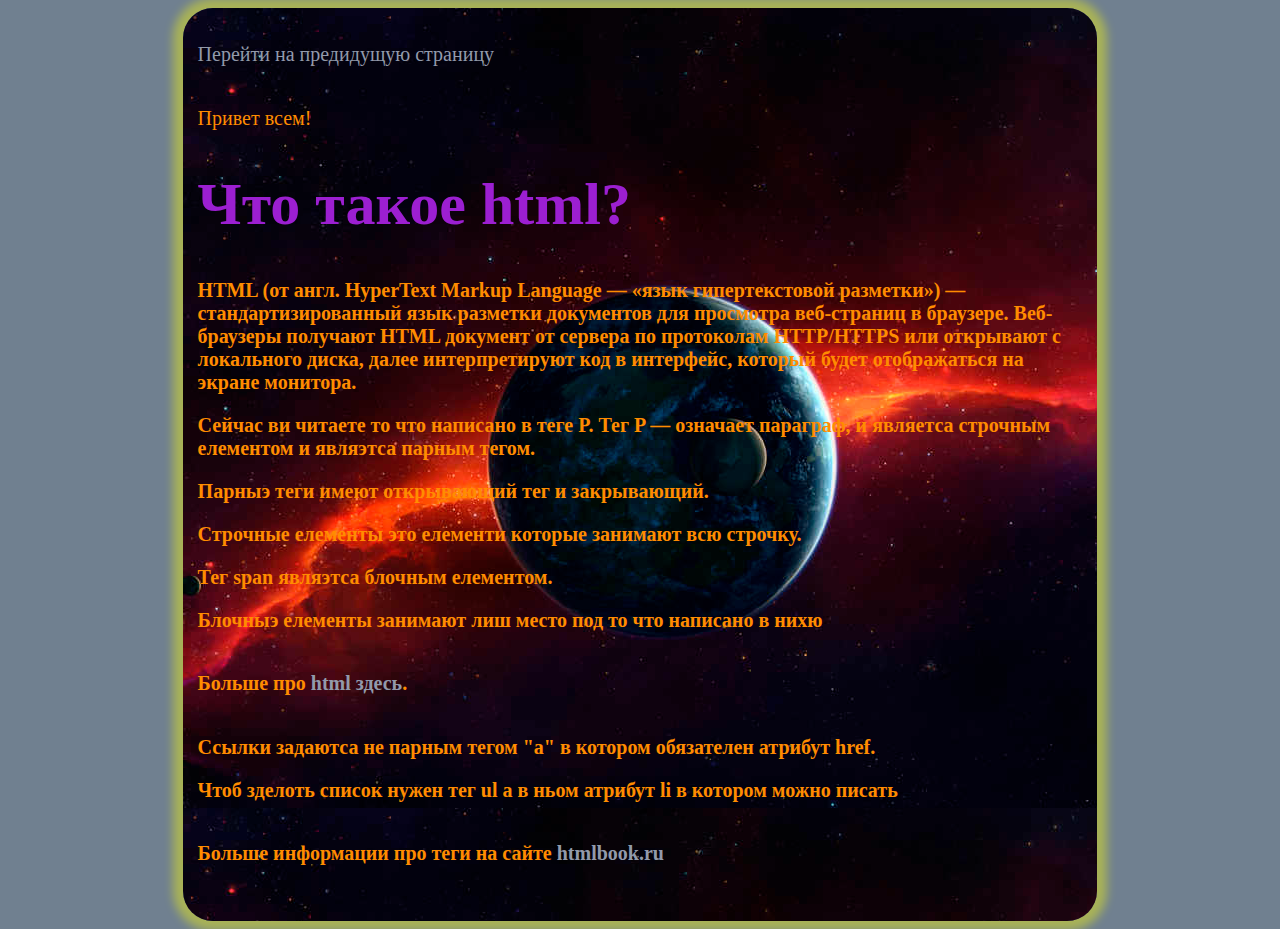
<file: SecondPage.html>
<!DOCTYPE html>
<html lang="ru">
<head>
    <meta charset="UTF-8">
    <meta http-equiv="X-UA-Compatible" content="IE=edge">
    <meta name="viewport" content="width=device-width, initial-scale=1.0">
    <title>Что такое html?</title>
    <link rel="preconnect" href="https://fonts.googleapis.com">
    <link rel="preconnect" href="https://fonts.gstatic.com" crossorigin>
    <link href="https://fonts.googleapis.com/css2?family=Marck+Script&display=swap" rel="stylesheet">
    <link rel="preconnect" href="https://fonts.googleapis.com">
<link rel="preconnect" href="https://fonts.gstatic.com" crossorigin>
<link href="https://fonts.googleapis.com/css2?family=Balsamiq+Sans&display=swap" rel="stylesheet">
<link rel="stylesheet" href="styles/style.css">
</head>
<body>
    <div class="about-html">
        <div class="link">
            <a href="index.html">Перейти на предидущую страницу</a>
        </div>
        <p>Привет всем!</p>
        <h1>Что такое html?</h1>
        <p><strong>HTML (от англ. HyperText Markup Language — «язык гипертекстовой разметки») — стандартизированный язык разметки документов для просмотра веб-страниц 
            в браузере. Веб-браузеры получают HTML документ от сервера по протоколам HTTP/HTTPS или открывают с локального диска, далее интерпретируют код в интерфейс,
             который будет отображаться на экране монитора.</strong></p>
        <p><strong>Сейчас ви читаете то что написано в теге P. Тег P &mdash; означает параграф, и являетса строчным елементом и являэтса парным тегом.</strong></p>
        <p><strong>Парныэ теги имеют открывающий тег и закрывающий. </strong></p>
        <p><strong>Строчные елементы это елементи которые занимают всю строчку.</strong></p>
        <p><strong>Тег span являэтса блочным елементом.</strong></p>
        <p><strong>Блочныэ елементы занимают лиш место под то что написано в нихю</strong></p>
        <p><strong>Больше про <a href="https://ru.wikipedia.org/wiki/HTML" target="_blank">html здесь</a>.</strong></p>
        <p><strong>Ссылки задаютса не парным тегом "a" в котором обязателен атрибут href.</strong></p>
        <p><strong>Чтоб зделоть список нужен тег ul а в ньом атрибут li в котором можно писать</strong></p>
        <p><strong>Больше информации про теги на сайте <a href="http://htmlbook.ru/html" target="_blank" >htmlbook.ru</a></strong></p>
    </div>
</body>
</html>
</file>
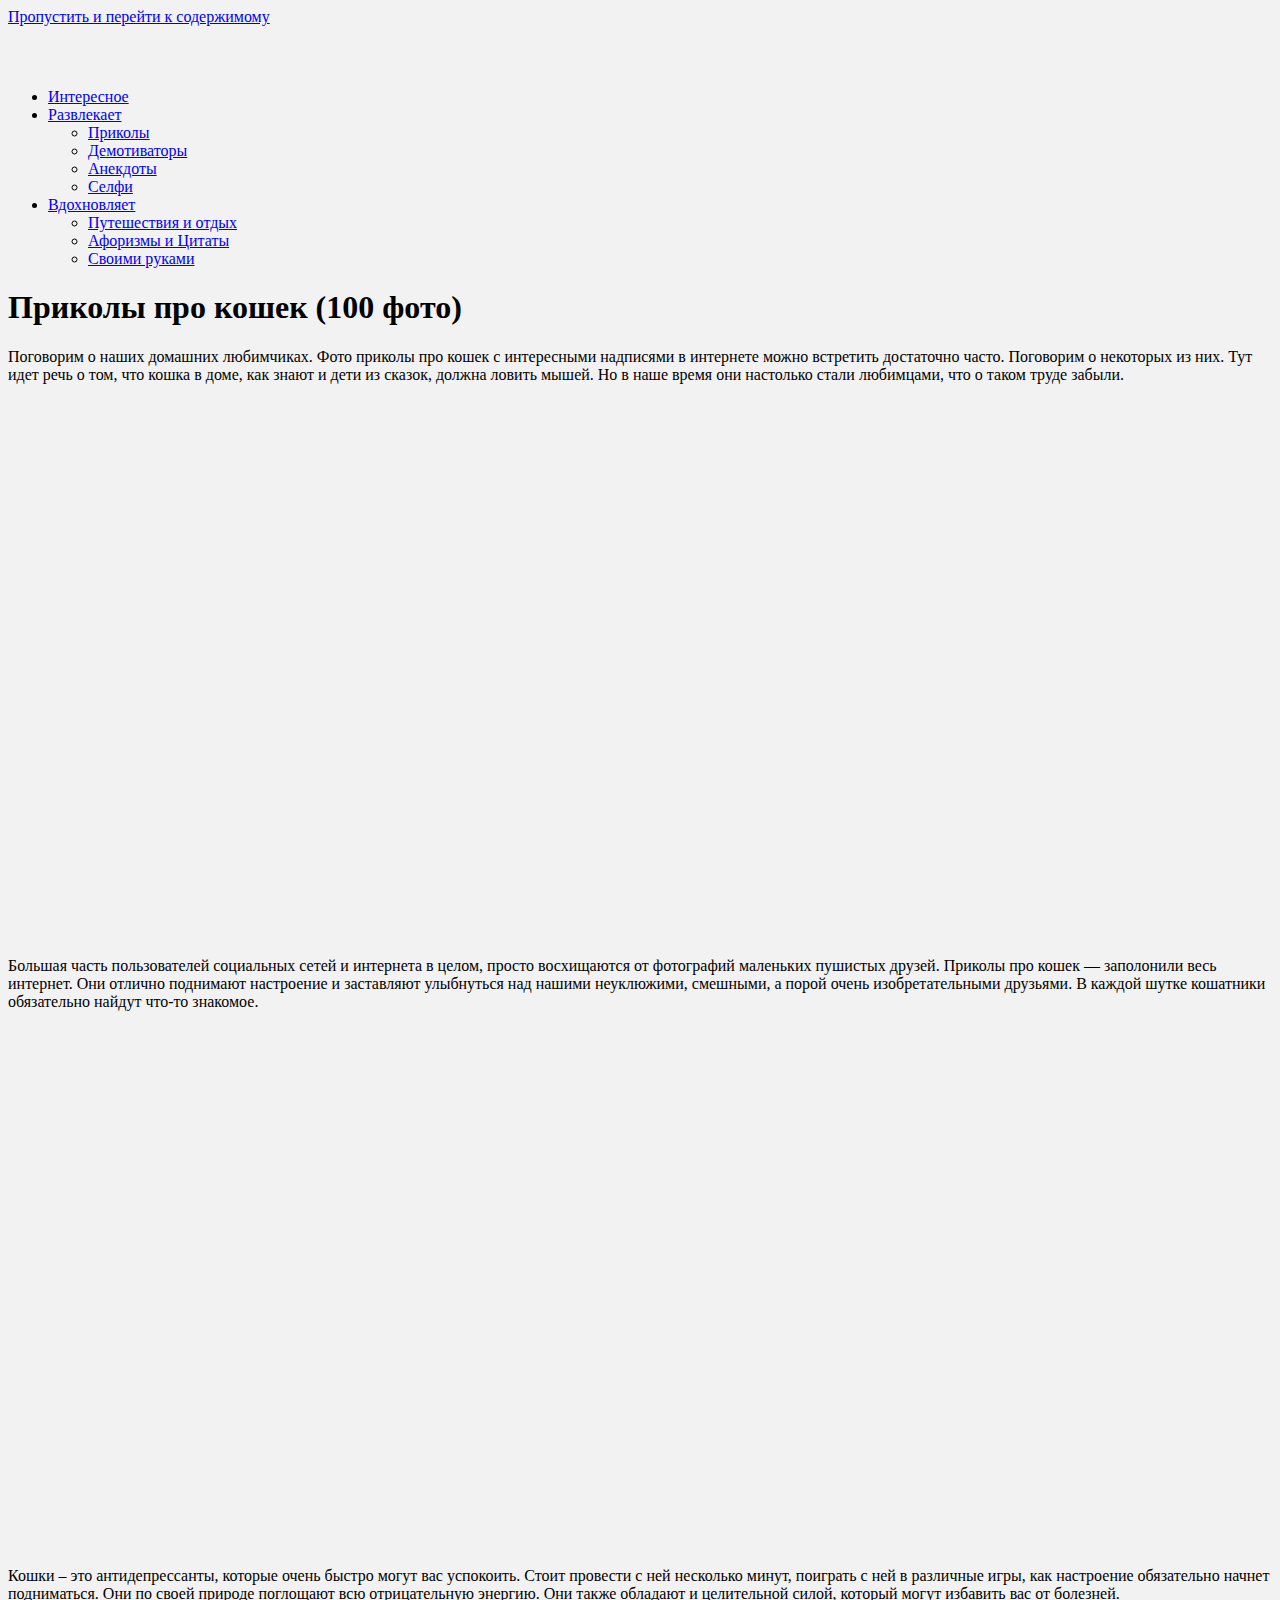
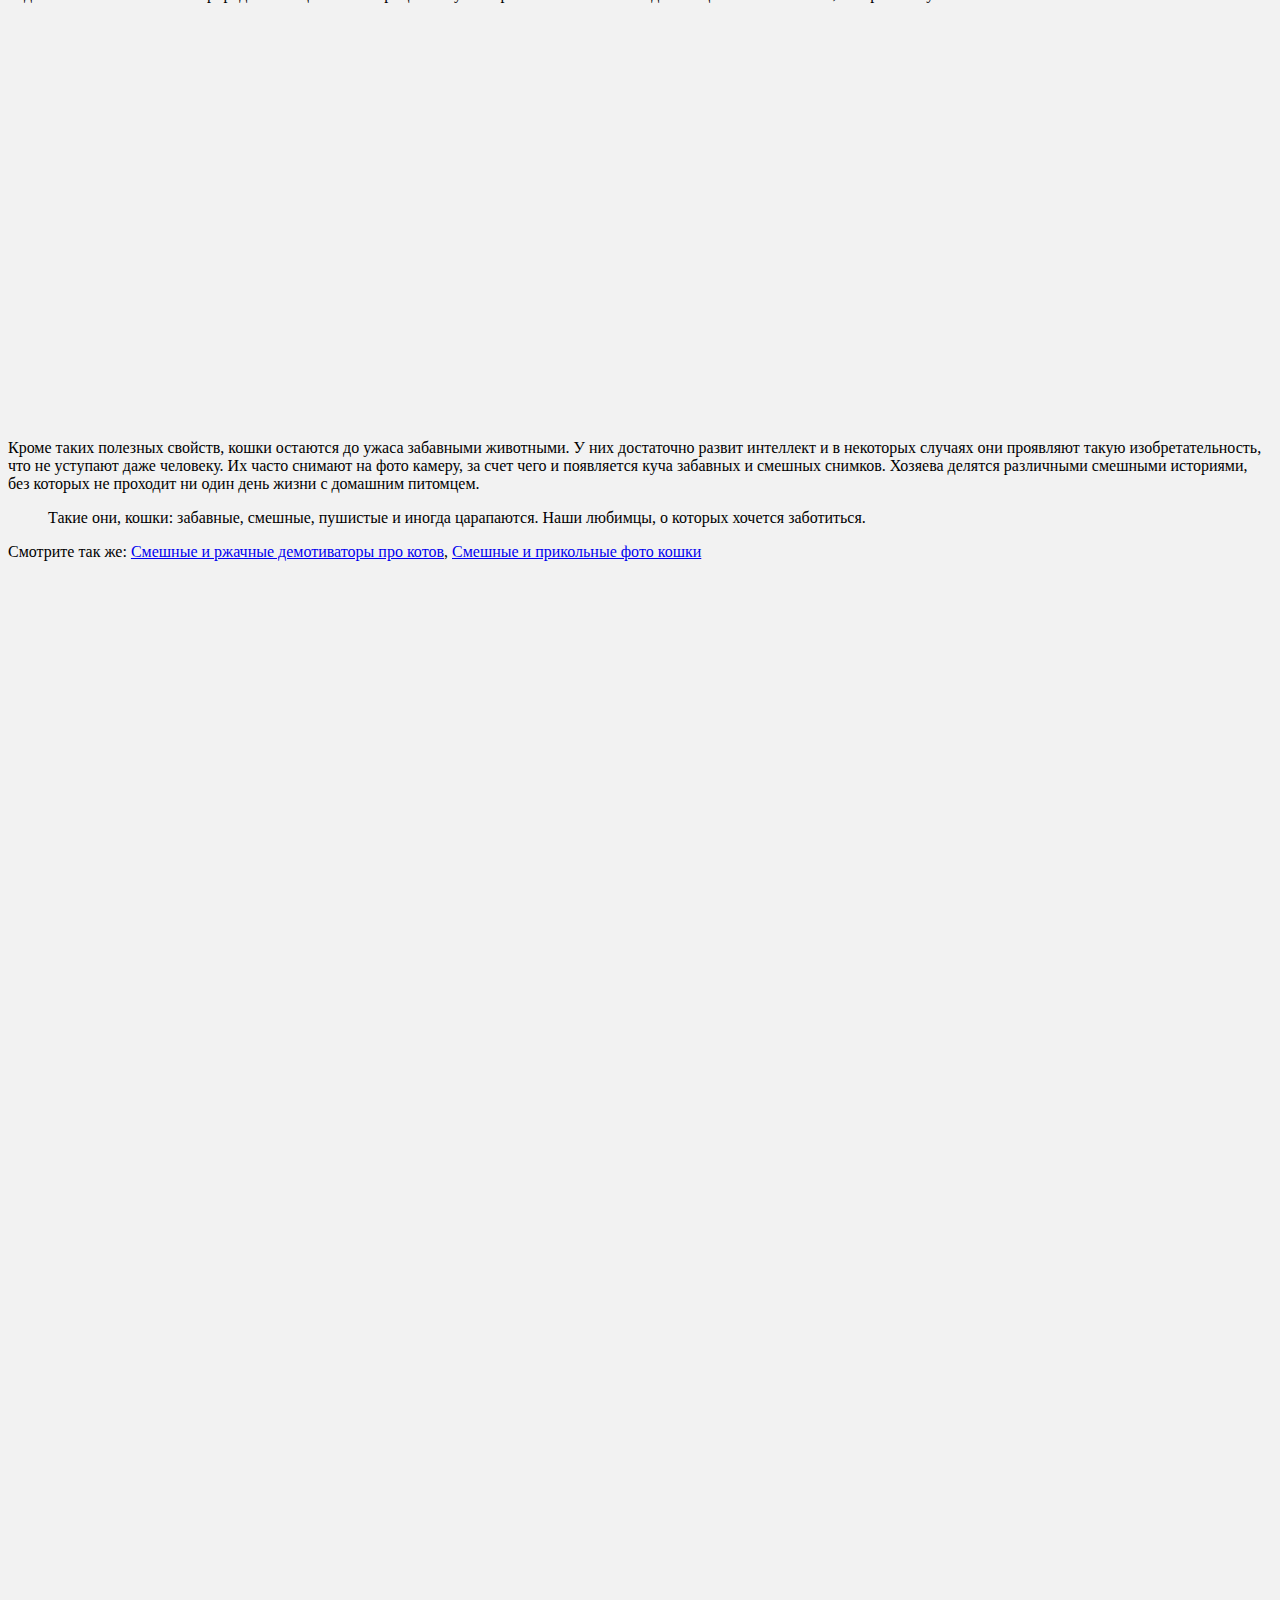
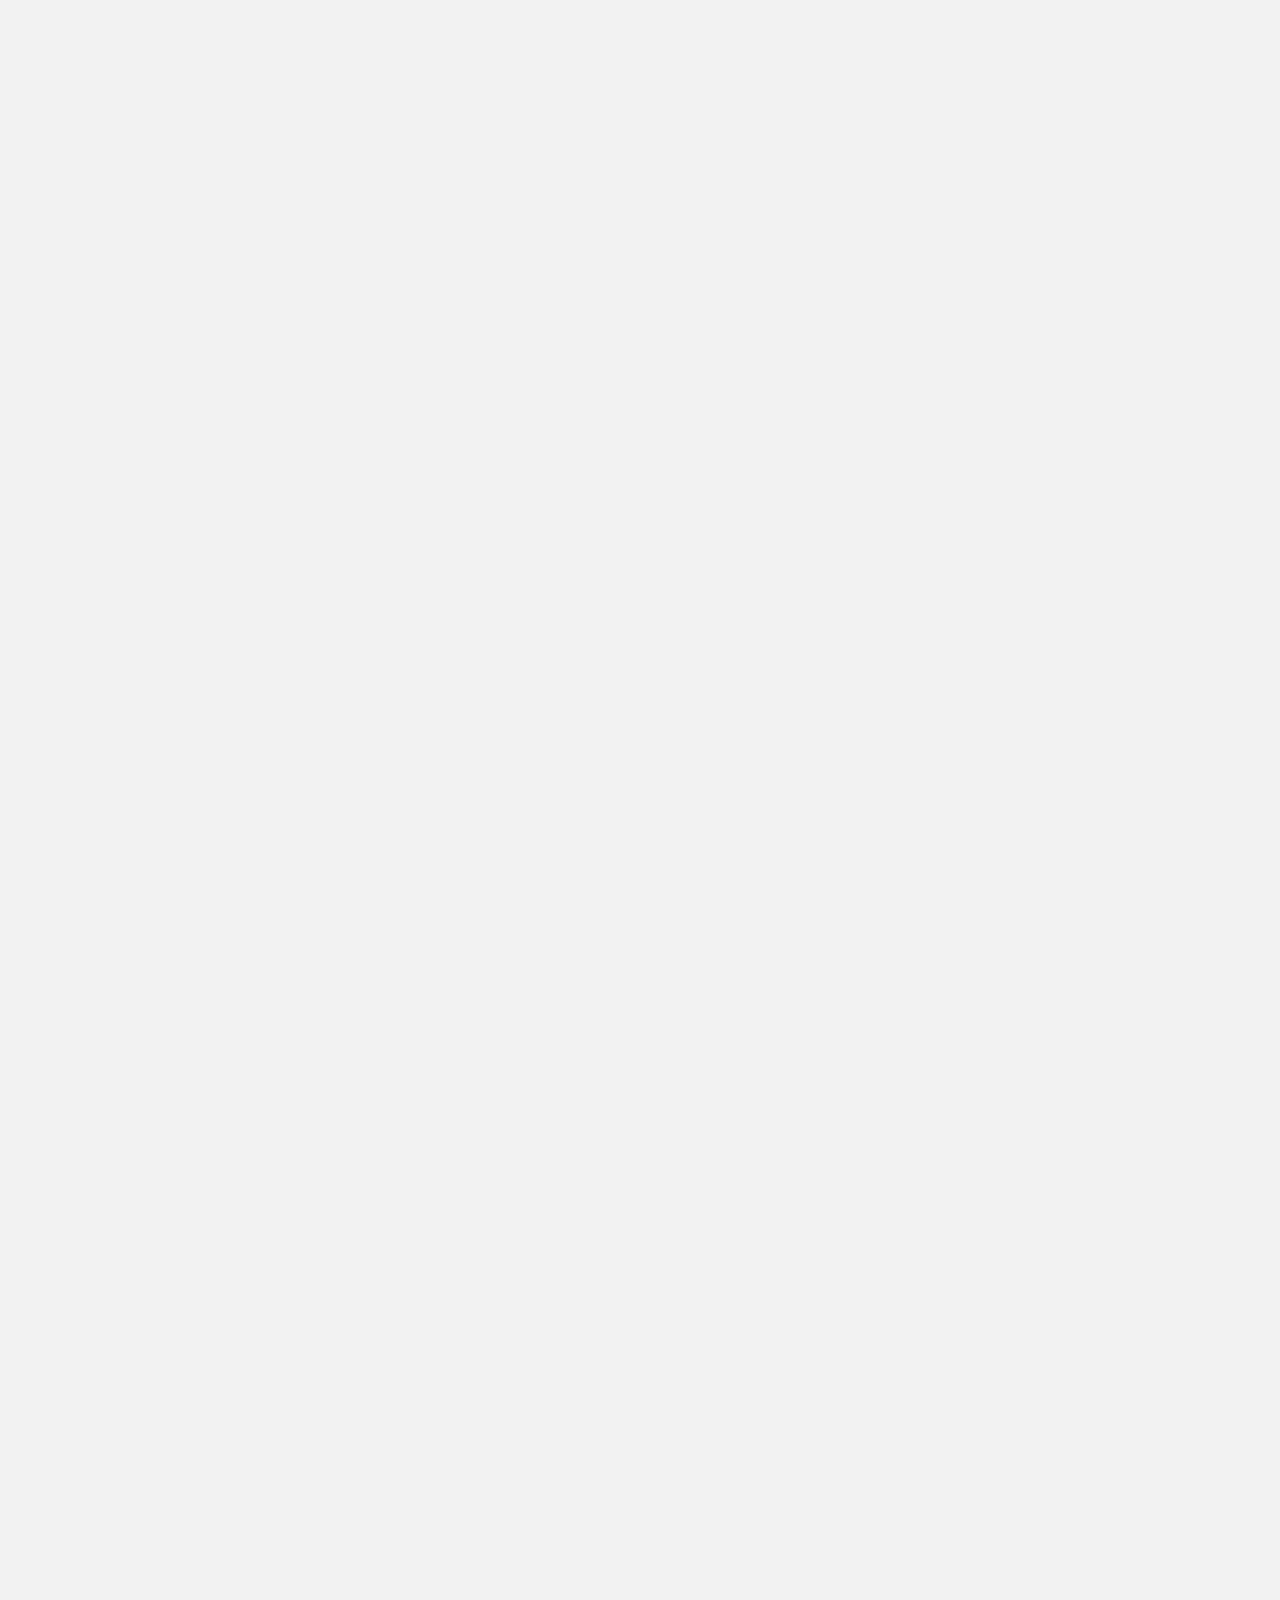
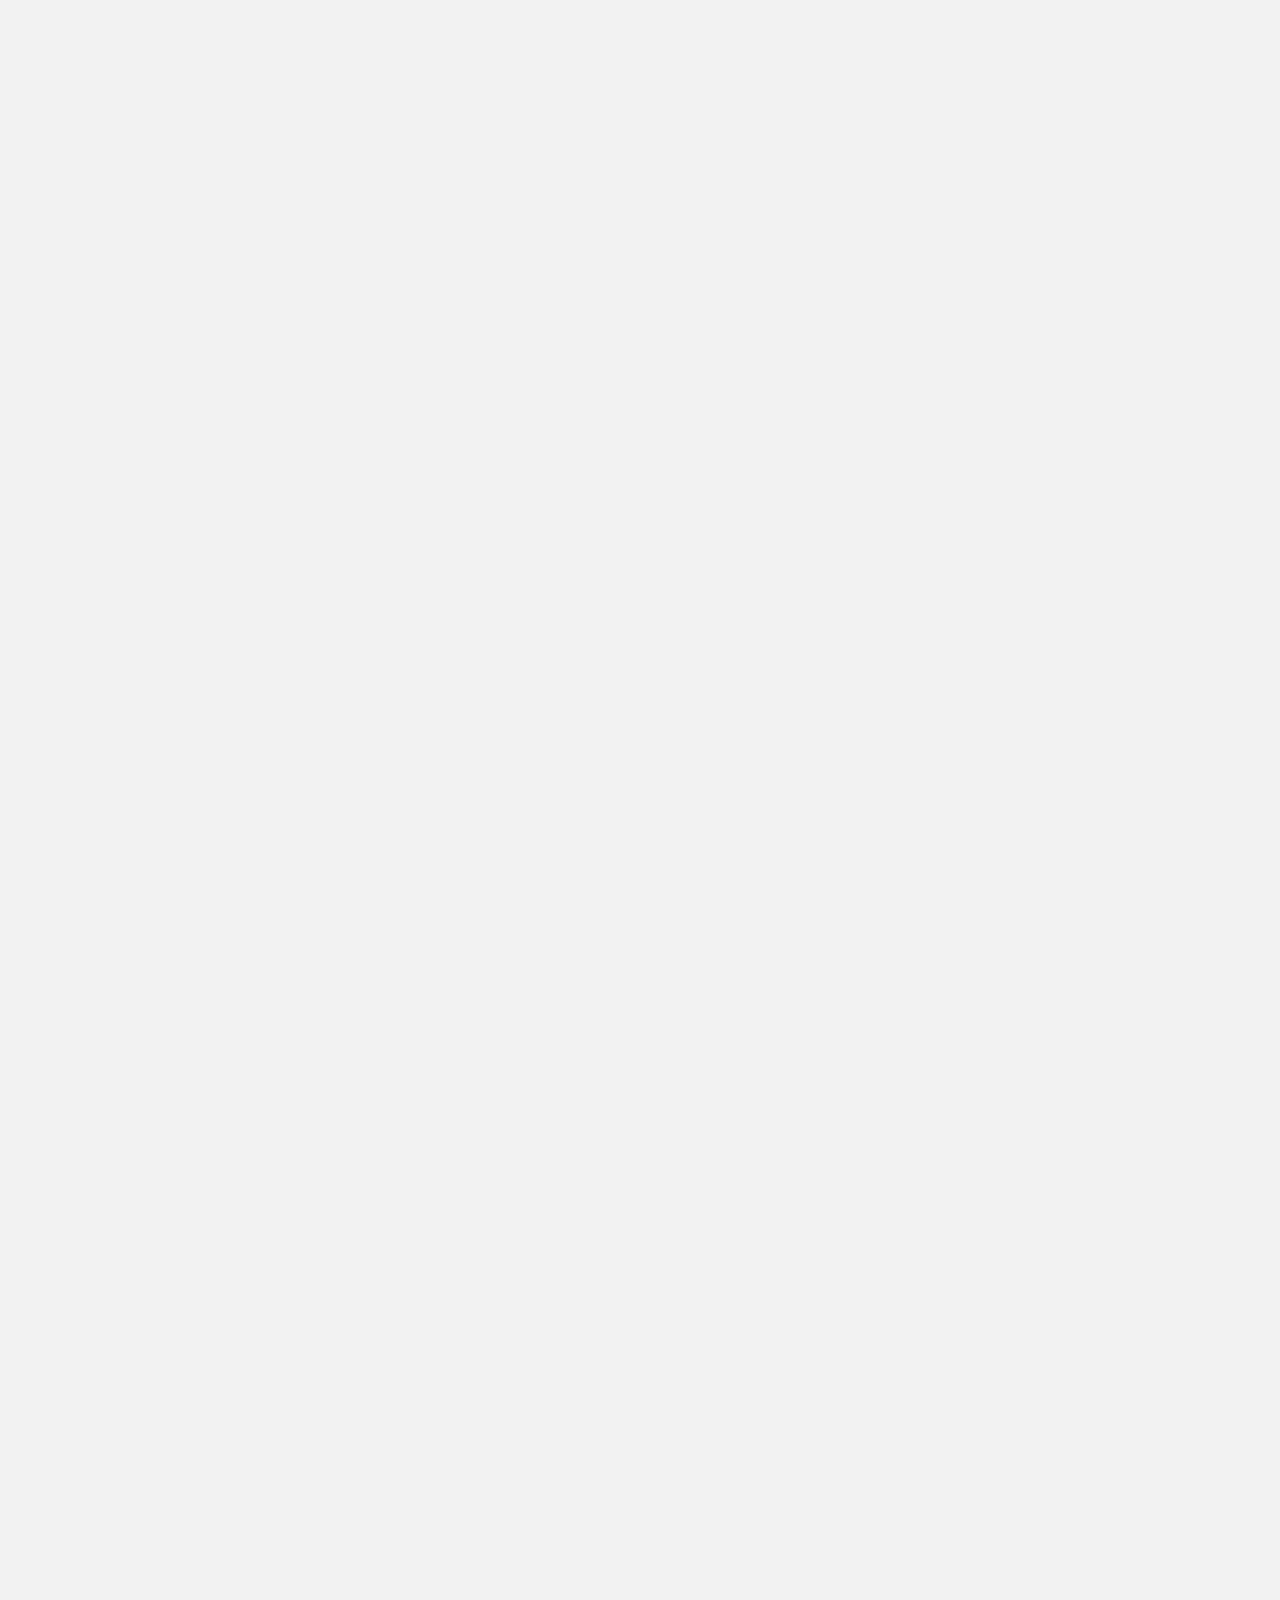
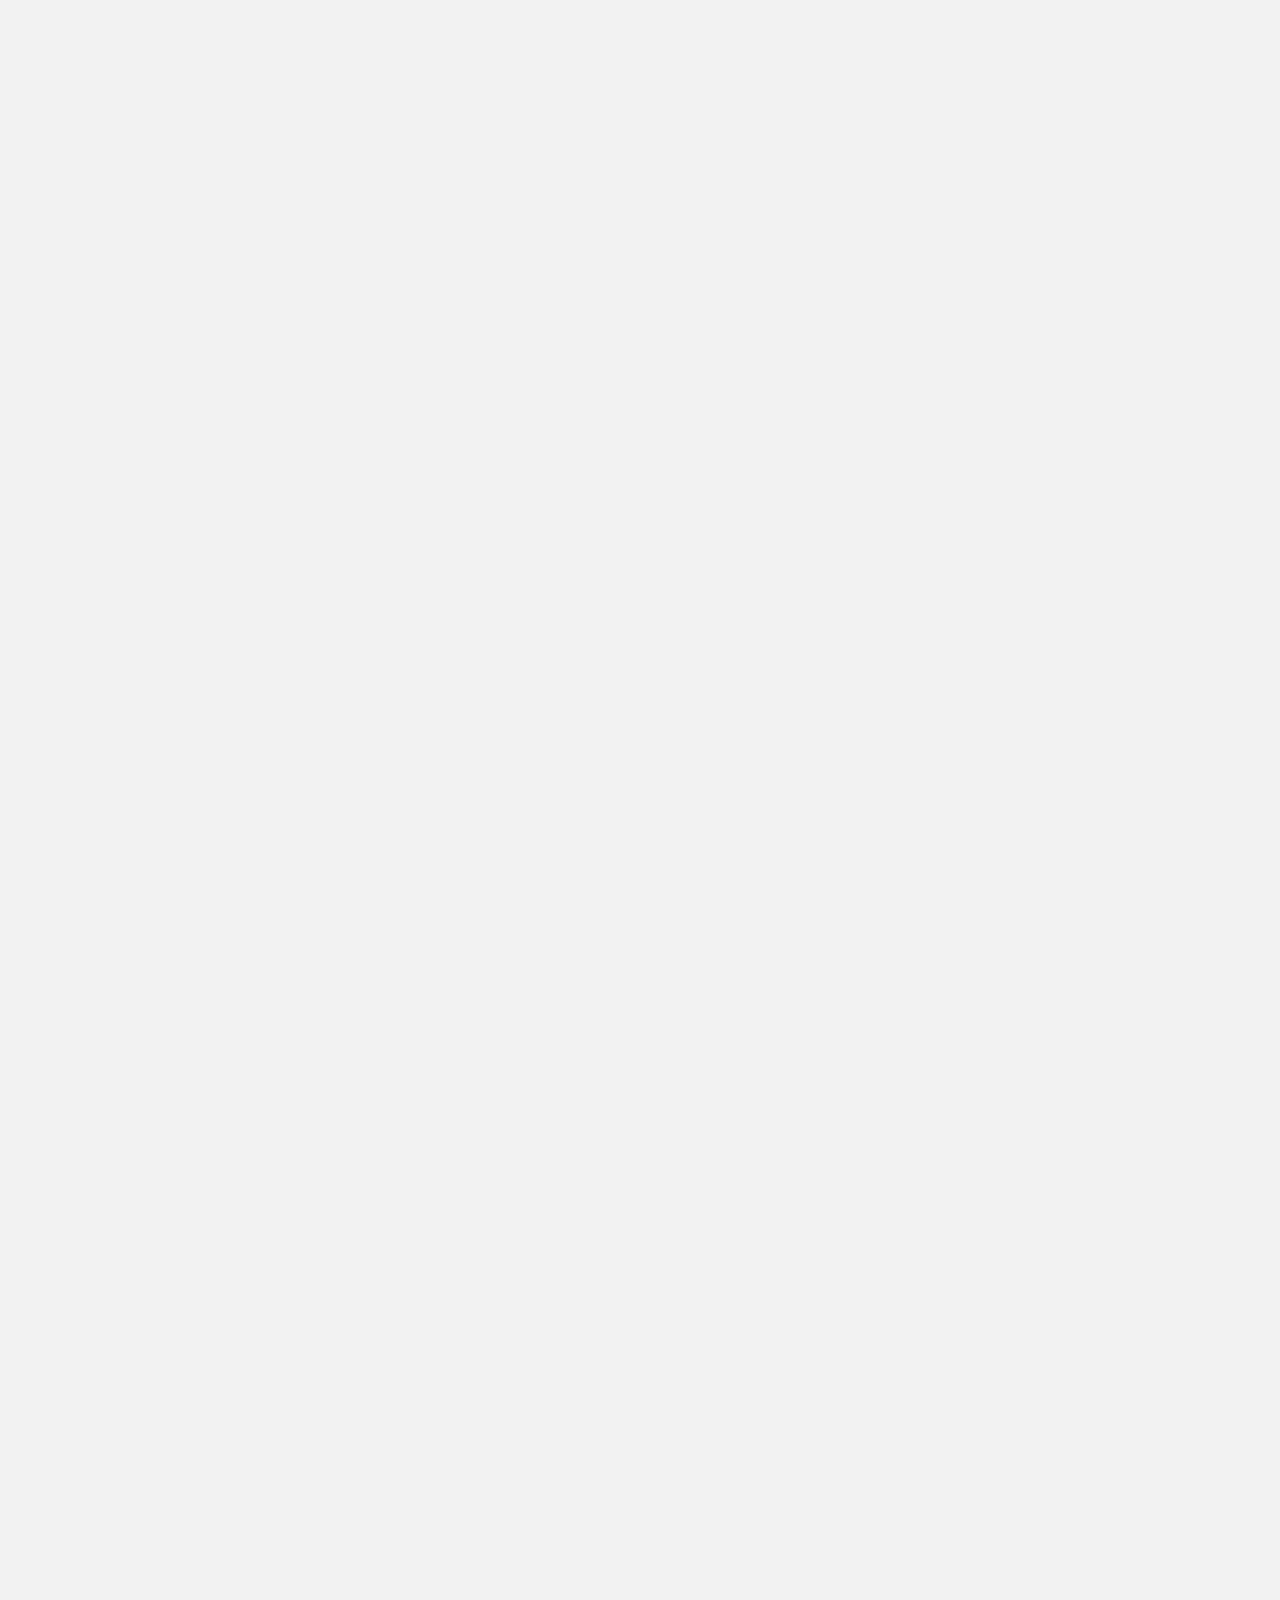
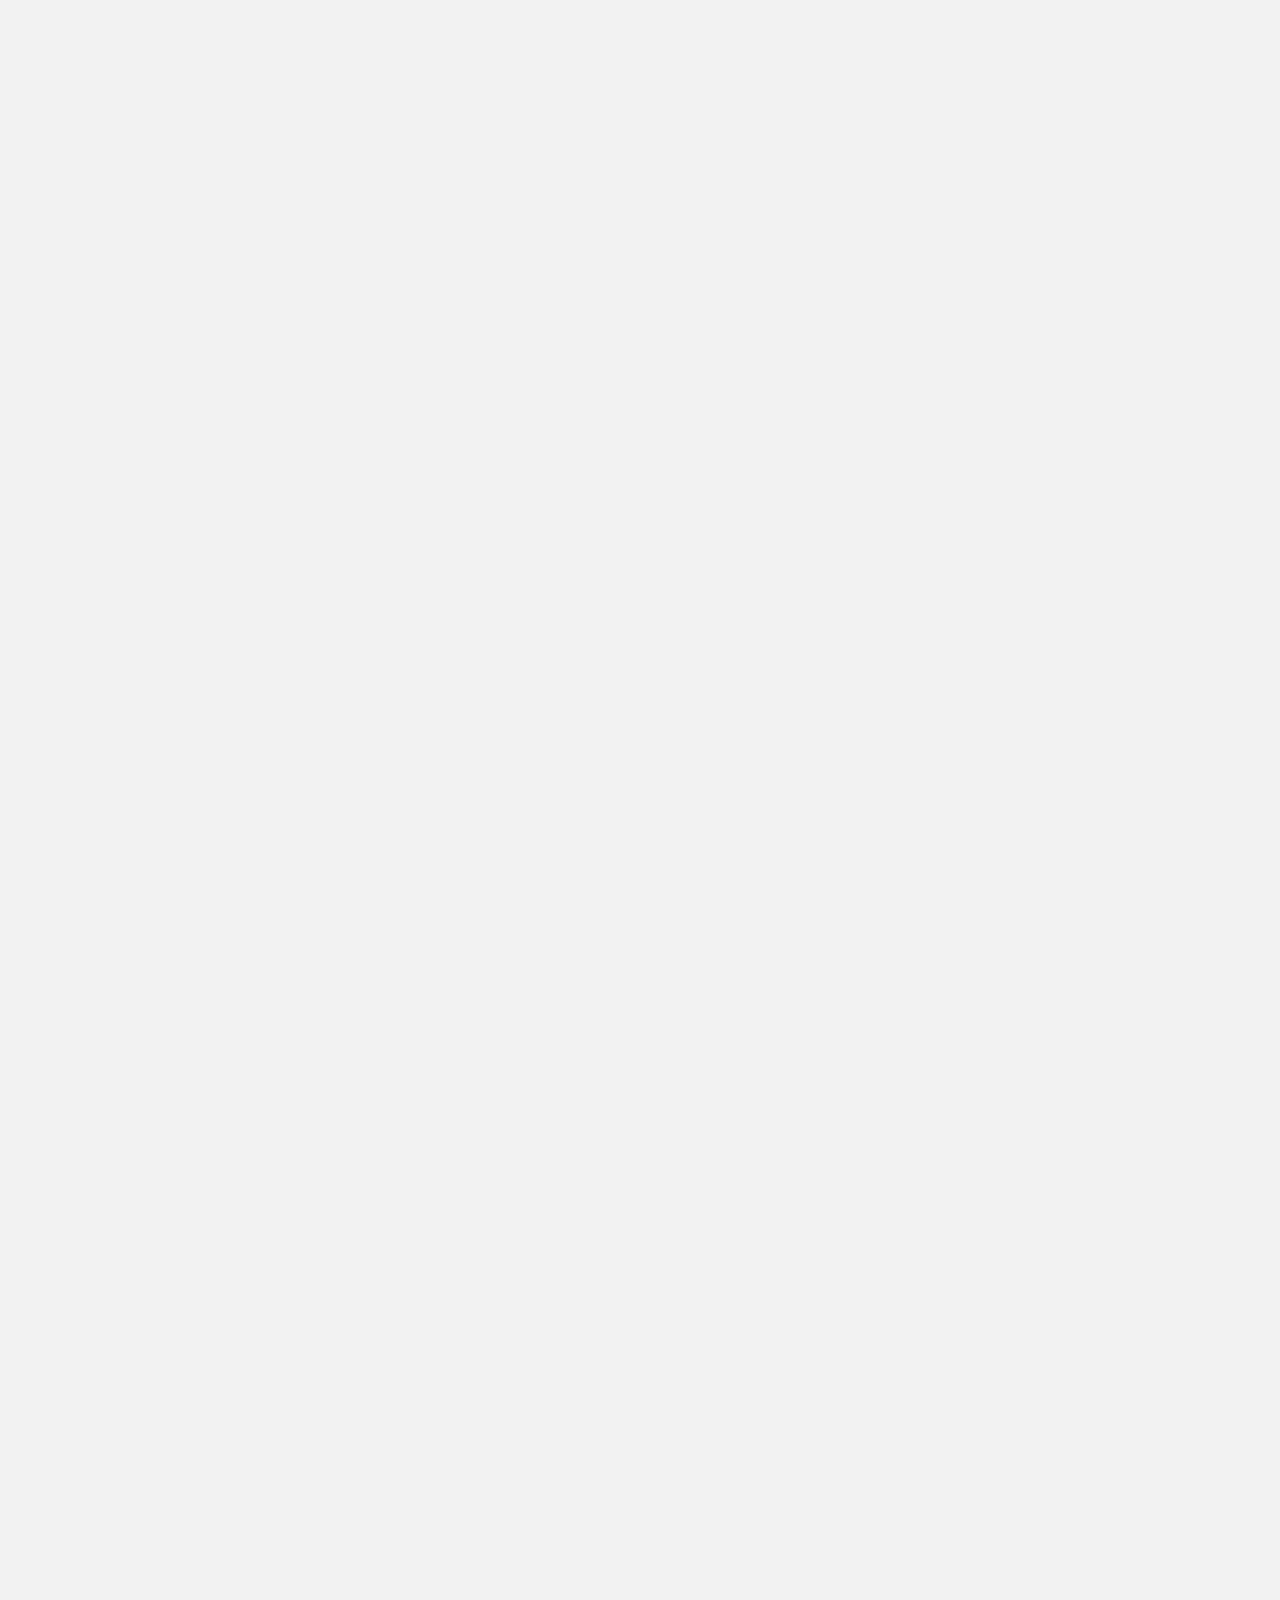
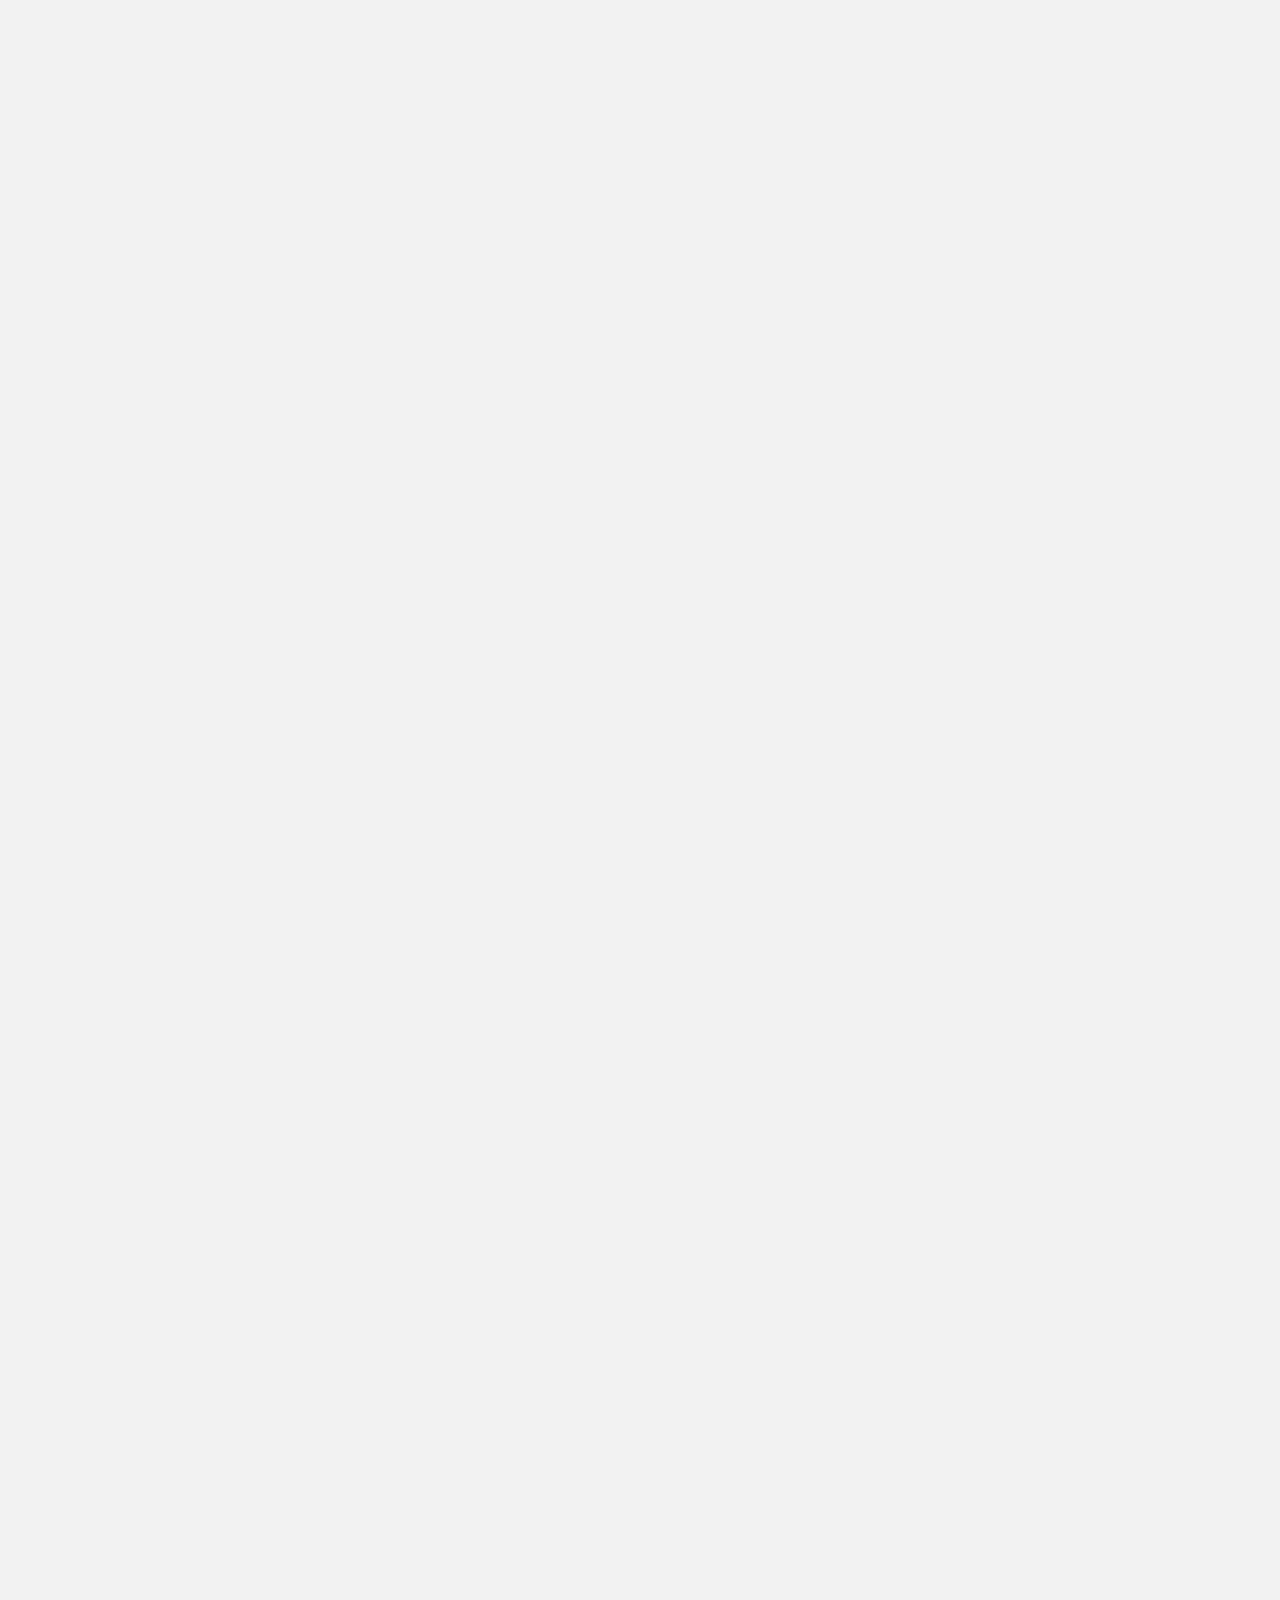
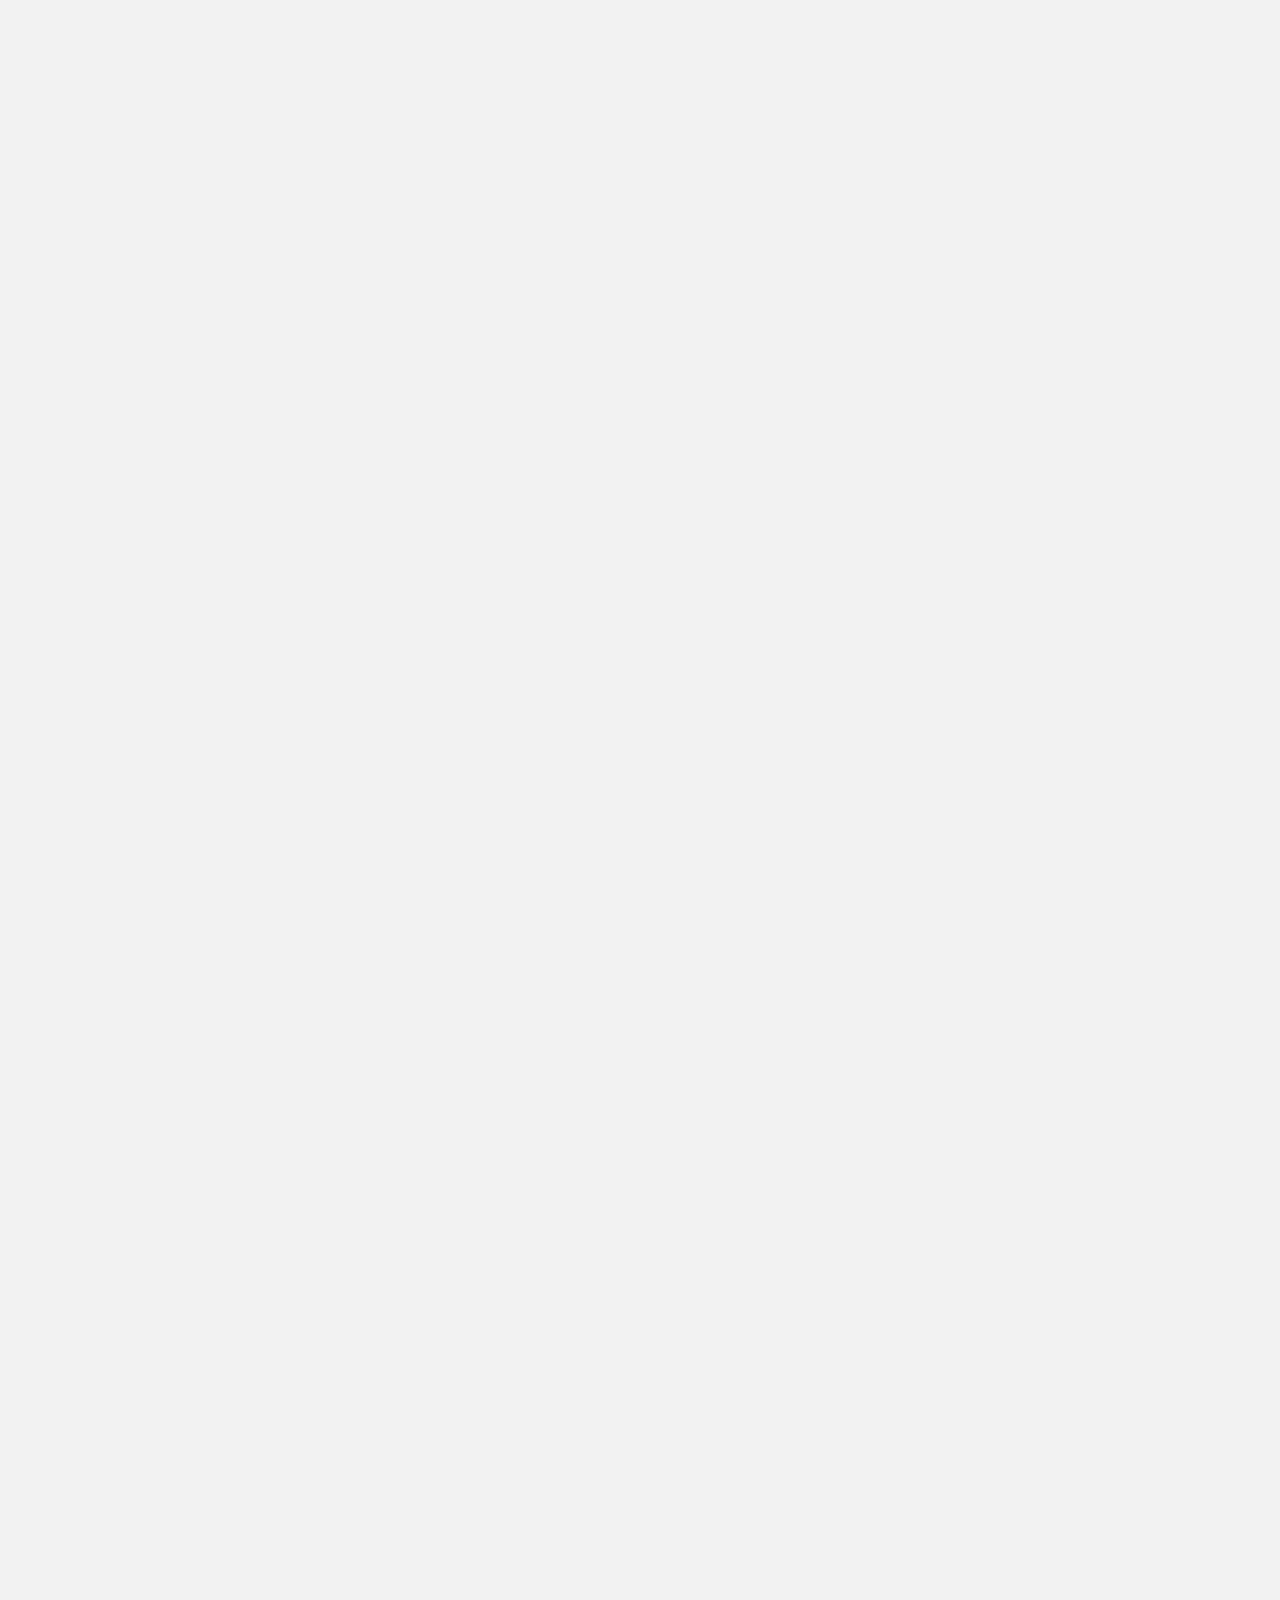
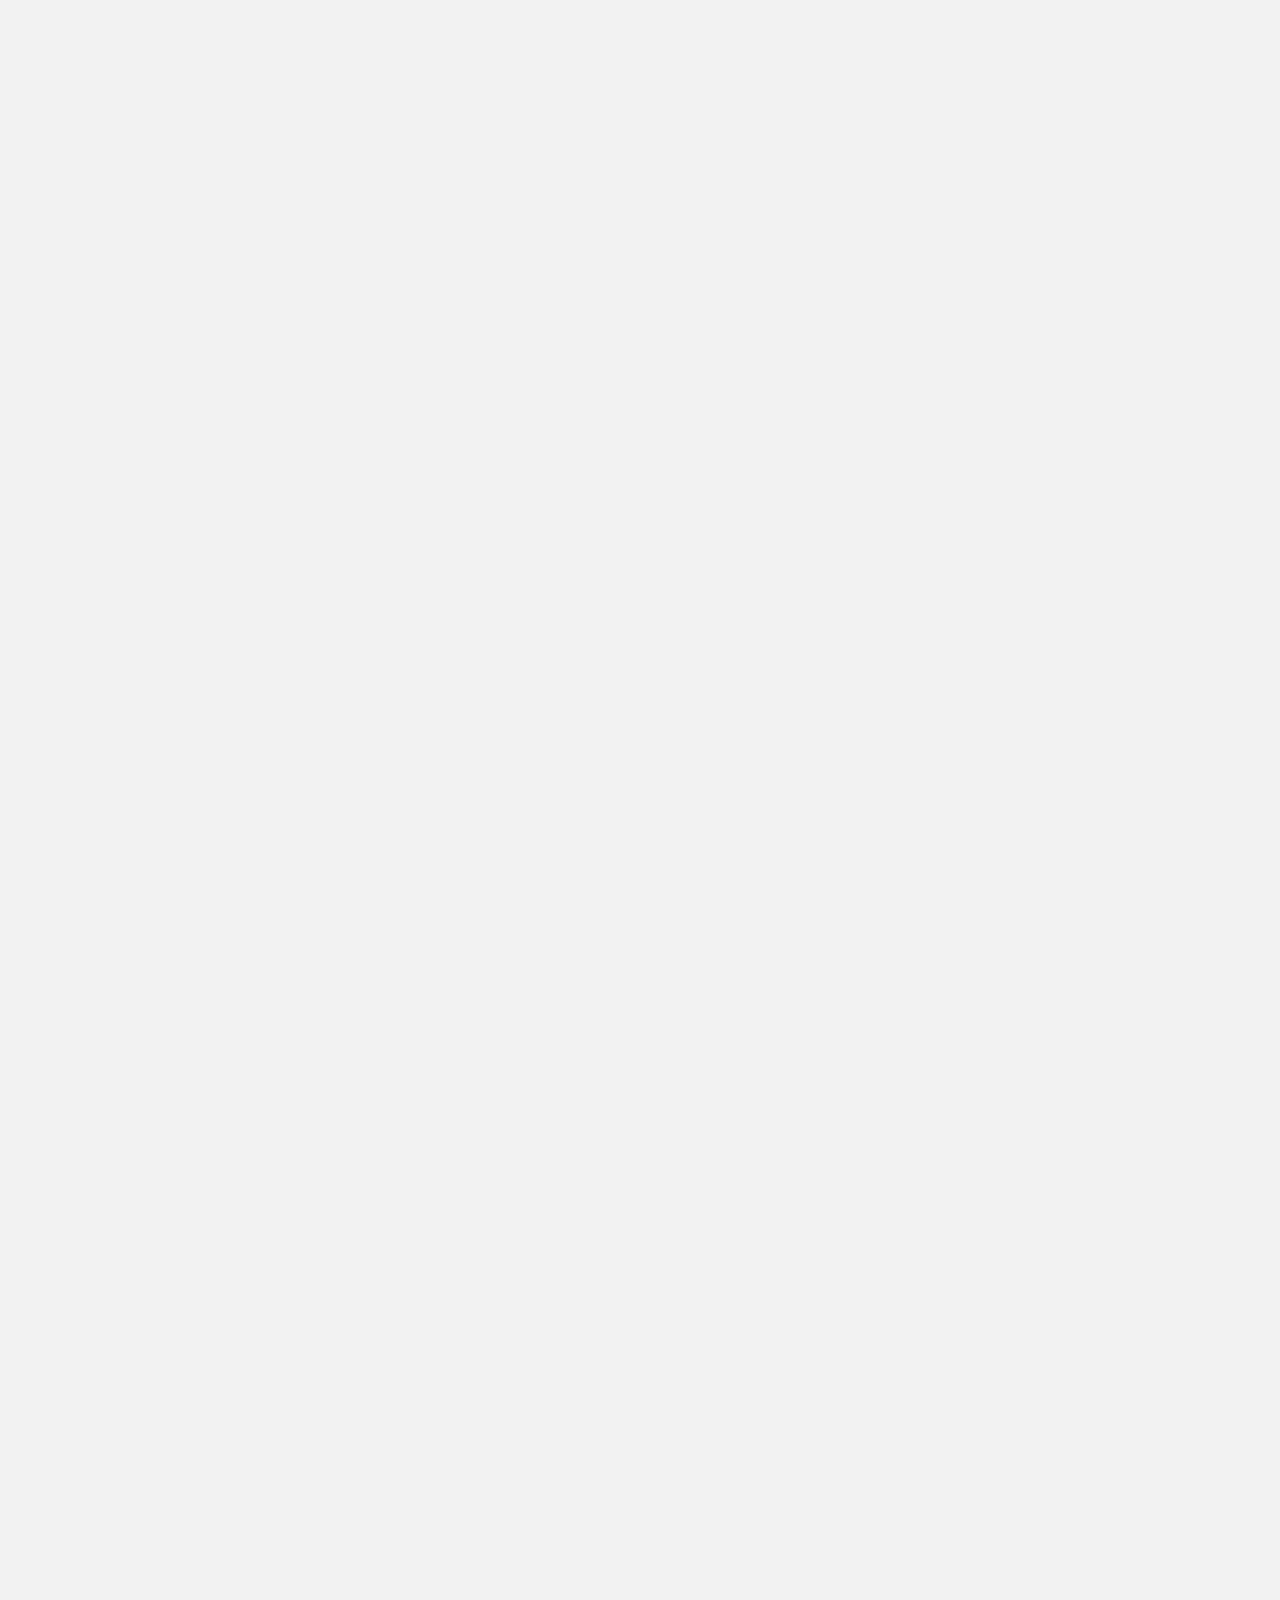
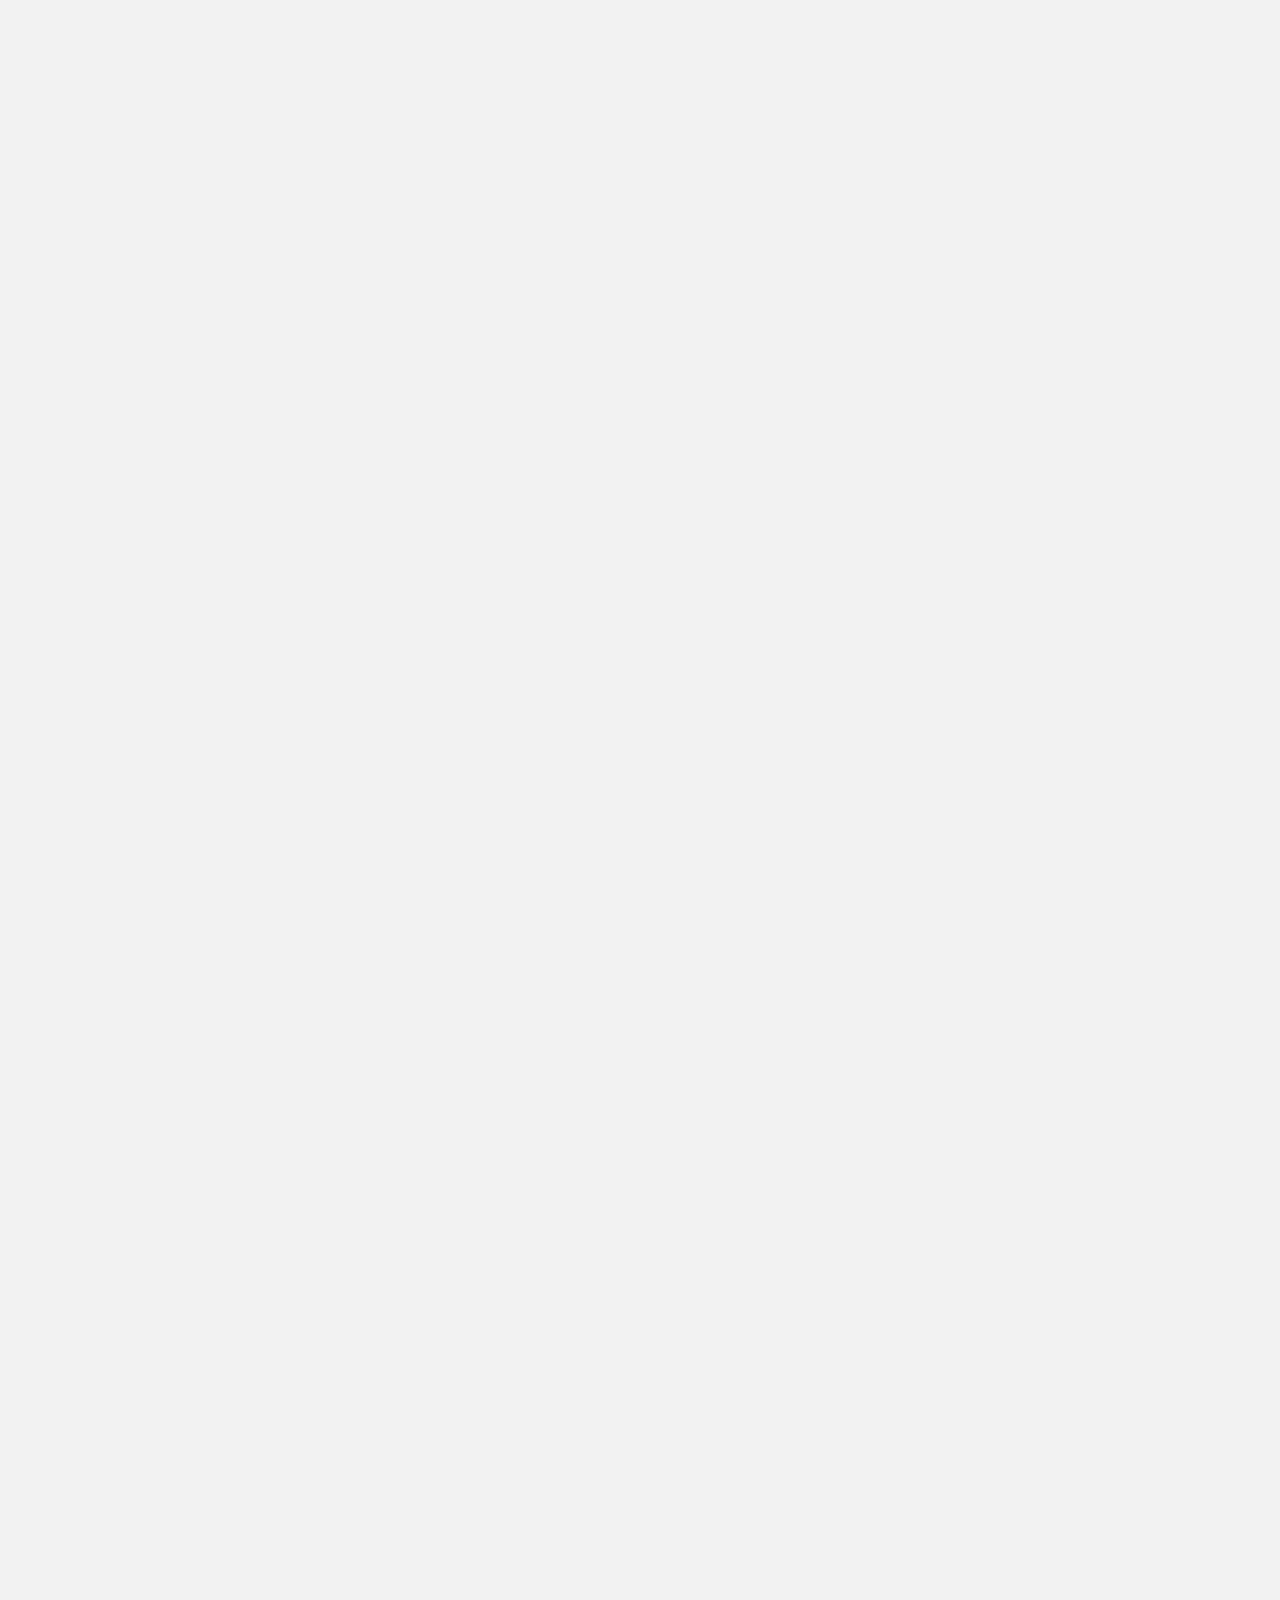
<file: images/разрывная.htm>
<!DOCTYPE html>
<html lang="ru-RU">

<head>
<meta charset="UTF-8">
<meta name="viewport" content="width=device-width, initial-scale=1">
<link rel="profile" href="http://gmpg.org/xfn/11">
<link rel="pingback" href="https://omoro.ru/xmlrpc.php">


	<!-- This site is optimized with the Yoast SEO plugin v14.1 - https://yoast.com/wordpress/plugins/seo/ -->
	<title>Приколы про кошек (100 фото)</title>
	<meta name="robots" content="index, follow" />
	<meta name="googlebot" content="index, follow, max-snippet:-1, max-image-preview:large, max-video-preview:-1" />
	<meta name="bingbot" content="index, follow, max-snippet:-1, max-image-preview:large, max-video-preview:-1" />
	<link rel="canonical" href="https://omoro.ru/foto-prikoly-pro-koshek/" />
	<meta property="og:locale" content="ru_RU" />
	<meta property="og:type" content="article" />
	<meta property="og:title" content="Приколы про кошек (100 фото)" />
	<meta property="og:url" content="https://omoro.ru/foto-prikoly-pro-koshek/" />
	<meta property="og:site_name" content="OMORO - источник Вдохновения и Развлечения" />
	<meta property="article:publisher" content="https://fb.me/oMoRo.ru" />
	<meta property="article:published_time" content="2017-10-10T06:49:20+00:00" />
	<meta property="article:modified_time" content="2019-01-29T14:15:46+00:00" />
	<meta property="og:image" content="https://omoro.ru/wp-content/uploads/2017/10/pro_koshek_ava.jpg" />
	<meta property="og:image:width" content="640" />
	<meta property="og:image:height" content="480" />
	<meta name="twitter:card" content="summary" />
	<meta name="twitter:creator" content="@oMoRoru" />
	<meta name="twitter:site" content="@oMoRoru" />
	<script type="application/ld+json" class="yoast-schema-graph">{"@context":"https://schema.org","@graph":[{"@type":"WebSite","@id":"https://omoro.ru/#website","url":"https://omoro.ru/","name":"OMORO - \u0438\u0441\u0442\u043e\u0447\u043d\u0438\u043a \u0412\u0434\u043e\u0445\u043d\u043e\u0432\u0435\u043d\u0438\u044f \u0438 \u0420\u0430\u0437\u0432\u043b\u0435\u0447\u0435\u043d\u0438\u044f","description":"\u042e\u043c\u043e\u0440, \u043f\u0440\u0438\u043a\u043e\u043b\u044b, \u044e\u043c\u043e\u0440\u043d\u044b\u0435 \u0438\u0441\u0442\u043e\u0440\u0438\u0438, \u0444\u043e\u0442\u043e, \u043a\u0430\u0440\u0442\u0438\u043d\u043a\u0438, \u0434\u0435\u043c\u043e\u0442\u0438\u0432\u0430\u0442\u043e\u0440\u044b","potentialAction":[{"@type":"SearchAction","target":"https://omoro.ru/?s={search_term_string}","query-input":"required name=search_term_string"}],"inLanguage":"ru-RU"},{"@type":"ImageObject","@id":"https://omoro.ru/foto-prikoly-pro-koshek/#primaryimage","inLanguage":"ru-RU","url":"https://omoro.ru/wp-content/uploads/2017/10/pro_koshek_ava.jpg","width":640,"height":480},{"@type":"WebPage","@id":"https://omoro.ru/foto-prikoly-pro-koshek/#webpage","url":"https://omoro.ru/foto-prikoly-pro-koshek/","name":"\u041f\u0440\u0438\u043a\u043e\u043b\u044b \u043f\u0440\u043e \u043a\u043e\u0448\u0435\u043a (100 \u0444\u043e\u0442\u043e)","isPartOf":{"@id":"https://omoro.ru/#website"},"primaryImageOfPage":{"@id":"https://omoro.ru/foto-prikoly-pro-koshek/#primaryimage"},"datePublished":"2017-10-10T06:49:20+00:00","dateModified":"2019-01-29T14:15:46+00:00","author":{"@id":"https://omoro.ru/#/schema/person/913adc9382c19d16f637bef68f07eb0b"},"inLanguage":"ru-RU","potentialAction":[{"@type":"ReadAction","target":["https://omoro.ru/foto-prikoly-pro-koshek/"]}]},{"@type":["Person"],"@id":"https://omoro.ru/#/schema/person/913adc9382c19d16f637bef68f07eb0b","name":"Balobol","image":{"@type":"ImageObject","@id":"https://omoro.ru/#personlogo","inLanguage":"ru-RU","url":"https://secure.gravatar.com/avatar/17578673b812341d3ee985983908cffa?s=96&d=monsterid&r=g","caption":"Balobol"}}]}</script>
	<!-- / Yoast SEO plugin. -->


<link rel='dns-prefetch' href='//fonts.googleapis.com' />
<link rel='dns-prefetch' href='//s.w.org' />
<link rel="alternate" type="application/rss+xml" title="OMORO - источник Вдохновения и Развлечения &raquo; Лента" href="https://omoro.ru/feed/" />
<link rel="alternate" type="application/rss+xml" title="OMORO - источник Вдохновения и Развлечения &raquo; Лента комментариев" href="https://omoro.ru/comments/feed/" />
<link rel="alternate" type="application/rss+xml" title="OMORO - источник Вдохновения и Развлечения &raquo; Лента комментариев к &laquo;Приколы про кошек (100 фото)&raquo;" href="https://omoro.ru/foto-prikoly-pro-koshek/feed/" />
		<script type="text/javascript">
			window._wpemojiSettings = {"baseUrl":"https:\/\/s.w.org\/images\/core\/emoji\/12.0.0-1\/72x72\/","ext":".png","svgUrl":"https:\/\/s.w.org\/images\/core\/emoji\/12.0.0-1\/svg\/","svgExt":".svg","source":{"concatemoji":"https:\/\/omoro.ru\/wp-includes\/js\/wp-emoji-release.min.js?ver=5.4.6"}};
			/*! This file is auto-generated */
			!function(e,a,t){var n,r,o,i=a.createElement("canvas"),p=i.getContext&&i.getContext("2d");function s(e,t){var a=String.fromCharCode;p.clearRect(0,0,i.width,i.height),p.fillText(a.apply(this,e),0,0);e=i.toDataURL();return p.clearRect(0,0,i.width,i.height),p.fillText(a.apply(this,t),0,0),e===i.toDataURL()}function c(e){var t=a.createElement("script");t.src=e,t.defer=t.type="text/javascript",a.getElementsByTagName("head")[0].appendChild(t)}for(o=Array("flag","emoji"),t.supports={everything:!0,everythingExceptFlag:!0},r=0;r<o.length;r++)t.supports[o[r]]=function(e){if(!p||!p.fillText)return!1;switch(p.textBaseline="top",p.font="600 32px Arial",e){case"flag":return s([127987,65039,8205,9895,65039],[127987,65039,8203,9895,65039])?!1:!s([55356,56826,55356,56819],[55356,56826,8203,55356,56819])&&!s([55356,57332,56128,56423,56128,56418,56128,56421,56128,56430,56128,56423,56128,56447],[55356,57332,8203,56128,56423,8203,56128,56418,8203,56128,56421,8203,56128,56430,8203,56128,56423,8203,56128,56447]);case"emoji":return!s([55357,56424,55356,57342,8205,55358,56605,8205,55357,56424,55356,57340],[55357,56424,55356,57342,8203,55358,56605,8203,55357,56424,55356,57340])}return!1}(o[r]),t.supports.everything=t.supports.everything&&t.supports[o[r]],"flag"!==o[r]&&(t.supports.everythingExceptFlag=t.supports.everythingExceptFlag&&t.supports[o[r]]);t.supports.everythingExceptFlag=t.supports.everythingExceptFlag&&!t.supports.flag,t.DOMReady=!1,t.readyCallback=function(){t.DOMReady=!0},t.supports.everything||(n=function(){t.readyCallback()},a.addEventListener?(a.addEventListener("DOMContentLoaded",n,!1),e.addEventListener("load",n,!1)):(e.attachEvent("onload",n),a.attachEvent("onreadystatechange",function(){"complete"===a.readyState&&t.readyCallback()})),(n=t.source||{}).concatemoji?c(n.concatemoji):n.wpemoji&&n.twemoji&&(c(n.twemoji),c(n.wpemoji)))}(window,document,window._wpemojiSettings);
		</script>
		<style type="text/css">
img.wp-smiley,
img.emoji {
	display: inline !important;
	border: none !important;
	box-shadow: none !important;
	height: 1em !important;
	width: 1em !important;
	margin: 0 .07em !important;
	vertical-align: -0.1em !important;
	background: none !important;
	padding: 0 !important;
}
</style>
	<link rel='stylesheet' id='yarppWidgetCss-css'  href='https://omoro.ru/wp-content/plugins/yet-another-related-posts-plugin/style/widget.css?ver=5.4.6' type='text/css' media='all' />
<link rel='stylesheet' id='wp-block-library-css'  href='https://omoro.ru/wp-includes/css/dist/block-library/style.min.css?ver=5.4.6' type='text/css' media='all' />
<link rel='stylesheet' id='toc-screen-css'  href='https://omoro.ru/wp-content/plugins/table-of-contents-plus/screen.min.css?ver=2002' type='text/css' media='all' />
<link rel='stylesheet' id='gridbox-stylesheet-css'  href='https://omoro.ru/wp-content/themes/gridbox/style.css?ver=10.0.2' type='text/css' media='all' />
<link rel='stylesheet' id='gridbox-genericons-css'  href='https://omoro.ru/wp-content/themes/gridbox/css/genericons/genericons.css?ver=3.4.1' type='text/css' media='all' />
<link rel='stylesheet' id='gridbox-default-fonts-css'  href='//fonts.googleapis.com/css?family=Roboto%3A400%2C400italic%2C700%2C700italic%7CRoboto+Slab%3A400%2C400italic%2C700%2C700italic&#038;subset=latin%2Clatin-ext' type='text/css' media='all' />
<link rel='stylesheet' id='themezee-related-posts-css'  href='https://omoro.ru/wp-content/themes/gridbox/css/themezee-related-posts.css?ver=20160421' type='text/css' media='all' />
<link rel='stylesheet' id='rpt_front_style-css'  href='https://omoro.ru/wp-content/plugins/related-posts-thumbnails/assets/css/front.css?ver=1.6.2' type='text/css' media='all' />
<link rel='stylesheet' id='yarpp-thumbnails-yarpp-thumbnail-css'  href='https://omoro.ru/wp-content/plugins/yet-another-related-posts-plugin/includes/styles_thumbnails.css.php?width=120&#038;height=120&#038;ver=5.1.6' type='text/css' media='all' />
<link rel='stylesheet' id='yarppRelatedCss-css'  href='https://omoro.ru/wp-content/plugins/yet-another-related-posts-plugin/style/related.css?ver=5.4.6' type='text/css' media='all' />
<script type='text/javascript' src='https://omoro.ru/wp-includes/js/jquery/jquery.js?ver=1.12.4-wp'></script>
<script type='text/javascript' src='https://omoro.ru/wp-includes/js/jquery/jquery-migrate.min.js?ver=1.4.1'></script>
<!--[if lt IE 9]>
<script type='text/javascript' src='https://omoro.ru/wp-content/themes/gridbox/js/html5shiv.min.js?ver=3.7.3'></script>
<![endif]-->
<script type='text/javascript' src='https://omoro.ru/wp-content/themes/gridbox/js/navigation.js?ver=20160421'></script>
<link rel='https://api.w.org/' href='https://omoro.ru/wp-json/' />
<link rel="EditURI" type="application/rsd+xml" title="RSD" href="https://omoro.ru/xmlrpc.php?rsd" />
<link rel="wlwmanifest" type="application/wlwmanifest+xml" href="https://omoro.ru/wp-includes/wlwmanifest.xml" /> 
<meta name="generator" content="WordPress 5.4.6" />
<link rel='shortlink' href='https://omoro.ru/?p=189' />
<link rel="alternate" type="application/json+oembed" href="https://omoro.ru/wp-json/oembed/1.0/embed?url=https%3A%2F%2Fomoro.ru%2Ffoto-prikoly-pro-koshek%2F" />
<link rel="alternate" type="text/xml+oembed" href="https://omoro.ru/wp-json/oembed/1.0/embed?url=https%3A%2F%2Fomoro.ru%2Ffoto-prikoly-pro-koshek%2F&#038;format=xml" />
<style type="text/css">div#toc_container {width: 100%;}</style>		<script>
			document.documentElement.className = document.documentElement.className.replace( 'no-js', 'js' );
		</script>
				<style>
			.no-js img.lazyload { display: none; }
			figure.wp-block-image img.lazyloading { min-width: 150px; }
							.lazyload { opacity: 0; }
				.lazyloading {
					border: 0 !important;
					opacity: 1;
					background: rgba(255, 255, 255, 0) url('https://omoro.ru/wp-content/plugins/wp-smushit/app/assets/images/smush-lazyloader-3.gif') no-repeat center !important;
					background-size: 16px auto !important;
				}
					</style>
		      <style>
      #related_posts_thumbnails li{
          border-right: 1px solid #ffffff;
          background-color: #FFFFFF      }
      #related_posts_thumbnails li:hover{
          background-color: #ffffff;
      }
      .relpost_content{
          font-size: 19px;
          color: #000000;
      }
      .relpost-block-single{
          background-color: #FFFFFF;
          border-right: 1px solid  #ffffff;
          border-left: 1px solid  #ffffff;
          margin-right: -1px;
      }
      .relpost-block-single:hover{
          background-color: #ffffff;
      }
      </style>

  <style type="text/css" id="custom-background-css">
body.custom-background { background-color: #f2f2f2; }
</style>
	<link rel="icon" href="https://omoro.ru/wp-content/uploads/2017/10/cropped-icon-32x32.png" sizes="32x32" />
<link rel="icon" href="https://omoro.ru/wp-content/uploads/2017/10/cropped-icon-192x192.png" sizes="192x192" />
<link rel="apple-touch-icon" href="https://omoro.ru/wp-content/uploads/2017/10/cropped-icon-180x180.png" />
<meta name="msapplication-TileImage" content="https://omoro.ru/wp-content/uploads/2017/10/cropped-icon-270x270.png" />
<script>var ajaxUrlFlatPM = "https://omoro.ru/wp-admin/admin-ajax.php"</script>	<meta name="yandex-verification" content="49297872bfb04f5d" />
<script data-ad-client="ca-pub-1937709928992503" async src="https://pagead2.googlesyndication.com/pagead/js/adsbygoogle.js"></script>
<script async src="https://push.otprishchei.ru/1006794/520251a27f48a23a1dc48cbaf3bfdf2159a19750.js"></script> 
</head>

<body class="post-template-default single single-post postid-189 single-format-standard custom-background wp-custom-logo post-layout-four-columns post-layout-columns no-sidebar">

	<div id="page" class="hfeed site">
		
		<a class="skip-link screen-reader-text" href="#content">Пропустить и перейти к содержимому</a>
		
		<div id="header-top" class="header-bar-wrap"></div>
		
		<header id="masthead" class="site-header clearfix" role="banner">
			
			<div class="header-main container clearfix">
						
				<div id="logo" class="site-branding clearfix">
				
					<a href="https://omoro.ru/" class="custom-logo-link" rel="home"><img width="130" height="42"   alt="OMORO &#8212; источник Вдохновения и Развлечения" data-src="https://omoro.ru/wp-content/uploads/2019/01/logotype.png" class="custom-logo lazyload" src="[data-uri]" /><noscript><img width="130" height="42" src="https://omoro.ru/wp-content/uploads/2019/01/logotype.png" class="custom-logo" alt="OMORO &#8212; источник Вдохновения и Развлечения" /></noscript></a>					
				
				</div><!-- .site-branding -->
				
<nav id="main-navigation" class="primary-navigation navigation clearfix" role="navigation">
					<ul id="menu-menyu-verh" class="main-navigation-menu"><li id="menu-item-781" class="menu-item menu-item-type-taxonomy menu-item-object-category menu-item-781"><a href="https://omoro.ru/interesnoe/">Интересное</a></li>
<li id="menu-item-776" class="menu-item menu-item-type-custom menu-item-object-custom menu-item-has-children menu-item-776"><a href="#">Развлекает</a>
<ul class="sub-menu">
	<li id="menu-item-33" class="menu-item menu-item-type-taxonomy menu-item-object-category current-post-ancestor current-menu-parent current-post-parent menu-item-33"><a href="https://omoro.ru/prikoly/">Приколы</a></li>
	<li id="menu-item-31" class="menu-item menu-item-type-taxonomy menu-item-object-category menu-item-31"><a href="https://omoro.ru/demotivators/">Демотиваторы</a></li>
	<li id="menu-item-789" class="menu-item menu-item-type-taxonomy menu-item-object-category menu-item-789"><a href="https://omoro.ru/anekdoty/">Анекдоты</a></li>
	<li id="menu-item-792" class="menu-item menu-item-type-taxonomy menu-item-object-category menu-item-792"><a href="https://omoro.ru/selfi/">Селфи</a></li>
</ul>
</li>
<li id="menu-item-783" class="menu-item menu-item-type-custom menu-item-object-custom menu-item-has-children menu-item-783"><a href="#">Вдохновляет</a>
<ul class="sub-menu">
	<li id="menu-item-10062" class="menu-item menu-item-type-taxonomy menu-item-object-category menu-item-10062"><a href="https://omoro.ru/puteshestviya-i-otdyh/">Путешествия и отдых</a></li>
	<li id="menu-item-40" class="menu-item menu-item-type-taxonomy menu-item-object-category menu-item-40"><a href="https://omoro.ru/aforizmy-citaty/">Афоризмы и Цитаты</a></li>
	<li id="menu-item-39" class="menu-item menu-item-type-taxonomy menu-item-object-category menu-item-39"><a href="https://omoro.ru/svoimi-rukami/">Своими руками</a></li>
</ul>
</li>
</ul>				</nav><!-- #main-navigation -->
			
			</div><!-- .header-main -->
		
		</header><!-- #masthead -->
	
				
		
		<div id="content" class="site-content container clearfix">
		
	<section id="primary" class="content-single content-area">
		<main id="main" class="site-main" role="main">
				
		
	<article id="post-189" class="post-189 post type-post status-publish format-standard has-post-thumbnail hentry category-prikoly">

		<header class="entry-header">
			
			<h1 class="entry-title">Приколы про кошек (100 фото)</h1>			
		</header><!-- .entry-header -->
		
		<div class="entry-content clearfix">
			<div class="flat_pm_start"></div>
<p>Поговорим о наших домашних любимчиках. Фото приколы про кошек с интересными надписями в интернете можно встретить достаточно часто. Поговорим о некоторых из них. Тут идет речь о том, что кошка в доме, как знают и дети из сказок, должна ловить мышей. Но в наше время они настолько стали любимцами, что о таком труде забыли.</p>
<p style="text-align: center;"><img   alt="" width="604" height="537" data-srcset="https://omoro.ru/wp-content/uploads/2017/10/pro_koshek-1.jpg 604w, https://omoro.ru/wp-content/uploads/2017/10/pro_koshek-1-300x267.jpg 300w" sizes="(max-width: 604px) 100vw, 604px" data-src="https://omoro.ru/wp-content/uploads/2017/10/pro_koshek-1.jpg" class="alignnone size-full wp-image-191 lazyload" src="[data-uri]" /><noscript><img class="alignnone size-full wp-image-191" src="https://omoro.ru/wp-content/uploads/2017/10/pro_koshek-1.jpg" alt="" width="604" height="537" srcset="https://omoro.ru/wp-content/uploads/2017/10/pro_koshek-1.jpg 604w, https://omoro.ru/wp-content/uploads/2017/10/pro_koshek-1-300x267.jpg 300w" sizes="(max-width: 604px) 100vw, 604px" /></noscript></p>
<p>Большая часть пользователей социальных сетей и интернета в целом, просто восхищаются от фотографий маленьких пушистых друзей. Приколы про кошек &#8212; заполонили весь интернет. Они отлично поднимают настроение и заставляют улыбнуться над нашими неуклюжими, смешными, а порой очень изобретательными друзьями. В каждой шутке кошатники обязательно найдут что-то знакомое.</p>
<p style="text-align: center;"><img   alt="" width="533" height="520" data-srcset="https://omoro.ru/wp-content/uploads/2017/10/pro_koshek-2.jpg 533w, https://omoro.ru/wp-content/uploads/2017/10/pro_koshek-2-300x293.jpg 300w" sizes="(max-width: 533px) 100vw, 533px" data-src="https://omoro.ru/wp-content/uploads/2017/10/pro_koshek-2.jpg" class="alignnone size-full wp-image-192 lazyload" src="[data-uri]" /><noscript><img class="alignnone size-full wp-image-192" src="https://omoro.ru/wp-content/uploads/2017/10/pro_koshek-2.jpg" alt="" width="533" height="520" srcset="https://omoro.ru/wp-content/uploads/2017/10/pro_koshek-2.jpg 533w, https://omoro.ru/wp-content/uploads/2017/10/pro_koshek-2-300x293.jpg 300w" sizes="(max-width: 533px) 100vw, 533px" /></noscript></p>
<p>Кошки – это антидепрессанты, которые очень быстро могут вас успокоить. Стоит провести с ней несколько минут, поиграть с ней в различные игры, как настроение обязательно начнет подниматься. Они по своей природе поглощают всю отрицательную энергию. Они также обладают и целительной силой, который могут избавить вас от болезней.</p>
<p style="text-align: center;"><img   alt="" width="558" height="400" data-srcset="https://omoro.ru/wp-content/uploads/2017/10/pro_koshek-3.jpg 558w, https://omoro.ru/wp-content/uploads/2017/10/pro_koshek-3-300x215.jpg 300w, https://omoro.ru/wp-content/uploads/2017/10/pro_koshek-3-90x65.jpg 90w" sizes="(max-width: 558px) 100vw, 558px" data-src="https://omoro.ru/wp-content/uploads/2017/10/pro_koshek-3.jpg" class="alignnone size-full wp-image-193 lazyload" src="[data-uri]" /><noscript><img class="alignnone size-full wp-image-193" src="https://omoro.ru/wp-content/uploads/2017/10/pro_koshek-3.jpg" alt="" width="558" height="400" srcset="https://omoro.ru/wp-content/uploads/2017/10/pro_koshek-3.jpg 558w, https://omoro.ru/wp-content/uploads/2017/10/pro_koshek-3-300x215.jpg 300w, https://omoro.ru/wp-content/uploads/2017/10/pro_koshek-3-90x65.jpg 90w" sizes="(max-width: 558px) 100vw, 558px" /></noscript></p>
<p>Кроме таких полезных свойств, кошки остаются до ужаса забавными животными. У них достаточно развит интеллект и в некоторых случаях они проявляют такую изобретательность, что не уступают даже человеку. Их часто снимают на фото камеру, за счет чего и появляется куча забавных и смешных снимков. Хозяева делятся различными смешными историями, без которых не проходит ни один день жизни с домашним питомцем.</p>
<blockquote><p>Такие они, кошки: забавные, смешные, пушистые и иногда царапаются. Наши любимцы, о которых хочется заботиться.</p></blockquote>
<p>Смотрите так же: <a href="https://omoro.ru/smeshnye-i-rzhachnye-demotivatory-pro-kotov/" rel="bookmark">Смешные и ржачные демотиваторы про котов</a>, <a href="https://omoro.ru/prikolnye-i-smeshnye-koshki-63-foto/">Смешные и прикольные фото кошки</a></p>
<p style="text-align: center;"><img   alt="" width="570" height="501" data-srcset="https://omoro.ru/wp-content/uploads/2017/10/pro_koshek-4.jpg 570w, https://omoro.ru/wp-content/uploads/2017/10/pro_koshek-4-300x264.jpg 300w" sizes="(max-width: 570px) 100vw, 570px" data-src="https://omoro.ru/wp-content/uploads/2017/10/pro_koshek-4.jpg" class="alignnone size-full wp-image-194 lazyload" src="[data-uri]" /><noscript><img class="alignnone size-full wp-image-194" src="https://omoro.ru/wp-content/uploads/2017/10/pro_koshek-4.jpg" alt="" width="570" height="501" srcset="https://omoro.ru/wp-content/uploads/2017/10/pro_koshek-4.jpg 570w, https://omoro.ru/wp-content/uploads/2017/10/pro_koshek-4-300x264.jpg 300w" sizes="(max-width: 570px) 100vw, 570px" /></noscript> <img   alt="" width="589" height="359" data-srcset="https://omoro.ru/wp-content/uploads/2017/10/pro_koshek-5.jpg 589w, https://omoro.ru/wp-content/uploads/2017/10/pro_koshek-5-300x183.jpg 300w" sizes="(max-width: 589px) 100vw, 589px" data-src="https://omoro.ru/wp-content/uploads/2017/10/pro_koshek-5.jpg" class="alignnone size-full wp-image-195 lazyload" src="[data-uri]" /><noscript><img class="alignnone size-full wp-image-195" src="https://omoro.ru/wp-content/uploads/2017/10/pro_koshek-5.jpg" alt="" width="589" height="359" srcset="https://omoro.ru/wp-content/uploads/2017/10/pro_koshek-5.jpg 589w, https://omoro.ru/wp-content/uploads/2017/10/pro_koshek-5-300x183.jpg 300w" sizes="(max-width: 589px) 100vw, 589px" /></noscript> <img   alt="" width="451" height="502" data-srcset="https://omoro.ru/wp-content/uploads/2017/10/pro_koshek-6.jpg 451w, https://omoro.ru/wp-content/uploads/2017/10/pro_koshek-6-270x300.jpg 270w" sizes="(max-width: 451px) 100vw, 451px" data-src="https://omoro.ru/wp-content/uploads/2017/10/pro_koshek-6.jpg" class="alignnone size-full wp-image-196 lazyload" src="[data-uri]" /><noscript><img class="alignnone size-full wp-image-196" src="https://omoro.ru/wp-content/uploads/2017/10/pro_koshek-6.jpg" alt="" width="451" height="502" srcset="https://omoro.ru/wp-content/uploads/2017/10/pro_koshek-6.jpg 451w, https://omoro.ru/wp-content/uploads/2017/10/pro_koshek-6-270x300.jpg 270w" sizes="(max-width: 451px) 100vw, 451px" /></noscript> <img   alt="" width="604" height="413" data-srcset="https://omoro.ru/wp-content/uploads/2017/10/pro_koshek-7.jpg 604w, https://omoro.ru/wp-content/uploads/2017/10/pro_koshek-7-300x205.jpg 300w" sizes="(max-width: 604px) 100vw, 604px" data-src="https://omoro.ru/wp-content/uploads/2017/10/pro_koshek-7.jpg" class="alignnone size-full wp-image-197 lazyload" src="[data-uri]" /><noscript><img class="alignnone size-full wp-image-197" src="https://omoro.ru/wp-content/uploads/2017/10/pro_koshek-7.jpg" alt="" width="604" height="413" srcset="https://omoro.ru/wp-content/uploads/2017/10/pro_koshek-7.jpg 604w, https://omoro.ru/wp-content/uploads/2017/10/pro_koshek-7-300x205.jpg 300w" sizes="(max-width: 604px) 100vw, 604px" /></noscript> <img   alt="" width="604" height="406" data-srcset="https://omoro.ru/wp-content/uploads/2017/10/pro_koshek-8.jpg 604w, https://omoro.ru/wp-content/uploads/2017/10/pro_koshek-8-300x202.jpg 300w" sizes="(max-width: 604px) 100vw, 604px" data-src="https://omoro.ru/wp-content/uploads/2017/10/pro_koshek-8.jpg" class="alignnone size-full wp-image-198 lazyload" src="[data-uri]" /><noscript><img class="alignnone size-full wp-image-198" src="https://omoro.ru/wp-content/uploads/2017/10/pro_koshek-8.jpg" alt="" width="604" height="406" srcset="https://omoro.ru/wp-content/uploads/2017/10/pro_koshek-8.jpg 604w, https://omoro.ru/wp-content/uploads/2017/10/pro_koshek-8-300x202.jpg 300w" sizes="(max-width: 604px) 100vw, 604px" /></noscript> <img   alt="" width="500" height="401" data-srcset="https://omoro.ru/wp-content/uploads/2017/10/pro_koshek-9.jpg 500w, https://omoro.ru/wp-content/uploads/2017/10/pro_koshek-9-300x241.jpg 300w" sizes="(max-width: 500px) 100vw, 500px" data-src="https://omoro.ru/wp-content/uploads/2017/10/pro_koshek-9.jpg" class="alignnone size-full wp-image-199 lazyload" src="[data-uri]" /><noscript><img class="alignnone size-full wp-image-199" src="https://omoro.ru/wp-content/uploads/2017/10/pro_koshek-9.jpg" alt="" width="500" height="401" srcset="https://omoro.ru/wp-content/uploads/2017/10/pro_koshek-9.jpg 500w, https://omoro.ru/wp-content/uploads/2017/10/pro_koshek-9-300x241.jpg 300w" sizes="(max-width: 500px) 100vw, 500px" /></noscript> <img   alt="" width="800" height="618" data-srcset="https://omoro.ru/wp-content/uploads/2017/10/pro_koshek-10.jpg 800w, https://omoro.ru/wp-content/uploads/2017/10/pro_koshek-10-300x232.jpg 300w, https://omoro.ru/wp-content/uploads/2017/10/pro_koshek-10-768x593.jpg 768w" sizes="(max-width: 800px) 100vw, 800px" data-src="https://omoro.ru/wp-content/uploads/2017/10/pro_koshek-10.jpg" class="alignnone size-full wp-image-200 lazyload" src="[data-uri]" /><noscript><img class="alignnone size-full wp-image-200" src="https://omoro.ru/wp-content/uploads/2017/10/pro_koshek-10.jpg" alt="" width="800" height="618" srcset="https://omoro.ru/wp-content/uploads/2017/10/pro_koshek-10.jpg 800w, https://omoro.ru/wp-content/uploads/2017/10/pro_koshek-10-300x232.jpg 300w, https://omoro.ru/wp-content/uploads/2017/10/pro_koshek-10-768x593.jpg 768w" sizes="(max-width: 800px) 100vw, 800px" /></noscript> <img   alt="" width="768" height="587" data-srcset="https://omoro.ru/wp-content/uploads/2017/10/pro_koshek-11.jpg 768w, https://omoro.ru/wp-content/uploads/2017/10/pro_koshek-11-300x229.jpg 300w" sizes="(max-width: 768px) 100vw, 768px" data-src="https://omoro.ru/wp-content/uploads/2017/10/pro_koshek-11.jpg" class="alignnone size-full wp-image-201 lazyload" src="[data-uri]" /><noscript><img class="alignnone size-full wp-image-201" src="https://omoro.ru/wp-content/uploads/2017/10/pro_koshek-11.jpg" alt="" width="768" height="587" srcset="https://omoro.ru/wp-content/uploads/2017/10/pro_koshek-11.jpg 768w, https://omoro.ru/wp-content/uploads/2017/10/pro_koshek-11-300x229.jpg 300w" sizes="(max-width: 768px) 100vw, 768px" /></noscript> <img   alt="" width="583" height="667" data-srcset="https://omoro.ru/wp-content/uploads/2017/10/pro_koshek-12.jpg 583w, https://omoro.ru/wp-content/uploads/2017/10/pro_koshek-12-262x300.jpg 262w" sizes="(max-width: 583px) 100vw, 583px" data-src="https://omoro.ru/wp-content/uploads/2017/10/pro_koshek-12.jpg" class="alignnone size-full wp-image-202 lazyload" src="[data-uri]" /><noscript><img class="alignnone size-full wp-image-202" src="https://omoro.ru/wp-content/uploads/2017/10/pro_koshek-12.jpg" alt="" width="583" height="667" srcset="https://omoro.ru/wp-content/uploads/2017/10/pro_koshek-12.jpg 583w, https://omoro.ru/wp-content/uploads/2017/10/pro_koshek-12-262x300.jpg 262w" sizes="(max-width: 583px) 100vw, 583px" /></noscript> <img   alt="" width="533" height="590" data-srcset="https://omoro.ru/wp-content/uploads/2017/10/pro_koshek-13.jpg 533w, https://omoro.ru/wp-content/uploads/2017/10/pro_koshek-13-271x300.jpg 271w" sizes="(max-width: 533px) 100vw, 533px" data-src="https://omoro.ru/wp-content/uploads/2017/10/pro_koshek-13.jpg" class="alignnone size-full wp-image-203 lazyload" src="[data-uri]" /><noscript><img class="alignnone size-full wp-image-203" src="https://omoro.ru/wp-content/uploads/2017/10/pro_koshek-13.jpg" alt="" width="533" height="590" srcset="https://omoro.ru/wp-content/uploads/2017/10/pro_koshek-13.jpg 533w, https://omoro.ru/wp-content/uploads/2017/10/pro_koshek-13-271x300.jpg 271w" sizes="(max-width: 533px) 100vw, 533px" /></noscript> <img   alt="" width="528" height="634" data-srcset="https://omoro.ru/wp-content/uploads/2017/10/pro_koshek-14.jpg 528w, https://omoro.ru/wp-content/uploads/2017/10/pro_koshek-14-250x300.jpg 250w" sizes="(max-width: 528px) 100vw, 528px" data-src="https://omoro.ru/wp-content/uploads/2017/10/pro_koshek-14.jpg" class="alignnone size-full wp-image-204 lazyload" src="[data-uri]" /><noscript><img class="alignnone size-full wp-image-204" src="https://omoro.ru/wp-content/uploads/2017/10/pro_koshek-14.jpg" alt="" width="528" height="634" srcset="https://omoro.ru/wp-content/uploads/2017/10/pro_koshek-14.jpg 528w, https://omoro.ru/wp-content/uploads/2017/10/pro_koshek-14-250x300.jpg 250w" sizes="(max-width: 528px) 100vw, 528px" /></noscript> <img   alt="" width="1200" height="1534" data-srcset="https://omoro.ru/wp-content/uploads/2017/10/pro_koshek-15.jpg 801w, https://omoro.ru/wp-content/uploads/2017/10/pro_koshek-15-235x300.jpg 235w, https://omoro.ru/wp-content/uploads/2017/10/pro_koshek-15-768x982.jpg 768w" sizes="(max-width: 1200px) 100vw, 1200px" data-src="https://omoro.ru/wp-content/uploads/2017/10/pro_koshek-15.jpg" class="alignnone size-full wp-image-205 lazyload" src="[data-uri]" /><noscript><img class="alignnone size-full wp-image-205" src="https://omoro.ru/wp-content/uploads/2017/10/pro_koshek-15.jpg" alt="" width="1200" height="1534" srcset="https://omoro.ru/wp-content/uploads/2017/10/pro_koshek-15.jpg 801w, https://omoro.ru/wp-content/uploads/2017/10/pro_koshek-15-235x300.jpg 235w, https://omoro.ru/wp-content/uploads/2017/10/pro_koshek-15-768x982.jpg 768w" sizes="(max-width: 1200px) 100vw, 1200px" /></noscript> <img   alt="" width="1920" height="996" data-srcset="https://omoro.ru/wp-content/uploads/2017/10/pro_koshek-16.jpg 1024w, https://omoro.ru/wp-content/uploads/2017/10/pro_koshek-16-300x156.jpg 300w, https://omoro.ru/wp-content/uploads/2017/10/pro_koshek-16-768x398.jpg 768w" sizes="(max-width: 1920px) 100vw, 1920px" data-src="https://omoro.ru/wp-content/uploads/2017/10/pro_koshek-16.jpg" class="alignnone size-full wp-image-206 lazyload" src="[data-uri]" /><noscript><img class="alignnone size-full wp-image-206" src="https://omoro.ru/wp-content/uploads/2017/10/pro_koshek-16.jpg" alt="" width="1920" height="996" srcset="https://omoro.ru/wp-content/uploads/2017/10/pro_koshek-16.jpg 1024w, https://omoro.ru/wp-content/uploads/2017/10/pro_koshek-16-300x156.jpg 300w, https://omoro.ru/wp-content/uploads/2017/10/pro_koshek-16-768x398.jpg 768w" sizes="(max-width: 1920px) 100vw, 1920px" /></noscript> <img   alt="" width="750" height="493" data-srcset="https://omoro.ru/wp-content/uploads/2017/10/pro_koshek-17.jpg 750w, https://omoro.ru/wp-content/uploads/2017/10/pro_koshek-17-300x197.jpg 300w" sizes="(max-width: 750px) 100vw, 750px" data-src="https://omoro.ru/wp-content/uploads/2017/10/pro_koshek-17.jpg" class="alignnone size-full wp-image-207 lazyload" src="[data-uri]" /><noscript><img class="alignnone size-full wp-image-207" src="https://omoro.ru/wp-content/uploads/2017/10/pro_koshek-17.jpg" alt="" width="750" height="493" srcset="https://omoro.ru/wp-content/uploads/2017/10/pro_koshek-17.jpg 750w, https://omoro.ru/wp-content/uploads/2017/10/pro_koshek-17-300x197.jpg 300w" sizes="(max-width: 750px) 100vw, 750px" /></noscript> <img   alt="" width="575" height="679" data-srcset="https://omoro.ru/wp-content/uploads/2017/10/pro_koshek-18.jpg 575w, https://omoro.ru/wp-content/uploads/2017/10/pro_koshek-18-254x300.jpg 254w" sizes="(max-width: 575px) 100vw, 575px" data-src="https://omoro.ru/wp-content/uploads/2017/10/pro_koshek-18.jpg" class="alignnone size-full wp-image-208 lazyload" src="[data-uri]" /><noscript><img class="alignnone size-full wp-image-208" src="https://omoro.ru/wp-content/uploads/2017/10/pro_koshek-18.jpg" alt="" width="575" height="679" srcset="https://omoro.ru/wp-content/uploads/2017/10/pro_koshek-18.jpg 575w, https://omoro.ru/wp-content/uploads/2017/10/pro_koshek-18-254x300.jpg 254w" sizes="(max-width: 575px) 100vw, 575px" /></noscript> <img   alt="" width="640" height="390" data-srcset="https://omoro.ru/wp-content/uploads/2017/10/pro_koshek-19.jpg 640w, https://omoro.ru/wp-content/uploads/2017/10/pro_koshek-19-300x183.jpg 300w" sizes="(max-width: 640px) 100vw, 640px" data-src="https://omoro.ru/wp-content/uploads/2017/10/pro_koshek-19.jpg" class="alignnone size-full wp-image-209 lazyload" src="[data-uri]" /><noscript><img class="alignnone size-full wp-image-209" src="https://omoro.ru/wp-content/uploads/2017/10/pro_koshek-19.jpg" alt="" width="640" height="390" srcset="https://omoro.ru/wp-content/uploads/2017/10/pro_koshek-19.jpg 640w, https://omoro.ru/wp-content/uploads/2017/10/pro_koshek-19-300x183.jpg 300w" sizes="(max-width: 640px) 100vw, 640px" /></noscript> <img   alt="" width="640" height="387" data-srcset="https://omoro.ru/wp-content/uploads/2017/10/pro_koshek-20.jpg 640w, https://omoro.ru/wp-content/uploads/2017/10/pro_koshek-20-300x181.jpg 300w" sizes="(max-width: 640px) 100vw, 640px" data-src="https://omoro.ru/wp-content/uploads/2017/10/pro_koshek-20.jpg" class="alignnone size-full wp-image-210 lazyload" src="[data-uri]" /><noscript><img class="alignnone size-full wp-image-210" src="https://omoro.ru/wp-content/uploads/2017/10/pro_koshek-20.jpg" alt="" width="640" height="387" srcset="https://omoro.ru/wp-content/uploads/2017/10/pro_koshek-20.jpg 640w, https://omoro.ru/wp-content/uploads/2017/10/pro_koshek-20-300x181.jpg 300w" sizes="(max-width: 640px) 100vw, 640px" /></noscript> <img   alt="" width="640" height="446" data-srcset="https://omoro.ru/wp-content/uploads/2017/10/pro_koshek-21.jpg 640w, https://omoro.ru/wp-content/uploads/2017/10/pro_koshek-21-300x209.jpg 300w" sizes="(max-width: 640px) 100vw, 640px" data-src="https://omoro.ru/wp-content/uploads/2017/10/pro_koshek-21.jpg" class="alignnone size-full wp-image-211 lazyload" src="[data-uri]" /><noscript><img class="alignnone size-full wp-image-211" src="https://omoro.ru/wp-content/uploads/2017/10/pro_koshek-21.jpg" alt="" width="640" height="446" srcset="https://omoro.ru/wp-content/uploads/2017/10/pro_koshek-21.jpg 640w, https://omoro.ru/wp-content/uploads/2017/10/pro_koshek-21-300x209.jpg 300w" sizes="(max-width: 640px) 100vw, 640px" /></noscript> <img   alt="" width="640" height="451" data-srcset="https://omoro.ru/wp-content/uploads/2017/10/pro_koshek-22.jpg 640w, https://omoro.ru/wp-content/uploads/2017/10/pro_koshek-22-300x211.jpg 300w" sizes="(max-width: 640px) 100vw, 640px" data-src="https://omoro.ru/wp-content/uploads/2017/10/pro_koshek-22.jpg" class="alignnone size-full wp-image-212 lazyload" src="[data-uri]" /><noscript><img class="alignnone size-full wp-image-212" src="https://omoro.ru/wp-content/uploads/2017/10/pro_koshek-22.jpg" alt="" width="640" height="451" srcset="https://omoro.ru/wp-content/uploads/2017/10/pro_koshek-22.jpg 640w, https://omoro.ru/wp-content/uploads/2017/10/pro_koshek-22-300x211.jpg 300w" sizes="(max-width: 640px) 100vw, 640px" /></noscript> <img   alt="" width="640" height="418" data-srcset="https://omoro.ru/wp-content/uploads/2017/10/pro_koshek-23.jpg 640w, https://omoro.ru/wp-content/uploads/2017/10/pro_koshek-23-300x196.jpg 300w" sizes="(max-width: 640px) 100vw, 640px" data-src="https://omoro.ru/wp-content/uploads/2017/10/pro_koshek-23.jpg" class="alignnone size-full wp-image-213 lazyload" src="[data-uri]" /><noscript><img class="alignnone size-full wp-image-213" src="https://omoro.ru/wp-content/uploads/2017/10/pro_koshek-23.jpg" alt="" width="640" height="418" srcset="https://omoro.ru/wp-content/uploads/2017/10/pro_koshek-23.jpg 640w, https://omoro.ru/wp-content/uploads/2017/10/pro_koshek-23-300x196.jpg 300w" sizes="(max-width: 640px) 100vw, 640px" /></noscript> <img   alt="" width="640" height="358" data-srcset="https://omoro.ru/wp-content/uploads/2017/10/pro_koshek-24.jpg 640w, https://omoro.ru/wp-content/uploads/2017/10/pro_koshek-24-300x168.jpg 300w" sizes="(max-width: 640px) 100vw, 640px" data-src="https://omoro.ru/wp-content/uploads/2017/10/pro_koshek-24.jpg" class="alignnone size-full wp-image-214 lazyload" src="[data-uri]" /><noscript><img class="alignnone size-full wp-image-214" src="https://omoro.ru/wp-content/uploads/2017/10/pro_koshek-24.jpg" alt="" width="640" height="358" srcset="https://omoro.ru/wp-content/uploads/2017/10/pro_koshek-24.jpg 640w, https://omoro.ru/wp-content/uploads/2017/10/pro_koshek-24-300x168.jpg 300w" sizes="(max-width: 640px) 100vw, 640px" /></noscript> <img   alt="" width="640" height="428" data-srcset="https://omoro.ru/wp-content/uploads/2017/10/pro_koshek-25.jpg 640w, https://omoro.ru/wp-content/uploads/2017/10/pro_koshek-25-300x201.jpg 300w, https://omoro.ru/wp-content/uploads/2017/10/pro_koshek-25-480x320.jpg 480w" sizes="(max-width: 640px) 100vw, 640px" data-src="https://omoro.ru/wp-content/uploads/2017/10/pro_koshek-25.jpg" class="alignnone size-full wp-image-215 lazyload" src="[data-uri]" /><noscript><img class="alignnone size-full wp-image-215" src="https://omoro.ru/wp-content/uploads/2017/10/pro_koshek-25.jpg" alt="" width="640" height="428" srcset="https://omoro.ru/wp-content/uploads/2017/10/pro_koshek-25.jpg 640w, https://omoro.ru/wp-content/uploads/2017/10/pro_koshek-25-300x201.jpg 300w, https://omoro.ru/wp-content/uploads/2017/10/pro_koshek-25-480x320.jpg 480w" sizes="(max-width: 640px) 100vw, 640px" /></noscript> <img   alt="" width="640" height="806" data-srcset="https://omoro.ru/wp-content/uploads/2017/10/pro_koshek-26.jpg 640w, https://omoro.ru/wp-content/uploads/2017/10/pro_koshek-26-238x300.jpg 238w" sizes="(max-width: 640px) 100vw, 640px" data-src="https://omoro.ru/wp-content/uploads/2017/10/pro_koshek-26.jpg" class="alignnone size-full wp-image-216 lazyload" src="[data-uri]" /><noscript><img class="alignnone size-full wp-image-216" src="https://omoro.ru/wp-content/uploads/2017/10/pro_koshek-26.jpg" alt="" width="640" height="806" srcset="https://omoro.ru/wp-content/uploads/2017/10/pro_koshek-26.jpg 640w, https://omoro.ru/wp-content/uploads/2017/10/pro_koshek-26-238x300.jpg 238w" sizes="(max-width: 640px) 100vw, 640px" /></noscript> <img   alt="" width="640" height="444" data-srcset="https://omoro.ru/wp-content/uploads/2017/10/pro_koshek-27.jpg 640w, https://omoro.ru/wp-content/uploads/2017/10/pro_koshek-27-300x208.jpg 300w" sizes="(max-width: 640px) 100vw, 640px" data-src="https://omoro.ru/wp-content/uploads/2017/10/pro_koshek-27.jpg" class="alignnone size-full wp-image-217 lazyload" src="[data-uri]" /><noscript><img class="alignnone size-full wp-image-217" src="https://omoro.ru/wp-content/uploads/2017/10/pro_koshek-27.jpg" alt="" width="640" height="444" srcset="https://omoro.ru/wp-content/uploads/2017/10/pro_koshek-27.jpg 640w, https://omoro.ru/wp-content/uploads/2017/10/pro_koshek-27-300x208.jpg 300w" sizes="(max-width: 640px) 100vw, 640px" /></noscript> <img   alt="" width="528" height="400" data-srcset="https://omoro.ru/wp-content/uploads/2017/10/pro_koshek-28.jpg 528w, https://omoro.ru/wp-content/uploads/2017/10/pro_koshek-28-300x227.jpg 300w" sizes="(max-width: 528px) 100vw, 528px" data-src="https://omoro.ru/wp-content/uploads/2017/10/pro_koshek-28.jpg" class="alignnone size-full wp-image-218 lazyload" src="[data-uri]" /><noscript><img class="alignnone size-full wp-image-218" src="https://omoro.ru/wp-content/uploads/2017/10/pro_koshek-28.jpg" alt="" width="528" height="400" srcset="https://omoro.ru/wp-content/uploads/2017/10/pro_koshek-28.jpg 528w, https://omoro.ru/wp-content/uploads/2017/10/pro_koshek-28-300x227.jpg 300w" sizes="(max-width: 528px) 100vw, 528px" /></noscript> <img   alt="" width="640" height="701" data-srcset="https://omoro.ru/wp-content/uploads/2017/10/pro_koshek-29.jpg 640w, https://omoro.ru/wp-content/uploads/2017/10/pro_koshek-29-274x300.jpg 274w" sizes="(max-width: 640px) 100vw, 640px" data-src="https://omoro.ru/wp-content/uploads/2017/10/pro_koshek-29.jpg" class="alignnone size-full wp-image-219 lazyload" src="[data-uri]" /><noscript><img class="alignnone size-full wp-image-219" src="https://omoro.ru/wp-content/uploads/2017/10/pro_koshek-29.jpg" alt="" width="640" height="701" srcset="https://omoro.ru/wp-content/uploads/2017/10/pro_koshek-29.jpg 640w, https://omoro.ru/wp-content/uploads/2017/10/pro_koshek-29-274x300.jpg 274w" sizes="(max-width: 640px) 100vw, 640px" /></noscript> <img   alt="" width="640" height="479" data-srcset="https://omoro.ru/wp-content/uploads/2017/10/pro_koshek-30.jpg 640w, https://omoro.ru/wp-content/uploads/2017/10/pro_koshek-30-300x225.jpg 300w" sizes="(max-width: 640px) 100vw, 640px" data-src="https://omoro.ru/wp-content/uploads/2017/10/pro_koshek-30.jpg" class="alignnone size-full wp-image-220 lazyload" src="[data-uri]" /><noscript><img class="alignnone size-full wp-image-220" src="https://omoro.ru/wp-content/uploads/2017/10/pro_koshek-30.jpg" alt="" width="640" height="479" srcset="https://omoro.ru/wp-content/uploads/2017/10/pro_koshek-30.jpg 640w, https://omoro.ru/wp-content/uploads/2017/10/pro_koshek-30-300x225.jpg 300w" sizes="(max-width: 640px) 100vw, 640px" /></noscript> <img   alt="" width="640" height="799" data-srcset="https://omoro.ru/wp-content/uploads/2017/10/pro_koshek-31.jpg 640w, https://omoro.ru/wp-content/uploads/2017/10/pro_koshek-31-240x300.jpg 240w" sizes="(max-width: 640px) 100vw, 640px" data-src="https://omoro.ru/wp-content/uploads/2017/10/pro_koshek-31.jpg" class="alignnone size-full wp-image-221 lazyload" src="[data-uri]" /><noscript><img class="alignnone size-full wp-image-221" src="https://omoro.ru/wp-content/uploads/2017/10/pro_koshek-31.jpg" alt="" width="640" height="799" srcset="https://omoro.ru/wp-content/uploads/2017/10/pro_koshek-31.jpg 640w, https://omoro.ru/wp-content/uploads/2017/10/pro_koshek-31-240x300.jpg 240w" sizes="(max-width: 640px) 100vw, 640px" /></noscript> <img   alt="" width="640" height="402" data-srcset="https://omoro.ru/wp-content/uploads/2017/10/pro_koshek-32.jpg 640w, https://omoro.ru/wp-content/uploads/2017/10/pro_koshek-32-300x188.jpg 300w" sizes="(max-width: 640px) 100vw, 640px" data-src="https://omoro.ru/wp-content/uploads/2017/10/pro_koshek-32.jpg" class="alignnone size-full wp-image-222 lazyload" src="[data-uri]" /><noscript><img class="alignnone size-full wp-image-222" src="https://omoro.ru/wp-content/uploads/2017/10/pro_koshek-32.jpg" alt="" width="640" height="402" srcset="https://omoro.ru/wp-content/uploads/2017/10/pro_koshek-32.jpg 640w, https://omoro.ru/wp-content/uploads/2017/10/pro_koshek-32-300x188.jpg 300w" sizes="(max-width: 640px) 100vw, 640px" /></noscript> <img   alt="" width="548" height="443" data-srcset="https://omoro.ru/wp-content/uploads/2017/10/pro_koshek-33.jpg 548w, https://omoro.ru/wp-content/uploads/2017/10/pro_koshek-33-300x243.jpg 300w" sizes="(max-width: 548px) 100vw, 548px" data-src="https://omoro.ru/wp-content/uploads/2017/10/pro_koshek-33.jpg" class="alignnone size-full wp-image-223 lazyload" src="[data-uri]" /><noscript><img class="alignnone size-full wp-image-223" src="https://omoro.ru/wp-content/uploads/2017/10/pro_koshek-33.jpg" alt="" width="548" height="443" srcset="https://omoro.ru/wp-content/uploads/2017/10/pro_koshek-33.jpg 548w, https://omoro.ru/wp-content/uploads/2017/10/pro_koshek-33-300x243.jpg 300w" sizes="(max-width: 548px) 100vw, 548px" /></noscript> <img   alt="" width="640" height="715" data-srcset="https://omoro.ru/wp-content/uploads/2017/10/pro_koshek-34.jpg 640w, https://omoro.ru/wp-content/uploads/2017/10/pro_koshek-34-269x300.jpg 269w" sizes="(max-width: 640px) 100vw, 640px" data-src="https://omoro.ru/wp-content/uploads/2017/10/pro_koshek-34.jpg" class="alignnone size-full wp-image-224 lazyload" src="[data-uri]" /><noscript><img class="alignnone size-full wp-image-224" src="https://omoro.ru/wp-content/uploads/2017/10/pro_koshek-34.jpg" alt="" width="640" height="715" srcset="https://omoro.ru/wp-content/uploads/2017/10/pro_koshek-34.jpg 640w, https://omoro.ru/wp-content/uploads/2017/10/pro_koshek-34-269x300.jpg 269w" sizes="(max-width: 640px) 100vw, 640px" /></noscript> <img   alt="" width="528" height="413" data-srcset="https://omoro.ru/wp-content/uploads/2017/10/pro_koshek-35.jpg 528w, https://omoro.ru/wp-content/uploads/2017/10/pro_koshek-35-300x235.jpg 300w" sizes="(max-width: 528px) 100vw, 528px" data-src="https://omoro.ru/wp-content/uploads/2017/10/pro_koshek-35.jpg" class="alignnone size-full wp-image-225 lazyload" src="[data-uri]" /><noscript><img class="alignnone size-full wp-image-225" src="https://omoro.ru/wp-content/uploads/2017/10/pro_koshek-35.jpg" alt="" width="528" height="413" srcset="https://omoro.ru/wp-content/uploads/2017/10/pro_koshek-35.jpg 528w, https://omoro.ru/wp-content/uploads/2017/10/pro_koshek-35-300x235.jpg 300w" sizes="(max-width: 528px) 100vw, 528px" /></noscript> <img   alt="" width="640" height="414" data-srcset="https://omoro.ru/wp-content/uploads/2017/10/pro_koshek-36.jpg 640w, https://omoro.ru/wp-content/uploads/2017/10/pro_koshek-36-300x194.jpg 300w" sizes="(max-width: 640px) 100vw, 640px" data-src="https://omoro.ru/wp-content/uploads/2017/10/pro_koshek-36.jpg" class="alignnone size-full wp-image-226 lazyload" src="[data-uri]" /><noscript><img class="alignnone size-full wp-image-226" src="https://omoro.ru/wp-content/uploads/2017/10/pro_koshek-36.jpg" alt="" width="640" height="414" srcset="https://omoro.ru/wp-content/uploads/2017/10/pro_koshek-36.jpg 640w, https://omoro.ru/wp-content/uploads/2017/10/pro_koshek-36-300x194.jpg 300w" sizes="(max-width: 640px) 100vw, 640px" /></noscript> <img   alt="" width="640" height="351" data-srcset="https://omoro.ru/wp-content/uploads/2017/10/pro_koshek-37.jpg 640w, https://omoro.ru/wp-content/uploads/2017/10/pro_koshek-37-300x165.jpg 300w" sizes="(max-width: 640px) 100vw, 640px" data-src="https://omoro.ru/wp-content/uploads/2017/10/pro_koshek-37.jpg" class="alignnone size-full wp-image-227 lazyload" src="[data-uri]" /><noscript><img class="alignnone size-full wp-image-227" src="https://omoro.ru/wp-content/uploads/2017/10/pro_koshek-37.jpg" alt="" width="640" height="351" srcset="https://omoro.ru/wp-content/uploads/2017/10/pro_koshek-37.jpg 640w, https://omoro.ru/wp-content/uploads/2017/10/pro_koshek-37-300x165.jpg 300w" sizes="(max-width: 640px) 100vw, 640px" /></noscript> <img   alt="" width="640" height="293" data-srcset="https://omoro.ru/wp-content/uploads/2017/10/pro_koshek-39.jpg 640w, https://omoro.ru/wp-content/uploads/2017/10/pro_koshek-39-300x137.jpg 300w" sizes="(max-width: 640px) 100vw, 640px" data-src="https://omoro.ru/wp-content/uploads/2017/10/pro_koshek-39.jpg" class="alignnone size-full wp-image-228 lazyload" src="[data-uri]" /><noscript><img class="alignnone size-full wp-image-228" src="https://omoro.ru/wp-content/uploads/2017/10/pro_koshek-39.jpg" alt="" width="640" height="293" srcset="https://omoro.ru/wp-content/uploads/2017/10/pro_koshek-39.jpg 640w, https://omoro.ru/wp-content/uploads/2017/10/pro_koshek-39-300x137.jpg 300w" sizes="(max-width: 640px) 100vw, 640px" /></noscript> <img   alt="" width="640" height="419" data-srcset="https://omoro.ru/wp-content/uploads/2017/10/pro_koshek-40.jpg 640w, https://omoro.ru/wp-content/uploads/2017/10/pro_koshek-40-300x196.jpg 300w" sizes="(max-width: 640px) 100vw, 640px" data-src="https://omoro.ru/wp-content/uploads/2017/10/pro_koshek-40.jpg" class="alignnone size-full wp-image-229 lazyload" src="[data-uri]" /><noscript><img class="alignnone size-full wp-image-229" src="https://omoro.ru/wp-content/uploads/2017/10/pro_koshek-40.jpg" alt="" width="640" height="419" srcset="https://omoro.ru/wp-content/uploads/2017/10/pro_koshek-40.jpg 640w, https://omoro.ru/wp-content/uploads/2017/10/pro_koshek-40-300x196.jpg 300w" sizes="(max-width: 640px) 100vw, 640px" /></noscript> <img   alt="" width="512" height="529" data-srcset="https://omoro.ru/wp-content/uploads/2017/10/pro_koshek-41.jpg 512w, https://omoro.ru/wp-content/uploads/2017/10/pro_koshek-41-290x300.jpg 290w" sizes="(max-width: 512px) 100vw, 512px" data-src="https://omoro.ru/wp-content/uploads/2017/10/pro_koshek-41.jpg" class="alignnone size-full wp-image-230 lazyload" src="[data-uri]" /><noscript><img class="alignnone size-full wp-image-230" src="https://omoro.ru/wp-content/uploads/2017/10/pro_koshek-41.jpg" alt="" width="512" height="529" srcset="https://omoro.ru/wp-content/uploads/2017/10/pro_koshek-41.jpg 512w, https://omoro.ru/wp-content/uploads/2017/10/pro_koshek-41-290x300.jpg 290w" sizes="(max-width: 512px) 100vw, 512px" /></noscript> <img   alt="" width="640" height="397" data-srcset="https://omoro.ru/wp-content/uploads/2017/10/pro_koshek-42.jpg 640w, https://omoro.ru/wp-content/uploads/2017/10/pro_koshek-42-300x186.jpg 300w" sizes="(max-width: 640px) 100vw, 640px" data-src="https://omoro.ru/wp-content/uploads/2017/10/pro_koshek-42.jpg" class="alignnone size-full wp-image-231 lazyload" src="[data-uri]" /><noscript><img class="alignnone size-full wp-image-231" src="https://omoro.ru/wp-content/uploads/2017/10/pro_koshek-42.jpg" alt="" width="640" height="397" srcset="https://omoro.ru/wp-content/uploads/2017/10/pro_koshek-42.jpg 640w, https://omoro.ru/wp-content/uploads/2017/10/pro_koshek-42-300x186.jpg 300w" sizes="(max-width: 640px) 100vw, 640px" /></noscript> <img   alt="" width="640" height="392" data-srcset="https://omoro.ru/wp-content/uploads/2017/10/pro_koshek-43.jpg 640w, https://omoro.ru/wp-content/uploads/2017/10/pro_koshek-43-300x184.jpg 300w" sizes="(max-width: 640px) 100vw, 640px" data-src="https://omoro.ru/wp-content/uploads/2017/10/pro_koshek-43.jpg" class="alignnone size-full wp-image-232 lazyload" src="[data-uri]" /><noscript><img class="alignnone size-full wp-image-232" src="https://omoro.ru/wp-content/uploads/2017/10/pro_koshek-43.jpg" alt="" width="640" height="392" srcset="https://omoro.ru/wp-content/uploads/2017/10/pro_koshek-43.jpg 640w, https://omoro.ru/wp-content/uploads/2017/10/pro_koshek-43-300x184.jpg 300w" sizes="(max-width: 640px) 100vw, 640px" /></noscript> <img   alt="" width="640" height="432" data-srcset="https://omoro.ru/wp-content/uploads/2017/10/pro_koshek-44.jpg 640w, https://omoro.ru/wp-content/uploads/2017/10/pro_koshek-44-300x203.jpg 300w" sizes="(max-width: 640px) 100vw, 640px" data-src="https://omoro.ru/wp-content/uploads/2017/10/pro_koshek-44.jpg" class="alignnone size-full wp-image-233 lazyload" src="[data-uri]" /><noscript><img class="alignnone size-full wp-image-233" src="https://omoro.ru/wp-content/uploads/2017/10/pro_koshek-44.jpg" alt="" width="640" height="432" srcset="https://omoro.ru/wp-content/uploads/2017/10/pro_koshek-44.jpg 640w, https://omoro.ru/wp-content/uploads/2017/10/pro_koshek-44-300x203.jpg 300w" sizes="(max-width: 640px) 100vw, 640px" /></noscript> <img   alt="" width="640" height="802" data-srcset="https://omoro.ru/wp-content/uploads/2017/10/pro_koshek-45.jpg 640w, https://omoro.ru/wp-content/uploads/2017/10/pro_koshek-45-239x300.jpg 239w" sizes="(max-width: 640px) 100vw, 640px" data-src="https://omoro.ru/wp-content/uploads/2017/10/pro_koshek-45.jpg" class="alignnone size-full wp-image-234 lazyload" src="[data-uri]" /><noscript><img class="alignnone size-full wp-image-234" src="https://omoro.ru/wp-content/uploads/2017/10/pro_koshek-45.jpg" alt="" width="640" height="802" srcset="https://omoro.ru/wp-content/uploads/2017/10/pro_koshek-45.jpg 640w, https://omoro.ru/wp-content/uploads/2017/10/pro_koshek-45-239x300.jpg 239w" sizes="(max-width: 640px) 100vw, 640px" /></noscript> <img   alt="" width="640" height="634" data-srcset="https://omoro.ru/wp-content/uploads/2017/10/pro_koshek-46.jpg 640w, https://omoro.ru/wp-content/uploads/2017/10/pro_koshek-46-150x150.jpg 150w, https://omoro.ru/wp-content/uploads/2017/10/pro_koshek-46-300x297.jpg 300w" sizes="(max-width: 640px) 100vw, 640px" data-src="https://omoro.ru/wp-content/uploads/2017/10/pro_koshek-46.jpg" class="alignnone size-full wp-image-235 lazyload" src="[data-uri]" /><noscript><img class="alignnone size-full wp-image-235" src="https://omoro.ru/wp-content/uploads/2017/10/pro_koshek-46.jpg" alt="" width="640" height="634" srcset="https://omoro.ru/wp-content/uploads/2017/10/pro_koshek-46.jpg 640w, https://omoro.ru/wp-content/uploads/2017/10/pro_koshek-46-150x150.jpg 150w, https://omoro.ru/wp-content/uploads/2017/10/pro_koshek-46-300x297.jpg 300w" sizes="(max-width: 640px) 100vw, 640px" /></noscript> <img   alt="" width="640" height="452" data-srcset="https://omoro.ru/wp-content/uploads/2017/10/pro_koshek-47.jpg 640w, https://omoro.ru/wp-content/uploads/2017/10/pro_koshek-47-300x212.jpg 300w, https://omoro.ru/wp-content/uploads/2017/10/pro_koshek-47-90x65.jpg 90w" sizes="(max-width: 640px) 100vw, 640px" data-src="https://omoro.ru/wp-content/uploads/2017/10/pro_koshek-47.jpg" class="alignnone size-full wp-image-236 lazyload" src="[data-uri]" /><noscript><img class="alignnone size-full wp-image-236" src="https://omoro.ru/wp-content/uploads/2017/10/pro_koshek-47.jpg" alt="" width="640" height="452" srcset="https://omoro.ru/wp-content/uploads/2017/10/pro_koshek-47.jpg 640w, https://omoro.ru/wp-content/uploads/2017/10/pro_koshek-47-300x212.jpg 300w, https://omoro.ru/wp-content/uploads/2017/10/pro_koshek-47-90x65.jpg 90w" sizes="(max-width: 640px) 100vw, 640px" /></noscript> <img   alt="" width="770" height="425" data-srcset="https://omoro.ru/wp-content/uploads/2017/10/pro_koshek-48.jpg 770w, https://omoro.ru/wp-content/uploads/2017/10/pro_koshek-48-300x166.jpg 300w, https://omoro.ru/wp-content/uploads/2017/10/pro_koshek-48-768x424.jpg 768w" sizes="(max-width: 770px) 100vw, 770px" data-src="https://omoro.ru/wp-content/uploads/2017/10/pro_koshek-48.jpg" class="alignnone size-full wp-image-237 lazyload" src="[data-uri]" /><noscript><img class="alignnone size-full wp-image-237" src="https://omoro.ru/wp-content/uploads/2017/10/pro_koshek-48.jpg" alt="" width="770" height="425" srcset="https://omoro.ru/wp-content/uploads/2017/10/pro_koshek-48.jpg 770w, https://omoro.ru/wp-content/uploads/2017/10/pro_koshek-48-300x166.jpg 300w, https://omoro.ru/wp-content/uploads/2017/10/pro_koshek-48-768x424.jpg 768w" sizes="(max-width: 770px) 100vw, 770px" /></noscript> <img   alt="" width="1024" height="704" data-srcset="https://omoro.ru/wp-content/uploads/2017/10/pro_koshek-49.jpg 1024w, https://omoro.ru/wp-content/uploads/2017/10/pro_koshek-49-300x206.jpg 300w, https://omoro.ru/wp-content/uploads/2017/10/pro_koshek-49-768x528.jpg 768w" sizes="(max-width: 1024px) 100vw, 1024px" data-src="https://omoro.ru/wp-content/uploads/2017/10/pro_koshek-49.jpg" class="alignnone size-full wp-image-238 lazyload" src="[data-uri]" /><noscript><img class="alignnone size-full wp-image-238" src="https://omoro.ru/wp-content/uploads/2017/10/pro_koshek-49.jpg" alt="" width="1024" height="704" srcset="https://omoro.ru/wp-content/uploads/2017/10/pro_koshek-49.jpg 1024w, https://omoro.ru/wp-content/uploads/2017/10/pro_koshek-49-300x206.jpg 300w, https://omoro.ru/wp-content/uploads/2017/10/pro_koshek-49-768x528.jpg 768w" sizes="(max-width: 1024px) 100vw, 1024px" /></noscript> <img   alt="" width="900" height="630" data-srcset="https://omoro.ru/wp-content/uploads/2017/10/pro_koshek-50.jpg 900w, https://omoro.ru/wp-content/uploads/2017/10/pro_koshek-50-300x210.jpg 300w, https://omoro.ru/wp-content/uploads/2017/10/pro_koshek-50-768x538.jpg 768w" sizes="(max-width: 900px) 100vw, 900px" data-src="https://omoro.ru/wp-content/uploads/2017/10/pro_koshek-50.jpg" class="alignnone size-full wp-image-239 lazyload" src="[data-uri]" /><noscript><img class="alignnone size-full wp-image-239" src="https://omoro.ru/wp-content/uploads/2017/10/pro_koshek-50.jpg" alt="" width="900" height="630" srcset="https://omoro.ru/wp-content/uploads/2017/10/pro_koshek-50.jpg 900w, https://omoro.ru/wp-content/uploads/2017/10/pro_koshek-50-300x210.jpg 300w, https://omoro.ru/wp-content/uploads/2017/10/pro_koshek-50-768x538.jpg 768w" sizes="(max-width: 900px) 100vw, 900px" /></noscript> <img   alt="" width="800" height="690" data-srcset="https://omoro.ru/wp-content/uploads/2017/10/pro_koshek-51.jpg 800w, https://omoro.ru/wp-content/uploads/2017/10/pro_koshek-51-300x259.jpg 300w, https://omoro.ru/wp-content/uploads/2017/10/pro_koshek-51-768x662.jpg 768w" sizes="(max-width: 800px) 100vw, 800px" data-src="https://omoro.ru/wp-content/uploads/2017/10/pro_koshek-51.jpg" class="alignnone size-full wp-image-240 lazyload" src="[data-uri]" /><noscript><img class="alignnone size-full wp-image-240" src="https://omoro.ru/wp-content/uploads/2017/10/pro_koshek-51.jpg" alt="" width="800" height="690" srcset="https://omoro.ru/wp-content/uploads/2017/10/pro_koshek-51.jpg 800w, https://omoro.ru/wp-content/uploads/2017/10/pro_koshek-51-300x259.jpg 300w, https://omoro.ru/wp-content/uploads/2017/10/pro_koshek-51-768x662.jpg 768w" sizes="(max-width: 800px) 100vw, 800px" /></noscript> <img   alt="" width="700" height="406" data-srcset="https://omoro.ru/wp-content/uploads/2017/10/pro_koshek-52.jpg 700w, https://omoro.ru/wp-content/uploads/2017/10/pro_koshek-52-300x174.jpg 300w" sizes="(max-width: 700px) 100vw, 700px" data-src="https://omoro.ru/wp-content/uploads/2017/10/pro_koshek-52.jpg" class="alignnone size-full wp-image-241 lazyload" src="[data-uri]" /><noscript><img class="alignnone size-full wp-image-241" src="https://omoro.ru/wp-content/uploads/2017/10/pro_koshek-52.jpg" alt="" width="700" height="406" srcset="https://omoro.ru/wp-content/uploads/2017/10/pro_koshek-52.jpg 700w, https://omoro.ru/wp-content/uploads/2017/10/pro_koshek-52-300x174.jpg 300w" sizes="(max-width: 700px) 100vw, 700px" /></noscript> <img   alt="" width="802" height="511" data-srcset="https://omoro.ru/wp-content/uploads/2017/10/pro_koshek-53.jpg 802w, https://omoro.ru/wp-content/uploads/2017/10/pro_koshek-53-300x191.jpg 300w, https://omoro.ru/wp-content/uploads/2017/10/pro_koshek-53-768x489.jpg 768w" sizes="(max-width: 802px) 100vw, 802px" data-src="https://omoro.ru/wp-content/uploads/2017/10/pro_koshek-53.jpg" class="alignnone size-full wp-image-242 lazyload" src="[data-uri]" /><noscript><img class="alignnone size-full wp-image-242" src="https://omoro.ru/wp-content/uploads/2017/10/pro_koshek-53.jpg" alt="" width="802" height="511" srcset="https://omoro.ru/wp-content/uploads/2017/10/pro_koshek-53.jpg 802w, https://omoro.ru/wp-content/uploads/2017/10/pro_koshek-53-300x191.jpg 300w, https://omoro.ru/wp-content/uploads/2017/10/pro_koshek-53-768x489.jpg 768w" sizes="(max-width: 802px) 100vw, 802px" /></noscript> <img   alt="" width="1280" height="696" data-srcset="https://omoro.ru/wp-content/uploads/2017/10/pro_koshek-54.jpg 1024w, https://omoro.ru/wp-content/uploads/2017/10/pro_koshek-54-300x163.jpg 300w, https://omoro.ru/wp-content/uploads/2017/10/pro_koshek-54-768x418.jpg 768w" sizes="(max-width: 1280px) 100vw, 1280px" data-src="https://omoro.ru/wp-content/uploads/2017/10/pro_koshek-54.jpg" class="alignnone size-full wp-image-243 lazyload" src="[data-uri]" /><noscript><img class="alignnone size-full wp-image-243" src="https://omoro.ru/wp-content/uploads/2017/10/pro_koshek-54.jpg" alt="" width="1280" height="696" srcset="https://omoro.ru/wp-content/uploads/2017/10/pro_koshek-54.jpg 1024w, https://omoro.ru/wp-content/uploads/2017/10/pro_koshek-54-300x163.jpg 300w, https://omoro.ru/wp-content/uploads/2017/10/pro_koshek-54-768x418.jpg 768w" sizes="(max-width: 1280px) 100vw, 1280px" /></noscript> <img   alt="" width="600" height="652" data-srcset="https://omoro.ru/wp-content/uploads/2017/10/pro_koshek-55.jpg 600w, https://omoro.ru/wp-content/uploads/2017/10/pro_koshek-55-276x300.jpg 276w" sizes="(max-width: 600px) 100vw, 600px" data-src="https://omoro.ru/wp-content/uploads/2017/10/pro_koshek-55.jpg" class="alignnone size-full wp-image-244 lazyload" src="[data-uri]" /><noscript><img class="alignnone size-full wp-image-244" src="https://omoro.ru/wp-content/uploads/2017/10/pro_koshek-55.jpg" alt="" width="600" height="652" srcset="https://omoro.ru/wp-content/uploads/2017/10/pro_koshek-55.jpg 600w, https://omoro.ru/wp-content/uploads/2017/10/pro_koshek-55-276x300.jpg 276w" sizes="(max-width: 600px) 100vw, 600px" /></noscript> <img   alt="" width="960" height="622" data-srcset="https://omoro.ru/wp-content/uploads/2017/10/pro_koshek-57.jpg 960w, https://omoro.ru/wp-content/uploads/2017/10/pro_koshek-57-300x194.jpg 300w, https://omoro.ru/wp-content/uploads/2017/10/pro_koshek-57-768x498.jpg 768w" sizes="(max-width: 960px) 100vw, 960px" data-src="https://omoro.ru/wp-content/uploads/2017/10/pro_koshek-57.jpg" class="alignnone size-full wp-image-245 lazyload" src="[data-uri]" /><noscript><img class="alignnone size-full wp-image-245" src="https://omoro.ru/wp-content/uploads/2017/10/pro_koshek-57.jpg" alt="" width="960" height="622" srcset="https://omoro.ru/wp-content/uploads/2017/10/pro_koshek-57.jpg 960w, https://omoro.ru/wp-content/uploads/2017/10/pro_koshek-57-300x194.jpg 300w, https://omoro.ru/wp-content/uploads/2017/10/pro_koshek-57-768x498.jpg 768w" sizes="(max-width: 960px) 100vw, 960px" /></noscript> <img   alt="" width="599" height="421" data-srcset="https://omoro.ru/wp-content/uploads/2017/10/pro_koshek-58.jpg 599w, https://omoro.ru/wp-content/uploads/2017/10/pro_koshek-58-300x211.jpg 300w" sizes="(max-width: 599px) 100vw, 599px" data-src="https://omoro.ru/wp-content/uploads/2017/10/pro_koshek-58.jpg" class="alignnone size-full wp-image-246 lazyload" src="[data-uri]" /><noscript><img class="alignnone size-full wp-image-246" src="https://omoro.ru/wp-content/uploads/2017/10/pro_koshek-58.jpg" alt="" width="599" height="421" srcset="https://omoro.ru/wp-content/uploads/2017/10/pro_koshek-58.jpg 599w, https://omoro.ru/wp-content/uploads/2017/10/pro_koshek-58-300x211.jpg 300w" sizes="(max-width: 599px) 100vw, 599px" /></noscript> <img   alt="" width="640" height="412" data-srcset="https://omoro.ru/wp-content/uploads/2017/10/pro_koshek-59.jpg 640w, https://omoro.ru/wp-content/uploads/2017/10/pro_koshek-59-300x193.jpg 300w" sizes="(max-width: 640px) 100vw, 640px" data-src="https://omoro.ru/wp-content/uploads/2017/10/pro_koshek-59.jpg" class="alignnone size-full wp-image-247 lazyload" src="[data-uri]" /><noscript><img class="alignnone size-full wp-image-247" src="https://omoro.ru/wp-content/uploads/2017/10/pro_koshek-59.jpg" alt="" width="640" height="412" srcset="https://omoro.ru/wp-content/uploads/2017/10/pro_koshek-59.jpg 640w, https://omoro.ru/wp-content/uploads/2017/10/pro_koshek-59-300x193.jpg 300w" sizes="(max-width: 640px) 100vw, 640px" /></noscript> <img   alt="" width="569" height="362" data-srcset="https://omoro.ru/wp-content/uploads/2017/10/pro_koshek-60.jpg 569w, https://omoro.ru/wp-content/uploads/2017/10/pro_koshek-60-300x191.jpg 300w" sizes="(max-width: 569px) 100vw, 569px" data-src="https://omoro.ru/wp-content/uploads/2017/10/pro_koshek-60.jpg" class="alignnone size-full wp-image-248 lazyload" src="[data-uri]" /><noscript><img class="alignnone size-full wp-image-248" src="https://omoro.ru/wp-content/uploads/2017/10/pro_koshek-60.jpg" alt="" width="569" height="362" srcset="https://omoro.ru/wp-content/uploads/2017/10/pro_koshek-60.jpg 569w, https://omoro.ru/wp-content/uploads/2017/10/pro_koshek-60-300x191.jpg 300w" sizes="(max-width: 569px) 100vw, 569px" /></noscript> <img   alt="" width="700" height="504" data-srcset="https://omoro.ru/wp-content/uploads/2017/10/pro_koshek-61.jpg 700w, https://omoro.ru/wp-content/uploads/2017/10/pro_koshek-61-300x216.jpg 300w, https://omoro.ru/wp-content/uploads/2017/10/pro_koshek-61-90x65.jpg 90w" sizes="(max-width: 700px) 100vw, 700px" data-src="https://omoro.ru/wp-content/uploads/2017/10/pro_koshek-61.jpg" class="alignnone size-full wp-image-249 lazyload" src="[data-uri]" /><noscript><img class="alignnone size-full wp-image-249" src="https://omoro.ru/wp-content/uploads/2017/10/pro_koshek-61.jpg" alt="" width="700" height="504" srcset="https://omoro.ru/wp-content/uploads/2017/10/pro_koshek-61.jpg 700w, https://omoro.ru/wp-content/uploads/2017/10/pro_koshek-61-300x216.jpg 300w, https://omoro.ru/wp-content/uploads/2017/10/pro_koshek-61-90x65.jpg 90w" sizes="(max-width: 700px) 100vw, 700px" /></noscript> <img   alt="" width="700" height="516" data-srcset="https://omoro.ru/wp-content/uploads/2017/10/pro_koshek-62.jpg 700w, https://omoro.ru/wp-content/uploads/2017/10/pro_koshek-62-300x221.jpg 300w, https://omoro.ru/wp-content/uploads/2017/10/pro_koshek-62-90x65.jpg 90w" sizes="(max-width: 700px) 100vw, 700px" data-src="https://omoro.ru/wp-content/uploads/2017/10/pro_koshek-62.jpg" class="alignnone size-full wp-image-250 lazyload" src="[data-uri]" /><noscript><img class="alignnone size-full wp-image-250" src="https://omoro.ru/wp-content/uploads/2017/10/pro_koshek-62.jpg" alt="" width="700" height="516" srcset="https://omoro.ru/wp-content/uploads/2017/10/pro_koshek-62.jpg 700w, https://omoro.ru/wp-content/uploads/2017/10/pro_koshek-62-300x221.jpg 300w, https://omoro.ru/wp-content/uploads/2017/10/pro_koshek-62-90x65.jpg 90w" sizes="(max-width: 700px) 100vw, 700px" /></noscript> <img   alt="" width="700" height="488" data-srcset="https://omoro.ru/wp-content/uploads/2017/10/pro_koshek-63.jpg 700w, https://omoro.ru/wp-content/uploads/2017/10/pro_koshek-63-300x209.jpg 300w" sizes="(max-width: 700px) 100vw, 700px" data-src="https://omoro.ru/wp-content/uploads/2017/10/pro_koshek-63.jpg" class="alignnone size-full wp-image-251 lazyload" src="[data-uri]" /><noscript><img class="alignnone size-full wp-image-251" src="https://omoro.ru/wp-content/uploads/2017/10/pro_koshek-63.jpg" alt="" width="700" height="488" srcset="https://omoro.ru/wp-content/uploads/2017/10/pro_koshek-63.jpg 700w, https://omoro.ru/wp-content/uploads/2017/10/pro_koshek-63-300x209.jpg 300w" sizes="(max-width: 700px) 100vw, 700px" /></noscript> <img   alt="" width="584" height="453" data-srcset="https://omoro.ru/wp-content/uploads/2017/10/pro_koshek-64.jpg 584w, https://omoro.ru/wp-content/uploads/2017/10/pro_koshek-64-300x233.jpg 300w" sizes="(max-width: 584px) 100vw, 584px" data-src="https://omoro.ru/wp-content/uploads/2017/10/pro_koshek-64.jpg" class="alignnone size-full wp-image-252 lazyload" src="[data-uri]" /><noscript><img class="alignnone size-full wp-image-252" src="https://omoro.ru/wp-content/uploads/2017/10/pro_koshek-64.jpg" alt="" width="584" height="453" srcset="https://omoro.ru/wp-content/uploads/2017/10/pro_koshek-64.jpg 584w, https://omoro.ru/wp-content/uploads/2017/10/pro_koshek-64-300x233.jpg 300w" sizes="(max-width: 584px) 100vw, 584px" /></noscript> <img   alt="" width="604" height="436" data-srcset="https://omoro.ru/wp-content/uploads/2017/10/pro_koshek-65.jpg 604w, https://omoro.ru/wp-content/uploads/2017/10/pro_koshek-65-300x217.jpg 300w, https://omoro.ru/wp-content/uploads/2017/10/pro_koshek-65-90x65.jpg 90w" sizes="(max-width: 604px) 100vw, 604px" data-src="https://omoro.ru/wp-content/uploads/2017/10/pro_koshek-65.jpg" class="alignnone size-full wp-image-253 lazyload" src="[data-uri]" /><noscript><img class="alignnone size-full wp-image-253" src="https://omoro.ru/wp-content/uploads/2017/10/pro_koshek-65.jpg" alt="" width="604" height="436" srcset="https://omoro.ru/wp-content/uploads/2017/10/pro_koshek-65.jpg 604w, https://omoro.ru/wp-content/uploads/2017/10/pro_koshek-65-300x217.jpg 300w, https://omoro.ru/wp-content/uploads/2017/10/pro_koshek-65-90x65.jpg 90w" sizes="(max-width: 604px) 100vw, 604px" /></noscript> <img   alt="" width="560" height="453" data-srcset="https://omoro.ru/wp-content/uploads/2017/10/pro_koshek-66.jpg 560w, https://omoro.ru/wp-content/uploads/2017/10/pro_koshek-66-300x243.jpg 300w" sizes="(max-width: 560px) 100vw, 560px" data-src="https://omoro.ru/wp-content/uploads/2017/10/pro_koshek-66.jpg" class="alignnone size-full wp-image-254 lazyload" src="[data-uri]" /><noscript><img class="alignnone size-full wp-image-254" src="https://omoro.ru/wp-content/uploads/2017/10/pro_koshek-66.jpg" alt="" width="560" height="453" srcset="https://omoro.ru/wp-content/uploads/2017/10/pro_koshek-66.jpg 560w, https://omoro.ru/wp-content/uploads/2017/10/pro_koshek-66-300x243.jpg 300w" sizes="(max-width: 560px) 100vw, 560px" /></noscript> <img   alt="" width="580" height="453" data-srcset="https://omoro.ru/wp-content/uploads/2017/10/pro_koshek-67.jpg 580w, https://omoro.ru/wp-content/uploads/2017/10/pro_koshek-67-300x234.jpg 300w" sizes="(max-width: 580px) 100vw, 580px" data-src="https://omoro.ru/wp-content/uploads/2017/10/pro_koshek-67.jpg" class="alignnone size-full wp-image-255 lazyload" src="[data-uri]" /><noscript><img class="alignnone size-full wp-image-255" src="https://omoro.ru/wp-content/uploads/2017/10/pro_koshek-67.jpg" alt="" width="580" height="453" srcset="https://omoro.ru/wp-content/uploads/2017/10/pro_koshek-67.jpg 580w, https://omoro.ru/wp-content/uploads/2017/10/pro_koshek-67-300x234.jpg 300w" sizes="(max-width: 580px) 100vw, 580px" /></noscript> <img   alt="" width="604" height="457" data-srcset="https://omoro.ru/wp-content/uploads/2017/10/pro_koshek-68.jpg 604w, https://omoro.ru/wp-content/uploads/2017/10/pro_koshek-68-300x227.jpg 300w" sizes="(max-width: 604px) 100vw, 604px" data-src="https://omoro.ru/wp-content/uploads/2017/10/pro_koshek-68.jpg" class="alignnone size-full wp-image-256 lazyload" src="[data-uri]" /><noscript><img class="alignnone size-full wp-image-256" src="https://omoro.ru/wp-content/uploads/2017/10/pro_koshek-68.jpg" alt="" width="604" height="457" srcset="https://omoro.ru/wp-content/uploads/2017/10/pro_koshek-68.jpg 604w, https://omoro.ru/wp-content/uploads/2017/10/pro_koshek-68-300x227.jpg 300w" sizes="(max-width: 604px) 100vw, 604px" /></noscript> <img   alt="" width="596" height="585" data-srcset="https://omoro.ru/wp-content/uploads/2017/10/pro_koshek-69.jpg 596w, https://omoro.ru/wp-content/uploads/2017/10/pro_koshek-69-300x294.jpg 300w" sizes="(max-width: 596px) 100vw, 596px" data-src="https://omoro.ru/wp-content/uploads/2017/10/pro_koshek-69.jpg" class="alignnone size-full wp-image-257 lazyload" src="[data-uri]" /><noscript><img class="alignnone size-full wp-image-257" src="https://omoro.ru/wp-content/uploads/2017/10/pro_koshek-69.jpg" alt="" width="596" height="585" srcset="https://omoro.ru/wp-content/uploads/2017/10/pro_koshek-69.jpg 596w, https://omoro.ru/wp-content/uploads/2017/10/pro_koshek-69-300x294.jpg 300w" sizes="(max-width: 596px) 100vw, 596px" /></noscript> <img   alt="" width="460" height="604" data-srcset="https://omoro.ru/wp-content/uploads/2017/10/pro_koshek-70.jpg 460w, https://omoro.ru/wp-content/uploads/2017/10/pro_koshek-70-228x300.jpg 228w" sizes="(max-width: 460px) 100vw, 460px" data-src="https://omoro.ru/wp-content/uploads/2017/10/pro_koshek-70.jpg" class="alignnone size-full wp-image-258 lazyload" src="[data-uri]" /><noscript><img class="alignnone size-full wp-image-258" src="https://omoro.ru/wp-content/uploads/2017/10/pro_koshek-70.jpg" alt="" width="460" height="604" srcset="https://omoro.ru/wp-content/uploads/2017/10/pro_koshek-70.jpg 460w, https://omoro.ru/wp-content/uploads/2017/10/pro_koshek-70-228x300.jpg 228w" sizes="(max-width: 460px) 100vw, 460px" /></noscript> <img   alt="" width="572" height="411" data-srcset="https://omoro.ru/wp-content/uploads/2017/10/pro_koshek-71.jpg 572w, https://omoro.ru/wp-content/uploads/2017/10/pro_koshek-71-300x216.jpg 300w, https://omoro.ru/wp-content/uploads/2017/10/pro_koshek-71-90x65.jpg 90w" sizes="(max-width: 572px) 100vw, 572px" data-src="https://omoro.ru/wp-content/uploads/2017/10/pro_koshek-71.jpg" class="alignnone size-full wp-image-259 lazyload" src="[data-uri]" /><noscript><img class="alignnone size-full wp-image-259" src="https://omoro.ru/wp-content/uploads/2017/10/pro_koshek-71.jpg" alt="" width="572" height="411" srcset="https://omoro.ru/wp-content/uploads/2017/10/pro_koshek-71.jpg 572w, https://omoro.ru/wp-content/uploads/2017/10/pro_koshek-71-300x216.jpg 300w, https://omoro.ru/wp-content/uploads/2017/10/pro_koshek-71-90x65.jpg 90w" sizes="(max-width: 572px) 100vw, 572px" /></noscript> <img   alt="" width="418" height="449" data-srcset="https://omoro.ru/wp-content/uploads/2017/10/pro_koshek-72.jpg 418w, https://omoro.ru/wp-content/uploads/2017/10/pro_koshek-72-279x300.jpg 279w" sizes="(max-width: 418px) 100vw, 418px" data-src="https://omoro.ru/wp-content/uploads/2017/10/pro_koshek-72.jpg" class="alignnone size-full wp-image-260 lazyload" src="[data-uri]" /><noscript><img class="alignnone size-full wp-image-260" src="https://omoro.ru/wp-content/uploads/2017/10/pro_koshek-72.jpg" alt="" width="418" height="449" srcset="https://omoro.ru/wp-content/uploads/2017/10/pro_koshek-72.jpg 418w, https://omoro.ru/wp-content/uploads/2017/10/pro_koshek-72-279x300.jpg 279w" sizes="(max-width: 418px) 100vw, 418px" /></noscript> <img   alt="" width="429" height="550" data-srcset="https://omoro.ru/wp-content/uploads/2017/10/pro_koshek-73.jpg 429w, https://omoro.ru/wp-content/uploads/2017/10/pro_koshek-73-234x300.jpg 234w" sizes="(max-width: 429px) 100vw, 429px" data-src="https://omoro.ru/wp-content/uploads/2017/10/pro_koshek-73.jpg" class="alignnone size-full wp-image-261 lazyload" src="[data-uri]" /><noscript><img class="alignnone size-full wp-image-261" src="https://omoro.ru/wp-content/uploads/2017/10/pro_koshek-73.jpg" alt="" width="429" height="550" srcset="https://omoro.ru/wp-content/uploads/2017/10/pro_koshek-73.jpg 429w, https://omoro.ru/wp-content/uploads/2017/10/pro_koshek-73-234x300.jpg 234w" sizes="(max-width: 429px) 100vw, 429px" /></noscript> <img   alt="" width="604" height="561" data-srcset="https://omoro.ru/wp-content/uploads/2017/10/pro_koshek-74.jpg 604w, https://omoro.ru/wp-content/uploads/2017/10/pro_koshek-74-300x279.jpg 300w" sizes="(max-width: 604px) 100vw, 604px" data-src="https://omoro.ru/wp-content/uploads/2017/10/pro_koshek-74.jpg" class="alignnone size-full wp-image-262 lazyload" src="[data-uri]" /><noscript><img class="alignnone size-full wp-image-262" src="https://omoro.ru/wp-content/uploads/2017/10/pro_koshek-74.jpg" alt="" width="604" height="561" srcset="https://omoro.ru/wp-content/uploads/2017/10/pro_koshek-74.jpg 604w, https://omoro.ru/wp-content/uploads/2017/10/pro_koshek-74-300x279.jpg 300w" sizes="(max-width: 604px) 100vw, 604px" /></noscript> <img   alt="" width="560" height="425" data-srcset="https://omoro.ru/wp-content/uploads/2017/10/pro_koshek-75.jpg 560w, https://omoro.ru/wp-content/uploads/2017/10/pro_koshek-75-300x228.jpg 300w" sizes="(max-width: 560px) 100vw, 560px" data-src="https://omoro.ru/wp-content/uploads/2017/10/pro_koshek-75.jpg" class="alignnone size-full wp-image-263 lazyload" src="[data-uri]" /><noscript><img class="alignnone size-full wp-image-263" src="https://omoro.ru/wp-content/uploads/2017/10/pro_koshek-75.jpg" alt="" width="560" height="425" srcset="https://omoro.ru/wp-content/uploads/2017/10/pro_koshek-75.jpg 560w, https://omoro.ru/wp-content/uploads/2017/10/pro_koshek-75-300x228.jpg 300w" sizes="(max-width: 560px) 100vw, 560px" /></noscript> <img   alt="" width="604" height="397" data-srcset="https://omoro.ru/wp-content/uploads/2017/10/pro_koshek-76.jpg 604w, https://omoro.ru/wp-content/uploads/2017/10/pro_koshek-76-300x197.jpg 300w" sizes="(max-width: 604px) 100vw, 604px" data-src="https://omoro.ru/wp-content/uploads/2017/10/pro_koshek-76.jpg" class="alignnone size-full wp-image-264 lazyload" src="[data-uri]" /><noscript><img class="alignnone size-full wp-image-264" src="https://omoro.ru/wp-content/uploads/2017/10/pro_koshek-76.jpg" alt="" width="604" height="397" srcset="https://omoro.ru/wp-content/uploads/2017/10/pro_koshek-76.jpg 604w, https://omoro.ru/wp-content/uploads/2017/10/pro_koshek-76-300x197.jpg 300w" sizes="(max-width: 604px) 100vw, 604px" /></noscript> <img   alt="" width="453" height="540" data-srcset="https://omoro.ru/wp-content/uploads/2017/10/pro_koshek-77.jpg 453w, https://omoro.ru/wp-content/uploads/2017/10/pro_koshek-77-252x300.jpg 252w" sizes="(max-width: 453px) 100vw, 453px" data-src="https://omoro.ru/wp-content/uploads/2017/10/pro_koshek-77.jpg" class="alignnone size-full wp-image-265 lazyload" src="[data-uri]" /><noscript><img class="alignnone size-full wp-image-265" src="https://omoro.ru/wp-content/uploads/2017/10/pro_koshek-77.jpg" alt="" width="453" height="540" srcset="https://omoro.ru/wp-content/uploads/2017/10/pro_koshek-77.jpg 453w, https://omoro.ru/wp-content/uploads/2017/10/pro_koshek-77-252x300.jpg 252w" sizes="(max-width: 453px) 100vw, 453px" /></noscript> <img   alt="" width="453" height="568" data-srcset="https://omoro.ru/wp-content/uploads/2017/10/pro_koshek-79.jpg 453w, https://omoro.ru/wp-content/uploads/2017/10/pro_koshek-79-239x300.jpg 239w" sizes="(max-width: 453px) 100vw, 453px" data-src="https://omoro.ru/wp-content/uploads/2017/10/pro_koshek-79.jpg" class="alignnone size-full wp-image-266 lazyload" src="[data-uri]" /><noscript><img class="alignnone size-full wp-image-266" src="https://omoro.ru/wp-content/uploads/2017/10/pro_koshek-79.jpg" alt="" width="453" height="568" srcset="https://omoro.ru/wp-content/uploads/2017/10/pro_koshek-79.jpg 453w, https://omoro.ru/wp-content/uploads/2017/10/pro_koshek-79-239x300.jpg 239w" sizes="(max-width: 453px) 100vw, 453px" /></noscript> <img   alt="" width="572" height="443" data-srcset="https://omoro.ru/wp-content/uploads/2017/10/pro_koshek-80.jpg 572w, https://omoro.ru/wp-content/uploads/2017/10/pro_koshek-80-300x232.jpg 300w" sizes="(max-width: 572px) 100vw, 572px" data-src="https://omoro.ru/wp-content/uploads/2017/10/pro_koshek-80.jpg" class="alignnone size-full wp-image-267 lazyload" src="[data-uri]" /><noscript><img class="alignnone size-full wp-image-267" src="https://omoro.ru/wp-content/uploads/2017/10/pro_koshek-80.jpg" alt="" width="572" height="443" srcset="https://omoro.ru/wp-content/uploads/2017/10/pro_koshek-80.jpg 572w, https://omoro.ru/wp-content/uploads/2017/10/pro_koshek-80-300x232.jpg 300w" sizes="(max-width: 572px) 100vw, 572px" /></noscript> <img   alt="" width="566" height="453" data-srcset="https://omoro.ru/wp-content/uploads/2017/10/pro_koshek-81.jpg 566w, https://omoro.ru/wp-content/uploads/2017/10/pro_koshek-81-300x240.jpg 300w" sizes="(max-width: 566px) 100vw, 566px" data-src="https://omoro.ru/wp-content/uploads/2017/10/pro_koshek-81.jpg" class="alignnone size-full wp-image-268 lazyload" src="[data-uri]" /><noscript><img class="alignnone size-full wp-image-268" src="https://omoro.ru/wp-content/uploads/2017/10/pro_koshek-81.jpg" alt="" width="566" height="453" srcset="https://omoro.ru/wp-content/uploads/2017/10/pro_koshek-81.jpg 566w, https://omoro.ru/wp-content/uploads/2017/10/pro_koshek-81-300x240.jpg 300w" sizes="(max-width: 566px) 100vw, 566px" /></noscript> <img   alt="" width="469" height="594" data-srcset="https://omoro.ru/wp-content/uploads/2017/10/pro_koshek-82.jpg 469w, https://omoro.ru/wp-content/uploads/2017/10/pro_koshek-82-237x300.jpg 237w" sizes="(max-width: 469px) 100vw, 469px" data-src="https://omoro.ru/wp-content/uploads/2017/10/pro_koshek-82.jpg" class="alignnone size-full wp-image-269 lazyload" src="[data-uri]" /><noscript><img class="alignnone size-full wp-image-269" src="https://omoro.ru/wp-content/uploads/2017/10/pro_koshek-82.jpg" alt="" width="469" height="594" srcset="https://omoro.ru/wp-content/uploads/2017/10/pro_koshek-82.jpg 469w, https://omoro.ru/wp-content/uploads/2017/10/pro_koshek-82-237x300.jpg 237w" sizes="(max-width: 469px) 100vw, 469px" /></noscript> <img   alt="" width="604" height="564" data-srcset="https://omoro.ru/wp-content/uploads/2017/10/pro_koshek-83.jpg 604w, https://omoro.ru/wp-content/uploads/2017/10/pro_koshek-83-300x280.jpg 300w" sizes="(max-width: 604px) 100vw, 604px" data-src="https://omoro.ru/wp-content/uploads/2017/10/pro_koshek-83.jpg" class="alignnone size-full wp-image-270 lazyload" src="[data-uri]" /><noscript><img class="alignnone size-full wp-image-270" src="https://omoro.ru/wp-content/uploads/2017/10/pro_koshek-83.jpg" alt="" width="604" height="564" srcset="https://omoro.ru/wp-content/uploads/2017/10/pro_koshek-83.jpg 604w, https://omoro.ru/wp-content/uploads/2017/10/pro_koshek-83-300x280.jpg 300w" sizes="(max-width: 604px) 100vw, 604px" /></noscript> <img   alt="" width="604" height="441" data-srcset="https://omoro.ru/wp-content/uploads/2017/10/pro_koshek-84.jpg 604w, https://omoro.ru/wp-content/uploads/2017/10/pro_koshek-84-300x219.jpg 300w, https://omoro.ru/wp-content/uploads/2017/10/pro_koshek-84-90x65.jpg 90w" sizes="(max-width: 604px) 100vw, 604px" data-src="https://omoro.ru/wp-content/uploads/2017/10/pro_koshek-84.jpg" class="alignnone size-full wp-image-271 lazyload" src="[data-uri]" /><noscript><img class="alignnone size-full wp-image-271" src="https://omoro.ru/wp-content/uploads/2017/10/pro_koshek-84.jpg" alt="" width="604" height="441" srcset="https://omoro.ru/wp-content/uploads/2017/10/pro_koshek-84.jpg 604w, https://omoro.ru/wp-content/uploads/2017/10/pro_koshek-84-300x219.jpg 300w, https://omoro.ru/wp-content/uploads/2017/10/pro_koshek-84-90x65.jpg 90w" sizes="(max-width: 604px) 100vw, 604px" /></noscript> <img   alt="" width="640" height="601" data-srcset="https://omoro.ru/wp-content/uploads/2017/10/pro_koshek-85.jpg 640w, https://omoro.ru/wp-content/uploads/2017/10/pro_koshek-85-300x282.jpg 300w" sizes="(max-width: 640px) 100vw, 640px" data-src="https://omoro.ru/wp-content/uploads/2017/10/pro_koshek-85.jpg" class="alignnone size-full wp-image-272 lazyload" src="[data-uri]" /><noscript><img class="alignnone size-full wp-image-272" src="https://omoro.ru/wp-content/uploads/2017/10/pro_koshek-85.jpg" alt="" width="640" height="601" srcset="https://omoro.ru/wp-content/uploads/2017/10/pro_koshek-85.jpg 640w, https://omoro.ru/wp-content/uploads/2017/10/pro_koshek-85-300x282.jpg 300w" sizes="(max-width: 640px) 100vw, 640px" /></noscript> <img   alt="" width="700" height="687" data-srcset="https://omoro.ru/wp-content/uploads/2017/10/pro_koshek-86.jpg 700w, https://omoro.ru/wp-content/uploads/2017/10/pro_koshek-86-300x294.jpg 300w" sizes="(max-width: 700px) 100vw, 700px" data-src="https://omoro.ru/wp-content/uploads/2017/10/pro_koshek-86.jpg" class="alignnone size-full wp-image-273 lazyload" src="[data-uri]" /><noscript><img class="alignnone size-full wp-image-273" src="https://omoro.ru/wp-content/uploads/2017/10/pro_koshek-86.jpg" alt="" width="700" height="687" srcset="https://omoro.ru/wp-content/uploads/2017/10/pro_koshek-86.jpg 700w, https://omoro.ru/wp-content/uploads/2017/10/pro_koshek-86-300x294.jpg 300w" sizes="(max-width: 700px) 100vw, 700px" /></noscript> <img   alt="" width="1280" height="770" data-srcset="https://omoro.ru/wp-content/uploads/2017/10/pro_koshek-87.jpg 1024w, https://omoro.ru/wp-content/uploads/2017/10/pro_koshek-87-300x180.jpg 300w, https://omoro.ru/wp-content/uploads/2017/10/pro_koshek-87-768x462.jpg 768w" sizes="(max-width: 1280px) 100vw, 1280px" data-src="https://omoro.ru/wp-content/uploads/2017/10/pro_koshek-87.jpg" class="alignnone size-full wp-image-274 lazyload" src="[data-uri]" /><noscript><img class="alignnone size-full wp-image-274" src="https://omoro.ru/wp-content/uploads/2017/10/pro_koshek-87.jpg" alt="" width="1280" height="770" srcset="https://omoro.ru/wp-content/uploads/2017/10/pro_koshek-87.jpg 1024w, https://omoro.ru/wp-content/uploads/2017/10/pro_koshek-87-300x180.jpg 300w, https://omoro.ru/wp-content/uploads/2017/10/pro_koshek-87-768x462.jpg 768w" sizes="(max-width: 1280px) 100vw, 1280px" /></noscript> <img   alt="" width="768" height="619" data-srcset="https://omoro.ru/wp-content/uploads/2017/10/pro_koshek-88.jpg 768w, https://omoro.ru/wp-content/uploads/2017/10/pro_koshek-88-300x242.jpg 300w" sizes="(max-width: 768px) 100vw, 768px" data-src="https://omoro.ru/wp-content/uploads/2017/10/pro_koshek-88.jpg" class="alignnone size-full wp-image-275 lazyload" src="[data-uri]" /><noscript><img class="alignnone size-full wp-image-275" src="https://omoro.ru/wp-content/uploads/2017/10/pro_koshek-88.jpg" alt="" width="768" height="619" srcset="https://omoro.ru/wp-content/uploads/2017/10/pro_koshek-88.jpg 768w, https://omoro.ru/wp-content/uploads/2017/10/pro_koshek-88-300x242.jpg 300w" sizes="(max-width: 768px) 100vw, 768px" /></noscript> <img   alt="" width="700" height="505" data-srcset="https://omoro.ru/wp-content/uploads/2017/10/pro_koshek-89.jpg 700w, https://omoro.ru/wp-content/uploads/2017/10/pro_koshek-89-300x216.jpg 300w, https://omoro.ru/wp-content/uploads/2017/10/pro_koshek-89-90x65.jpg 90w" sizes="(max-width: 700px) 100vw, 700px" data-src="https://omoro.ru/wp-content/uploads/2017/10/pro_koshek-89.jpg" class="alignnone size-full wp-image-276 lazyload" src="[data-uri]" /><noscript><img class="alignnone size-full wp-image-276" src="https://omoro.ru/wp-content/uploads/2017/10/pro_koshek-89.jpg" alt="" width="700" height="505" srcset="https://omoro.ru/wp-content/uploads/2017/10/pro_koshek-89.jpg 700w, https://omoro.ru/wp-content/uploads/2017/10/pro_koshek-89-300x216.jpg 300w, https://omoro.ru/wp-content/uploads/2017/10/pro_koshek-89-90x65.jpg 90w" sizes="(max-width: 700px) 100vw, 700px" /></noscript> <img   alt="" width="700" height="446" data-srcset="https://omoro.ru/wp-content/uploads/2017/10/pro_koshek-91.jpg 700w, https://omoro.ru/wp-content/uploads/2017/10/pro_koshek-91-300x191.jpg 300w" sizes="(max-width: 700px) 100vw, 700px" data-src="https://omoro.ru/wp-content/uploads/2017/10/pro_koshek-91.jpg" class="alignnone size-full wp-image-277 lazyload" src="[data-uri]" /><noscript><img class="alignnone size-full wp-image-277" src="https://omoro.ru/wp-content/uploads/2017/10/pro_koshek-91.jpg" alt="" width="700" height="446" srcset="https://omoro.ru/wp-content/uploads/2017/10/pro_koshek-91.jpg 700w, https://omoro.ru/wp-content/uploads/2017/10/pro_koshek-91-300x191.jpg 300w" sizes="(max-width: 700px) 100vw, 700px" /></noscript> <img   alt="" width="600" height="456" data-srcset="https://omoro.ru/wp-content/uploads/2017/10/pro_koshek-92.jpg 600w, https://omoro.ru/wp-content/uploads/2017/10/pro_koshek-92-300x228.jpg 300w" sizes="(max-width: 600px) 100vw, 600px" data-src="https://omoro.ru/wp-content/uploads/2017/10/pro_koshek-92.jpg" class="alignnone size-full wp-image-278 lazyload" src="[data-uri]" /><noscript><img class="alignnone size-full wp-image-278" src="https://omoro.ru/wp-content/uploads/2017/10/pro_koshek-92.jpg" alt="" width="600" height="456" srcset="https://omoro.ru/wp-content/uploads/2017/10/pro_koshek-92.jpg 600w, https://omoro.ru/wp-content/uploads/2017/10/pro_koshek-92-300x228.jpg 300w" sizes="(max-width: 600px) 100vw, 600px" /></noscript> <img   alt="" width="640" height="424" data-srcset="https://omoro.ru/wp-content/uploads/2017/10/pro_koshek-93.jpg 640w, https://omoro.ru/wp-content/uploads/2017/10/pro_koshek-93-300x199.jpg 300w" sizes="(max-width: 640px) 100vw, 640px" data-src="https://omoro.ru/wp-content/uploads/2017/10/pro_koshek-93.jpg" class="alignnone size-full wp-image-279 lazyload" src="[data-uri]" /><noscript><img class="alignnone size-full wp-image-279" src="https://omoro.ru/wp-content/uploads/2017/10/pro_koshek-93.jpg" alt="" width="640" height="424" srcset="https://omoro.ru/wp-content/uploads/2017/10/pro_koshek-93.jpg 640w, https://omoro.ru/wp-content/uploads/2017/10/pro_koshek-93-300x199.jpg 300w" sizes="(max-width: 640px) 100vw, 640px" /></noscript> <img   alt="" width="700" height="564" data-srcset="https://omoro.ru/wp-content/uploads/2017/10/pro_koshek-94.jpg 700w, https://omoro.ru/wp-content/uploads/2017/10/pro_koshek-94-300x242.jpg 300w" sizes="(max-width: 700px) 100vw, 700px" data-src="https://omoro.ru/wp-content/uploads/2017/10/pro_koshek-94.jpg" class="alignnone size-full wp-image-280 lazyload" src="[data-uri]" /><noscript><img class="alignnone size-full wp-image-280" src="https://omoro.ru/wp-content/uploads/2017/10/pro_koshek-94.jpg" alt="" width="700" height="564" srcset="https://omoro.ru/wp-content/uploads/2017/10/pro_koshek-94.jpg 700w, https://omoro.ru/wp-content/uploads/2017/10/pro_koshek-94-300x242.jpg 300w" sizes="(max-width: 700px) 100vw, 700px" /></noscript> <img   alt="" width="600" height="558" data-srcset="https://omoro.ru/wp-content/uploads/2017/10/pro_koshek-95.jpg 600w, https://omoro.ru/wp-content/uploads/2017/10/pro_koshek-95-300x279.jpg 300w" sizes="(max-width: 600px) 100vw, 600px" data-src="https://omoro.ru/wp-content/uploads/2017/10/pro_koshek-95.jpg" class="alignnone size-full wp-image-281 lazyload" src="[data-uri]" /><noscript><img class="alignnone size-full wp-image-281" src="https://omoro.ru/wp-content/uploads/2017/10/pro_koshek-95.jpg" alt="" width="600" height="558" srcset="https://omoro.ru/wp-content/uploads/2017/10/pro_koshek-95.jpg 600w, https://omoro.ru/wp-content/uploads/2017/10/pro_koshek-95-300x279.jpg 300w" sizes="(max-width: 600px) 100vw, 600px" /></noscript> <img   alt="" width="700" height="491" data-srcset="https://omoro.ru/wp-content/uploads/2017/10/pro_koshek-96.jpg 700w, https://omoro.ru/wp-content/uploads/2017/10/pro_koshek-96-300x210.jpg 300w" sizes="(max-width: 700px) 100vw, 700px" data-src="https://omoro.ru/wp-content/uploads/2017/10/pro_koshek-96.jpg" class="alignnone size-full wp-image-282 lazyload" src="[data-uri]" /><noscript><img class="alignnone size-full wp-image-282" src="https://omoro.ru/wp-content/uploads/2017/10/pro_koshek-96.jpg" alt="" width="700" height="491" srcset="https://omoro.ru/wp-content/uploads/2017/10/pro_koshek-96.jpg 700w, https://omoro.ru/wp-content/uploads/2017/10/pro_koshek-96-300x210.jpg 300w" sizes="(max-width: 700px) 100vw, 700px" /></noscript> <img   alt="" width="640" height="457" data-srcset="https://omoro.ru/wp-content/uploads/2017/10/pro_koshek-97.jpg 640w, https://omoro.ru/wp-content/uploads/2017/10/pro_koshek-97-300x214.jpg 300w, https://omoro.ru/wp-content/uploads/2017/10/pro_koshek-97-90x65.jpg 90w" sizes="(max-width: 640px) 100vw, 640px" data-src="https://omoro.ru/wp-content/uploads/2017/10/pro_koshek-97.jpg" class="alignnone size-full wp-image-283 lazyload" src="[data-uri]" /><noscript><img class="alignnone size-full wp-image-283" src="https://omoro.ru/wp-content/uploads/2017/10/pro_koshek-97.jpg" alt="" width="640" height="457" srcset="https://omoro.ru/wp-content/uploads/2017/10/pro_koshek-97.jpg 640w, https://omoro.ru/wp-content/uploads/2017/10/pro_koshek-97-300x214.jpg 300w, https://omoro.ru/wp-content/uploads/2017/10/pro_koshek-97-90x65.jpg 90w" sizes="(max-width: 640px) 100vw, 640px" /></noscript> <img   alt="" width="1000" height="1309" data-srcset="https://omoro.ru/wp-content/uploads/2017/10/pro_koshek-98.jpg 782w, https://omoro.ru/wp-content/uploads/2017/10/pro_koshek-98-229x300.jpg 229w, https://omoro.ru/wp-content/uploads/2017/10/pro_koshek-98-768x1005.jpg 768w" sizes="(max-width: 1000px) 100vw, 1000px" data-src="https://omoro.ru/wp-content/uploads/2017/10/pro_koshek-98.jpg" class="alignnone size-full wp-image-284 lazyload" src="[data-uri]" /><noscript><img class="alignnone size-full wp-image-284" src="https://omoro.ru/wp-content/uploads/2017/10/pro_koshek-98.jpg" alt="" width="1000" height="1309" srcset="https://omoro.ru/wp-content/uploads/2017/10/pro_koshek-98.jpg 782w, https://omoro.ru/wp-content/uploads/2017/10/pro_koshek-98-229x300.jpg 229w, https://omoro.ru/wp-content/uploads/2017/10/pro_koshek-98-768x1005.jpg 768w" sizes="(max-width: 1000px) 100vw, 1000px" /></noscript> <img   alt="" width="692" height="532" data-srcset="https://omoro.ru/wp-content/uploads/2017/10/pro_koshek-99.jpg 692w, https://omoro.ru/wp-content/uploads/2017/10/pro_koshek-99-300x231.jpg 300w" sizes="(max-width: 692px) 100vw, 692px" data-src="https://omoro.ru/wp-content/uploads/2017/10/pro_koshek-99.jpg" class="alignnone size-full wp-image-285 lazyload" src="[data-uri]" /><noscript><img class="alignnone size-full wp-image-285" src="https://omoro.ru/wp-content/uploads/2017/10/pro_koshek-99.jpg" alt="" width="692" height="532" srcset="https://omoro.ru/wp-content/uploads/2017/10/pro_koshek-99.jpg 692w, https://omoro.ru/wp-content/uploads/2017/10/pro_koshek-99-300x231.jpg 300w" sizes="(max-width: 692px) 100vw, 692px" /></noscript> <img   alt="" width="640" height="730" data-srcset="https://omoro.ru/wp-content/uploads/2017/10/pro_koshek-100.jpg 640w, https://omoro.ru/wp-content/uploads/2017/10/pro_koshek-100-263x300.jpg 263w" sizes="(max-width: 640px) 100vw, 640px" data-src="https://omoro.ru/wp-content/uploads/2017/10/pro_koshek-100.jpg" class="alignnone size-full wp-image-286 lazyload" src="[data-uri]" /><noscript><img class="alignnone size-full wp-image-286" src="https://omoro.ru/wp-content/uploads/2017/10/pro_koshek-100.jpg" alt="" width="640" height="730" srcset="https://omoro.ru/wp-content/uploads/2017/10/pro_koshek-100.jpg 640w, https://omoro.ru/wp-content/uploads/2017/10/pro_koshek-100-263x300.jpg 263w" sizes="(max-width: 640px) 100vw, 640px" /></noscript><img   alt="" width="640" height="354" data-srcset="https://omoro.ru/wp-content/uploads/2017/10/pro_koshek-38.jpg 640w, https://omoro.ru/wp-content/uploads/2017/10/pro_koshek-38-300x166.jpg 300w" sizes="(max-width: 640px) 100vw, 640px" data-src="https://omoro.ru/wp-content/uploads/2017/10/pro_koshek-38.jpg" class="alignnone size-full wp-image-287 lazyload" src="[data-uri]" /><noscript><img class="alignnone size-full wp-image-287" src="https://omoro.ru/wp-content/uploads/2017/10/pro_koshek-38.jpg" alt="" width="640" height="354" srcset="https://omoro.ru/wp-content/uploads/2017/10/pro_koshek-38.jpg 640w, https://omoro.ru/wp-content/uploads/2017/10/pro_koshek-38-300x166.jpg 300w" sizes="(max-width: 640px) 100vw, 640px" /></noscript> <img   alt="" width="640" height="668" data-srcset="https://omoro.ru/wp-content/uploads/2017/10/pro_koshek-56.jpg 640w, https://omoro.ru/wp-content/uploads/2017/10/pro_koshek-56-287x300.jpg 287w" sizes="(max-width: 640px) 100vw, 640px" data-src="https://omoro.ru/wp-content/uploads/2017/10/pro_koshek-56.jpg" class="alignnone size-full wp-image-288 lazyload" src="[data-uri]" /><noscript><img class="alignnone size-full wp-image-288" src="https://omoro.ru/wp-content/uploads/2017/10/pro_koshek-56.jpg" alt="" width="640" height="668" srcset="https://omoro.ru/wp-content/uploads/2017/10/pro_koshek-56.jpg 640w, https://omoro.ru/wp-content/uploads/2017/10/pro_koshek-56-287x300.jpg 287w" sizes="(max-width: 640px) 100vw, 640px" /></noscript> <img   alt="" width="586" height="453" data-srcset="https://omoro.ru/wp-content/uploads/2017/10/pro_koshek-78.jpg 586w, https://omoro.ru/wp-content/uploads/2017/10/pro_koshek-78-300x232.jpg 300w" sizes="(max-width: 586px) 100vw, 586px" data-src="https://omoro.ru/wp-content/uploads/2017/10/pro_koshek-78.jpg" class="alignnone size-full wp-image-289 lazyload" src="[data-uri]" /><noscript><img class="alignnone size-full wp-image-289" src="https://omoro.ru/wp-content/uploads/2017/10/pro_koshek-78.jpg" alt="" width="586" height="453" srcset="https://omoro.ru/wp-content/uploads/2017/10/pro_koshek-78.jpg 586w, https://omoro.ru/wp-content/uploads/2017/10/pro_koshek-78-300x232.jpg 300w" sizes="(max-width: 586px) 100vw, 586px" /></noscript> <img   alt="" width="581" height="538" data-srcset="https://omoro.ru/wp-content/uploads/2017/10/pro_koshek-90.jpg 581w, https://omoro.ru/wp-content/uploads/2017/10/pro_koshek-90-300x278.jpg 300w" sizes="(max-width: 581px) 100vw, 581px" data-src="https://omoro.ru/wp-content/uploads/2017/10/pro_koshek-90.jpg" class="alignnone size-full wp-image-290 lazyload" src="[data-uri]" /><noscript><img class="alignnone size-full wp-image-290" src="https://omoro.ru/wp-content/uploads/2017/10/pro_koshek-90.jpg" alt="" width="581" height="538" srcset="https://omoro.ru/wp-content/uploads/2017/10/pro_koshek-90.jpg 581w, https://omoro.ru/wp-content/uploads/2017/10/pro_koshek-90-300x278.jpg 300w" sizes="(max-width: 581px) 100vw, 581px" /></noscript></p>
<div class="flat_pm_end"></div>

<script type="text/javascript">(function(w,doc) {
if (!w.__utlWdgt ) {
    w.__utlWdgt = true;
    var d = doc, s = d.createElement('script'), g = 'getElementsByTagName';
    s.type = 'text/javascript'; s.charset='UTF-8'; s.async = true;
    s.src = ('https:' == w.location.protocol ? 'https' : 'http')  + '://w.uptolike.com/widgets/v1/uptolike.js';
    var h=d[g]('body')[0];
    h.appendChild(s);
}})(window,document);
</script>
<div style="text-align:center;" data-lang="ru" data-url="https://omoro.ru/foto-prikoly-pro-koshek/" data-mobile-view="false" data-share-size="30" data-follow-button-text="Подпишись" data-like-text-enable="false" data-background-alpha="0.0" data-pid="cmsomororu" data-mode="share" data-background-color="#ffffff" data-share-shape="round" data-share-counter-size="12" data-icon-color="#ffffff" data-mobile-sn-ids="fb.vk.tw.ok.tm." data-text-color="#000000" data-buttons-color="#FFFFFF" data-counter-background-color="#ffffff" data-share-counter-type="common" data-follow-text="Подписывайтесь на наш канал в" data-orientation="horizontal" data-following-enable="false" data-sn-ids="fb.vk.ok.tm.tw.wh.vb.ps." data-preview-mobile="false" data-selection-enable="false" data-follow-title="Будь в курсе!" data-exclude-show-more="true" data-share-style="1" data-counter-background-alpha="1.0" data-top-button="false" class="uptolike-buttons" ></div>
<div class='yarpp-related'>
<h3>Похожие статьи</h3>
<div class="yarpp-thumbnails-horizontal">
<a class='yarpp-thumbnail' rel='norewrite' href='https://omoro.ru/prikoly-pro-rabotu-42-foto/' title='Приколы про работу (42 фото) смешные, ржачные и юморные'>
<img width="120" height="90"   alt="Работа" data-pin-nopin="true" data-srcset="https://omoro.ru/wp-content/uploads/2017/10/pro-rabotu_ava.jpg 640w, https://omoro.ru/wp-content/uploads/2017/10/pro-rabotu_ava-300x225.jpg 300w" sizes="(max-width: 120px) 100vw, 120px" data-src="https://omoro.ru/wp-content/uploads/2017/10/pro-rabotu_ava.jpg" class="attachment-yarpp-thumbnail size-yarpp-thumbnail wp-post-image lazyload" src="[data-uri]" /><noscript><img width="120" height="90" src="https://omoro.ru/wp-content/uploads/2017/10/pro-rabotu_ava.jpg" class="attachment-yarpp-thumbnail size-yarpp-thumbnail wp-post-image" alt="Работа" data-pin-nopin="true" srcset="https://omoro.ru/wp-content/uploads/2017/10/pro-rabotu_ava.jpg 640w, https://omoro.ru/wp-content/uploads/2017/10/pro-rabotu_ava-300x225.jpg 300w" sizes="(max-width: 120px) 100vw, 120px" /></noscript><span class="yarpp-thumbnail-title">Приколы про работу (42 фото) смешные, ржачные и юморные</span></a>
<a class='yarpp-thumbnail' rel='norewrite' href='https://omoro.ru/novye-foto-prikoly-2018-goda/' title='Новые фото приколы 2018 года'>
<img width="120" height="90"   alt="" data-pin-nopin="true" data-srcset="https://omoro.ru/wp-content/uploads/2018/01/foto-prikoly-2018-ava.jpg 640w, https://omoro.ru/wp-content/uploads/2018/01/foto-prikoly-2018-ava-300x225.jpg 300w" sizes="(max-width: 120px) 100vw, 120px" data-src="https://omoro.ru/wp-content/uploads/2018/01/foto-prikoly-2018-ava.jpg" class="attachment-yarpp-thumbnail size-yarpp-thumbnail wp-post-image lazyload" src="[data-uri]" /><noscript><img width="120" height="90" src="https://omoro.ru/wp-content/uploads/2018/01/foto-prikoly-2018-ava.jpg" class="attachment-yarpp-thumbnail size-yarpp-thumbnail wp-post-image" alt="" data-pin-nopin="true" srcset="https://omoro.ru/wp-content/uploads/2018/01/foto-prikoly-2018-ava.jpg 640w, https://omoro.ru/wp-content/uploads/2018/01/foto-prikoly-2018-ava-300x225.jpg 300w" sizes="(max-width: 120px) 100vw, 120px" /></noscript><span class="yarpp-thumbnail-title">Новые фото приколы 2018 года</span></a>
<a class='yarpp-thumbnail' rel='norewrite' href='https://omoro.ru/foto-prikoly-smeshnye-do-slez-pro-devushek/' title='Фото приколы &#8212; смешные до слез! Про девушек'>
<img width="120" height="90"   alt="" data-pin-nopin="true" data-srcset="https://omoro.ru/wp-content/uploads/2018/05/do-slez-pro-devyshek-ava.jpg 640w, https://omoro.ru/wp-content/uploads/2018/05/do-slez-pro-devyshek-ava-300x225.jpg 300w" sizes="(max-width: 120px) 100vw, 120px" data-src="https://omoro.ru/wp-content/uploads/2018/05/do-slez-pro-devyshek-ava.jpg" class="attachment-yarpp-thumbnail size-yarpp-thumbnail wp-post-image lazyload" src="[data-uri]" /><noscript><img width="120" height="90" src="https://omoro.ru/wp-content/uploads/2018/05/do-slez-pro-devyshek-ava.jpg" class="attachment-yarpp-thumbnail size-yarpp-thumbnail wp-post-image" alt="" data-pin-nopin="true" srcset="https://omoro.ru/wp-content/uploads/2018/05/do-slez-pro-devyshek-ava.jpg 640w, https://omoro.ru/wp-content/uploads/2018/05/do-slez-pro-devyshek-ava-300x225.jpg 300w" sizes="(max-width: 120px) 100vw, 120px" /></noscript><span class="yarpp-thumbnail-title">Фото приколы &#8212; смешные до слез! Про девушек</span></a>
<a class='yarpp-thumbnail' rel='norewrite' href='https://omoro.ru/cmeshnye-i-prikolnye-foto-homyakov/' title='Cмешные и прикольные фото Хомяков'>
<img width="120" height="90"   alt="" data-pin-nopin="true" data-srcset="https://omoro.ru/wp-content/uploads/2018/11/homiaki-ava.jpg 640w, https://omoro.ru/wp-content/uploads/2018/11/homiaki-ava-300x225.jpg 300w" sizes="(max-width: 120px) 100vw, 120px" data-src="https://omoro.ru/wp-content/uploads/2018/11/homiaki-ava.jpg" class="attachment-yarpp-thumbnail size-yarpp-thumbnail wp-post-image lazyload" src="[data-uri]" /><noscript><img width="120" height="90" src="https://omoro.ru/wp-content/uploads/2018/11/homiaki-ava.jpg" class="attachment-yarpp-thumbnail size-yarpp-thumbnail wp-post-image" alt="" data-pin-nopin="true" srcset="https://omoro.ru/wp-content/uploads/2018/11/homiaki-ava.jpg 640w, https://omoro.ru/wp-content/uploads/2018/11/homiaki-ava-300x225.jpg 300w" sizes="(max-width: 120px) 100vw, 120px" /></noscript><span class="yarpp-thumbnail-title">Cмешные и прикольные фото Хомяков</span></a>
</div>
</div>
			<!-- <rdf:RDF xmlns:rdf="http://www.w3.org/1999/02/22-rdf-syntax-ns#"
			xmlns:dc="http://purl.org/dc/elements/1.1/"
			xmlns:trackback="http://madskills.com/public/xml/rss/module/trackback/">
		<rdf:Description rdf:about="https://omoro.ru/foto-prikoly-pro-koshek/"
    dc:identifier="https://omoro.ru/foto-prikoly-pro-koshek/"
    dc:title="Приколы про кошек (100 фото)"
    trackback:ping="https://omoro.ru/foto-prikoly-pro-koshek/trackback/" />
</rdf:RDF> -->
			<div class="page-links"></div>
		</div><!-- .entry-content -->
		
		<footer class="entry-footer">
						
	<nav class="navigation post-navigation" role="navigation" aria-label="Записи">
		<h2 class="screen-reader-text">Навигация по записям</h2>
		<div class="nav-links"><div class="nav-previous"><a href="https://omoro.ru/pro-banyu/" rel="prev">&laquo; Прикольные картинки про баню (36 фото) фото девушек в бане, женщин</a></div><div class="nav-next"><a href="https://omoro.ru/pyanye-baby-97-foto/" rel="next">Пьяные бабы (97 фото) без стыда, зато смешные и отвязные, на грани &raquo;</a></div></div>
	</nav>					</footer><!-- .entry-footer -->

	</article>
<div id="comments" class="comments-area">

	
	
	
		<div id="respond" class="comment-respond">
		<h3 id="reply-title" class="comment-reply-title"><span>Оставить комментарий</span> <small><a rel="nofollow" id="cancel-comment-reply-link" href="/foto-prikoly-pro-koshek/#respond" style="display:none;">Отменить ответ</a></small></h3><p class="must-log-in">Для отправки комментария вам необходимо <a href="https://omoro.ru/wp-login.php?redirect_to=https%3A%2F%2Fomoro.ru%2Ffoto-prikoly-pro-koshek%2F">авторизоваться</a>.</p>	</div><!-- #respond -->
	
</div><!-- #comments -->		
		</main><!-- #main -->
	</section><!-- #primary -->
	
		<section id="secondary" class="sidebar widget-area clearfix" role="complementary">

		<aside id="search-2" class="widget widget_search clearfix">
	<form role="search" method="get" class="search-form" action="https://omoro.ru/">
		<label>
			<span class="screen-reader-text">Поиск для:</span>
			<input type="search" class="search-field" placeholder="Найти &hellip;" value="" name="s">
		</label>
		<button type="submit" class="search-submit">
			<span class="genericon-search"></span>
		</button>
	</form>

</aside><aside id="relatedpoststhumbnailswidget-2" class="widget relpoststh_widget clearfix"><!-- relpost-thumb-wrapper --><div class="relpost-thumb-wrapper"><!-- filter-class --><div class="relpost-thumb-container"><!-- related_posts_thumbnails --><ul id="related_posts_thumbnails" style="list-style-type:none; list-style-position: inside; padding: 0; margin:0"><li ><a href="https://omoro.ru/pro-voskresenie/" ><img  alt="Прикольные картинки про воскресенье"  width="800" height="500" data-src="https://omoro.ru/wp-content/uploads/2018/01/pro-voskresenie-ava.jpg" class="relpost-post-image lazyload" src="[data-uri]" /><noscript><img class="relpost-post-image" alt="Прикольные картинки про воскресенье" src="https://omoro.ru/wp-content/uploads/2018/01/pro-voskresenie-ava.jpg" width="800" height="500" /></noscript></a><a href="https://omoro.ru/pro-voskresenie/" class="relpost_content" style="width: 800px;height: 55px; font-family: Arial; "><span class="rpth_list_content">Прикольные картинки про воскресенье</span></a></li><li ><a href="https://omoro.ru/prikolnye-i-smeshnye-koshki-63-foto/" ><img  alt="Прикольные и смешные кошки (63 фото)"  width="800" height="500" data-src="https://omoro.ru/wp-content/uploads/2018/11/koshki-ava.jpg" class="relpost-post-image lazyload" src="[data-uri]" /><noscript><img class="relpost-post-image" alt="Прикольные и смешные кошки (63 фото)" src="https://omoro.ru/wp-content/uploads/2018/11/koshki-ava.jpg" width="800" height="500" /></noscript></a><a href="https://omoro.ru/prikolnye-i-smeshnye-koshki-63-foto/" class="relpost_content" style="width: 800px;height: 55px; font-family: Arial; "><span class="rpth_list_content">Прикольные и смешные кошки (63 фото)</span></a></li><li ><a href="https://omoro.ru/top-5-otdyh-v-gruzii-chastnye-sektora-mesta-gory-mesyatsa-foto-i-video/" ><img  alt="Топ 5 отдых в Грузии 2020: Частные сектора, места,..."  width="800" height="500" data-src="https://omoro.ru/wp-content/uploads/2019/03/Georgia-ava1.jpg" class="relpost-post-image lazyload" src="[data-uri]" /><noscript><img class="relpost-post-image" alt="Топ 5 отдых в Грузии 2020: Частные сектора, места,..." src="https://omoro.ru/wp-content/uploads/2019/03/Georgia-ava1.jpg" width="800" height="500" /></noscript></a><a href="https://omoro.ru/top-5-otdyh-v-gruzii-chastnye-sektora-mesta-gory-mesyatsa-foto-i-video/" class="relpost_content" style="width: 800px;height: 55px; font-family: Arial; "><span class="rpth_list_content">Топ 5 отдых в Грузии 2020: Частные сектора, места,...</span></a></li><li ><a href="https://omoro.ru/10-samye-interesnye-goroda-rossii-dlya-puteshestviya-i-otdyha/" ><img  alt="10 Самые интересные города России для путешествия ..."  width="800" height="500" data-src="https://omoro.ru/wp-content/uploads/2019/02/goroda-rossia-ava.jpg" class="relpost-post-image lazyload" src="[data-uri]" /><noscript><img class="relpost-post-image" alt="10 Самые интересные города России для путешествия ..." src="https://omoro.ru/wp-content/uploads/2019/02/goroda-rossia-ava.jpg" width="800" height="500" /></noscript></a><a href="https://omoro.ru/10-samye-interesnye-goroda-rossii-dlya-puteshestviya-i-otdyha/" class="relpost_content" style="width: 800px;height: 55px; font-family: Arial; "><span class="rpth_list_content">10 Самые интересные города России для путешествия ...</span></a></li><li ><a href="https://omoro.ru/kartinki-smajliki-raznye-nastroeniya/" ><img  alt="Картинки смайлики - разные настроения, веселые, гр..."  width="800" height="500" data-src="https://omoro.ru/wp-content/uploads/2018/05/smailik-pocelyi-ava.jpg" class="relpost-post-image lazyload" src="[data-uri]" /><noscript><img class="relpost-post-image" alt="Картинки смайлики - разные настроения, веселые, гр..." src="https://omoro.ru/wp-content/uploads/2018/05/smailik-pocelyi-ava.jpg" width="800" height="500" /></noscript></a><a href="https://omoro.ru/kartinki-smajliki-raznye-nastroeniya/" class="relpost_content" style="width: 800px;height: 55px; font-family: Arial; "><span class="rpth_list_content">Картинки смайлики - разные настроения, веселые, гр...</span></a></li><li ><a href="https://omoro.ru/10-samyh-interesnyh-faktov-o-koshkah-i-kotah/" ><img  alt="10 Самых интересных фактов о кошках и котах"  width="800" height="500" data-src="https://omoro.ru/wp-content/uploads/2019/01/sats-ava.jpg" class="relpost-post-image lazyload" src="[data-uri]" /><noscript><img class="relpost-post-image" alt="10 Самых интересных фактов о кошках и котах" src="https://omoro.ru/wp-content/uploads/2019/01/sats-ava.jpg" width="800" height="500" /></noscript></a><a href="https://omoro.ru/10-samyh-interesnyh-faktov-o-koshkah-i-kotah/" class="relpost_content" style="width: 800px;height: 55px; font-family: Arial; "><span class="rpth_list_content">10 Самых интересных фактов о кошках и котах</span></a></li><li ><a href="https://omoro.ru/prikoly-pro-zhivotnyh-150-foto/" ><img  alt="Приколы про животных (150 фото)"  width="800" height="500" data-src="https://omoro.ru/wp-content/uploads/2017/10/pro_animals_ava.jpg" class="relpost-post-image lazyload" src="[data-uri]" /><noscript><img class="relpost-post-image" alt="Приколы про животных (150 фото)" src="https://omoro.ru/wp-content/uploads/2017/10/pro_animals_ava.jpg" width="800" height="500" /></noscript></a><a href="https://omoro.ru/prikoly-pro-zhivotnyh-150-foto/" class="relpost_content" style="width: 800px;height: 55px; font-family: Arial; "><span class="rpth_list_content">Приколы про животных (150 фото)</span></a></li><li ><a href="https://omoro.ru/top-5-otdyh-v-turtsii-sezony-mesta-oteli-foto-i-video/" ><img  alt="Топ 5 Отдых в Турции: Сезоны, Места, Отели. Фото и..."  width="800" height="500" data-src="https://omoro.ru/wp-content/uploads/2019/02/tyrcia-ava.jpg" class="relpost-post-image lazyload" src="[data-uri]" /><noscript><img class="relpost-post-image" alt="Топ 5 Отдых в Турции: Сезоны, Места, Отели. Фото и..." src="https://omoro.ru/wp-content/uploads/2019/02/tyrcia-ava.jpg" width="800" height="500" /></noscript></a><a href="https://omoro.ru/top-5-otdyh-v-turtsii-sezony-mesta-oteli-foto-i-video/" class="relpost_content" style="width: 800px;height: 55px; font-family: Arial; "><span class="rpth_list_content">Топ 5 Отдых в Турции: Сезоны, Места, Отели. Фото и...</span></a></li></ul><!-- close related_posts_thumbnails --><div style="clear: both"></div></div><!-- close filter class --></div><!-- close relpost-thumb-wrapper --></aside><aside id="custom_html-2" class="widget_text widget widget_custom_html clearfix"><div class="textwidget custom-html-widget"><!-- Yandex.RTB R-A-582205-13 -->
<div id="yandex_rtb_R-A-582205-13"></div>
<script type="text/javascript">
    (function(w, d, n, s, t) {
        w[n] = w[n] || [];
        w[n].push(function() {
            Ya.Context.AdvManager.render({
                blockId: "R-A-582205-13",
                renderTo: "yandex_rtb_R-A-582205-13",
                async: true
            });
        });
        t = d.getElementsByTagName("script")[0];
        s = d.createElement("script");
        s.type = "text/javascript";
        s.src = "//an.yandex.ru/system/context.js";
        s.async = true;
        t.parentNode.insertBefore(s, t);
    })(this, this.document, "yandexContextAsyncCallbacks");
</script></div></aside>
	</section><!-- #secondary -->	
	
	</div><!-- #content -->
	
	
	<div id="footer" class="footer-wrap">
	
		<footer id="colophon" class="site-footer container clearfix" role="contentinfo">
			
<nav id="main-navigation" class="primary-navigation navigation clearfix">
<ul id="menu-menyu-verh" class="main-navigation-menu">
<li><a href="https://omoro.ru/about">О нас</a></li>
<li><a href="https://omoro.ru/rules">Правила</a></li>
<li><a href="https://omoro.ru/dmca">Авторские права</a></li>
<li><a href="https://omoro.ru/contacts">Контакты</a></li>
</ul>
</nav>
<!-- #main-navigation -->
					
			<div id="footer-text" class="site-info">
<noindex>
<!-- Yandex.Metrika counter --> <script type="text/javascript" > (function (d, w, c) { (w[c] = w[c] || []).push(function() { try { w.yaCounter47323419 = new Ya.Metrika({ id:47323419, clickmap:true, trackLinks:true, accurateTrackBounce:true, webvisor:true }); } catch(e) { } }); var n = d.getElementsByTagName("script")[0], s = d.createElement("script"), f = function () { n.parentNode.insertBefore(s, n); }; s.type = "text/javascript"; s.async = true; s.src = "https://mc.yandex.ru/metrika/watch.js"; if (w.opera == "[object Opera]") { d.addEventListener("DOMContentLoaded", f, false); } else { f(); } })(document, window, "yandex_metrika_callbacks"); </script> <noscript><div><img src="https://mc.yandex.ru/watch/47323419" style="position:absolute; left:-9999px;" alt="" /></div></noscript> <!-- /Yandex.Metrika counter -->
</noindex>
			</div><!-- .site-info -->
			
			
		</footer><!-- #colophon -->
		
	</div>

</div><!-- #page -->

<script type='text/javascript' src='https://omoro.ru/wp-content/plugins/table-of-contents-plus/front.min.js?ver=2002'></script>
<script type='text/javascript' src='https://omoro.ru/wp-content/plugins/wp-smushit/app/assets/js/smush-lazy-load.min.js?ver=3.6.1'></script>
<script type='text/javascript' src='https://omoro.ru/wp-includes/js/comment-reply.min.js?ver=5.4.6'></script>
<script type='text/javascript'>
/* <![CDATA[ */
var q2w3_sidebar_options = [{"sidebar":"sidebar","margin_top":10,"margin_bottom":0,"stop_id":"","screen_max_width":0,"screen_max_height":0,"width_inherit":false,"refresh_interval":1500,"window_load_hook":false,"disable_mo_api":false,"widgets":["custom_html-2"]}];
/* ]]> */
</script>
<script type='text/javascript' src='https://omoro.ru/wp-content/plugins/q2w3-fixed-widget/js/q2w3-fixed-widget.min.js?ver=5.1.9'></script>
<script type='text/javascript' src='https://omoro.ru/wp-includes/js/wp-embed.min.js?ver=5.4.6'></script>
<ins id="adsense" class="adsbygoogle" data-tag="flat_pm" style="position:absolute;left:-9999px;top:-9999px">Adblock<br>detector</ins>
<style>
.arcticmodal-overlay,.arcticmodal-container{position:fixed;left:0;top:0;right:0;bottom:0;z-index:1000}
.arcticmodal-container{overflow:auto;margin:0;padding:0;border:0;border-collapse:collapse}
:first-child+html .arcticmodal-container{height:100%}
.arcticmodal-container_i{height:100%;margin:0 auto}
.arcticmodal-container_i2{vertical-align:middle!important;border:none!important}
.flat_pm_modal{min-width:200px;min-height:100px;position:relative;background:#fff}
.flat_pm_modal .flat_pm_timer,
.flat_pm_modal .flat_pm_crs{top:0!important}
.flat_pm_crs{transition:box-shadow .2s ease;position:absolute;top:-0px;right:0;width:34px;height:34px;background:#000000;display:block;cursor:pointer;z-index:99999;border:none;padding:0;min-width:0;min-height:0}
.flat_pm_crs:hover{box-shadow:0 0 0 50px rgba(0,0,0,.2) inset}
.flat_pm_crs:after,.flat_pm_crs:before{transition:transform .3s ease;content:'';display:block;position:absolute;top:0;left:0;right:0;bottom:0;width:calc(34px / 2);height:3px;background:#ffffff;transform-origin:center;transform:rotate(45deg);margin:auto}
.flat_pm_crs:before{transform:rotate(-45deg)}
.flat_pm_crs:hover:after{transform:rotate(225deg)}
.flat_pm_crs:hover:before{transform:rotate(135deg)}
.flat_pm_timer{position:absolute;top:-0px;right:0;padding:0 15px;color:#ffffff;background:#000000;line-height:34px;height:34px;text-align:center;font-size:14px}
.flat_pm_timer span{font-size:16px;font-weight:600}
.flat_pm_out{transition:transform .3s ease,opacity 0s ease;transition-delay:0s,.3s;position:fixed;min-width:250px;min-height:150px;z-index:9999;opacity:0;-webkit-backface-visibility:hidden}
.flat_pm_out *{max-width:none!important}
.flat_pm_out.top .flat_pm_crs{top:auto;bottom:150px}
.flat_pm_out.show.top .flat_pm_crs{bottom:-0px}
.flat_pm_out.bottom .flat_pm_crs{top:150px}
.flat_pm_out.show.bottom .flat_pm_crs{top:-0px}
.flat_pm_out.right .flat_pm_crs{right:auto;left:0}
.flat_pm_out.top .flat_pm_timer{top:auto;bottom:150px}
.flat_pm_out.show.top .flat_pm_timer{bottom:-0px}
.flat_pm_out.bottom .flat_pm_timer{top:150px}
.flat_pm_out.show.bottom .flat_pm_timer{top:-0px}
.flat_pm_out.right .flat_pm_timer{right:auto;left:0}
.flat_pm_out.top{bottom:100%;left:50%;transform:translateY(0) translateX(-50%);padding-bottom:150px}
.flat_pm_out.bottom{top:100%;left:50%;transform:translateY(0) translateX(-50%);padding-top:150px}
.flat_pm_out.left{bottom:0;right:100%;transform:translateX(0)}
.flat_pm_out.right{bottom:0;left:100%;transform:translateX(0)}
.flat_pm_out.show{transition-delay:0s,0s;opacity:1;min-width:0;min-height:0;background:#fff}
.flat_pm_out.closed{min-width:0;min-height:0}
.flat_pm_out.show.top{transform:translateY(100%) translateX(-50%);padding-bottom:0px}
.flat_pm_out.show.bottom{transform:translateY(-100%) translateX(-50%);padding-top:0px}
.flat_pm_out.show.left{transform:translateX(100%)}
.flat_pm_out.show.right{transform:translateX(-100%)}
.flatpm_fixed{position:fixed;z-index:50}
.flatpm_stop{position:relative;z-index:50}
</style>
<script>function flatPM_arcticmodalLoad(){var i,o,l,d,s,f,u;i=jQuery,o={type:"html",content:"",url:"",ajax:{},ajax_request:null,closeOnEsc:!0,closeOnOverlayClick:!0,clone:!1,overlay:{block:void 0,tpl:'<div class="arcticmodal-overlay"></div>',css:{backgroundColor:"#000",opacity:.6}},container:{block:void 0,tpl:'<div class="arcticmodal-container"><table class="arcticmodal-container_i"><tr><td class="arcticmodal-container_i2"></td></tr></table></div>'},wrap:void 0,body:void 0,errors:{tpl:'<div class="arcticmodal-error arcticmodal-close"></div>',autoclose_delay:2e3,ajax_unsuccessful_load:"Error"},openEffect:{type:"fade",speed:400},closeEffect:{type:"fade",speed:400},beforeOpen:i.noop,afterOpen:i.noop,beforeClose:i.noop,afterClose:i.noop,afterLoading:i.noop,afterLoadingOnShow:i.noop,errorLoading:i.noop},l=0,d=i([]),s=function(e,t){var o=!0;return i(e).each(function(){i(t.target).get(0)==i(this).get(0)&&(o=!1),0==i(t.target).closest("HTML",i(this).get(0)).length&&(o=!1)}),o},f={getParentEl:function(e){var t=i(e);return t.data("arcticmodal")?t:!!(t=i(e).closest(".arcticmodal-container").data("arcticmodalParentEl"))&&t},transition:function(e,t,o,r){switch(r=null==r?i.noop:r,o.type){case"fade":"show"==t?e.fadeIn(o.speed,r):e.fadeOut(o.speed,r);break;case"none":"show"==t?e.show():e.hide(),r()}},prepare_body:function(e,t){i(".arcticmodal-close",e.body).unbind("click.arcticmodal").bind("click.arcticmodal",function(){return t.arcticmodal("close"),!1})},init_el:function(t,e){var o=t.data("arcticmodal");if(!o){if(l++,(o=e).modalID=l,o.overlay.block=i(o.overlay.tpl),o.overlay.block.css(o.overlay.css),o.container.block=i(o.container.tpl),o.body=i(".arcticmodal-container_i2",o.container.block),e.clone?o.body.html(t.clone(!0)):(t.before('<div id="arcticmodalReserve'+o.modalID+'" style="display: none" />'),o.body.html(t)),f.prepare_body(o,t),o.closeOnOverlayClick&&o.overlay.block.add(o.container.block).click(function(e){s(i(">*",o.body),e)&&t.arcticmodal("close")}),o.container.block.data("arcticmodalParentEl",t),t.data("arcticmodal",o),d=i.merge(d,t),i.proxy(u.show,t)(),"html"==o.type)return t;if(null!=o.ajax.beforeSend){var r=o.ajax.beforeSend;delete o.ajax.beforeSend}if(null!=o.ajax.success){var a=o.ajax.success;delete o.ajax.success}if(null!=o.ajax.error){var n=o.ajax.error;delete o.ajax.error}var c=i.extend(!0,{url:o.url,beforeSend:function(){null==r?o.body.html('<div class="arcticmodal-loading" />'):r(o,t)},success:function(e){t.trigger("afterLoading"),o.afterLoading(o,t,e),null==a?o.body.html(e):a(o,t,e),f.prepare_body(o,t),t.trigger("afterLoadingOnShow"),o.afterLoadingOnShow(o,t,e)},error:function(){t.trigger("errorLoading"),o.errorLoading(o,t),null==n?(o.body.html(o.errors.tpl),i(".arcticmodal-error",o.body).html(o.errors.ajax_unsuccessful_load),i(".arcticmodal-close",o.body).click(function(){return t.arcticmodal("close"),!1}),o.errors.autoclose_delay&&setTimeout(function(){t.arcticmodal("close")},o.errors.autoclose_delay)):n(o,t)}},o.ajax);o.ajax_request=i.ajax(c),t.data("arcticmodal",o)}},init:function(e){if(e=i.extend(!0,{},o,e),!i.isFunction(this))return this.each(function(){f.init_el(i(this),i.extend(!0,{},e))});if(null!=e)if(""!=e.type)switch(e.type){case"html":if(""==e.content)return void i.error('jquery.arcticmodal: Don\'t set parameter "content"');var t=e.content;return e.content="",f.init_el(i(t),e);case"ajax":return""==e.url?void i.error('jquery.arcticmodal: Don\'t set parameter "url"'):f.init_el(i("<div />"),e)}else i.error('jquery.arcticmodal: Don\'t set parameter "type"');else i.error("jquery.arcticmodal: Uncorrect parameters")}},u={show:function(){var e=f.getParentEl(this);if(!1!==e){var t=e.data("arcticmodal");if(t.overlay.block.hide(),t.container.block.hide(),i("BODY").append(t.overlay.block),i("BODY").append(t.container.block),t.beforeOpen(t,e),e.trigger("beforeOpen"),"hidden"!=t.wrap.css("overflow")){t.wrap.data("arcticmodalOverflow",t.wrap.css("overflow"));var o=t.wrap.outerWidth(!0);t.wrap.css("overflow","hidden");var r=t.wrap.outerWidth(!0);r!=o&&t.wrap.css("marginRight",r-o+"px")}return d.not(e).each(function(){i(this).data("arcticmodal").overlay.block.hide()}),f.transition(t.overlay.block,"show",1<d.length?{type:"none"}:t.openEffect),f.transition(t.container.block,"show",1<d.length?{type:"none"}:t.openEffect,function(){t.afterOpen(t,e),e.trigger("afterOpen")}),e}i.error("jquery.arcticmodal: Uncorrect call")},close:function(){return i.isFunction(this)?void d.each(function(){i(this).arcticmodal("close")}):this.each(function(){var e=f.getParentEl(this);if(!1!==e){var t=e.data("arcticmodal");!1!==t.beforeClose(t,e)&&(e.trigger("beforeClose"),d.not(e).last().each(function(){i(this).data("arcticmodal").overlay.block.show()}),f.transition(t.overlay.block,"hide",1<d.length?{type:"none"}:t.closeEffect),f.transition(t.container.block,"hide",1<d.length?{type:"none"}:t.closeEffect,function(){t.afterClose(t,e),e.trigger("afterClose"),t.clone||i("#arcticmodalReserve"+t.modalID).replaceWith(t.body.find(">*")),t.overlay.block.remove(),t.container.block.remove(),e.data("arcticmodal",null),i(".arcticmodal-container").length||(t.wrap.data("arcticmodalOverflow")&&t.wrap.css("overflow",t.wrap.data("arcticmodalOverflow")),t.wrap.css("marginRight",0))}),"ajax"==t.type&&t.ajax_request.abort(),d=d.not(e))}else i.error("jquery.arcticmodal: Uncorrect call")})},setDefault:function(e){i.extend(!0,o,e)}},i(function(){o.wrap=i(document.all&&!document.querySelector?"html":"body")}),i(document).bind("keyup.arcticmodal",function(e){var t=d.last();t.length&&t.data("arcticmodal").closeOnEsc&&27===e.keyCode&&t.arcticmodal("close")}),i.arcticmodal=i.fn.arcticmodal=function(e){return u[e]?u[e].apply(this,Array.prototype.slice.call(arguments,1)):"object"!=typeof e&&e?void i.error("jquery.arcticmodal: Method "+e+" does not exist"):f.init.apply(this,arguments)}}window.onerror=function(){return!0};var duplicateMode="undefined"!=typeof duplicateFlatPM&&duplicateFlatPM;function flatPM_sticky(e,c,t){var i=e,l=null,d=t=t||0;function o(){if(null==l){for(var e=getComputedStyle(i,""),t="",o=0;o<e.length;o++)0!=e[o].indexOf("overflow")&&0!=e[o].indexOf("padding")&&0!=e[o].indexOf("border")&&0!=e[o].indexOf("outline")&&0!=e[o].indexOf("box-shadow")&&0!=e[o].indexOf("background")||(t+=e[o]+": "+e.getPropertyValue(e[o])+"; ");(l=document.createElement("div")).style.cssText=t+" box-sizing: border-box; width: "+i.offsetWidth+"px;",i.insertBefore(l,i.firstChild);var r=i.childNodes.length;for(o=1;o<r;o++)l.appendChild(i.childNodes[1]);i.style.padding="0",i.style.border="0"}i.style.height=l.getBoundingClientRect().height+"px";var a=i.getBoundingClientRect(),n=Math.round(a.top+l.getBoundingClientRect().height-c.getBoundingClientRect().bottom);a.top-d<=0?a.top-d<=n?(l.className="flatpm_stop",l.style.top=-n+"px"):(l.className="flatpm_fixed",l.style.top=d+"px"):(l.className="",l.style.top=""),window.addEventListener("resize",function(){i.children[0].style.width=getComputedStyle(i,"").width},!1)}window.addEventListener("scroll",o,!1),document.body.addEventListener("scroll",o,!1)}function flatPM_addDays(e,t){var o,r=60*e.getTimezoneOffset()*1e3,a=e.getTime(),n=new Date;a+=864e5*t,n.setTime(a),r!=(o=60*n.getTimezoneOffset()*1e3)&&(a+=o-r,n.setTime(a));return n}function flatPM_adbDetect(){var e=document.querySelector('#adsense.adsbygo'+'ogle[data-tag="flat_pm"]');if(!e)return!0;var t=e.currentStyle||window.getComputedStyle(e,null);return t=parseInt(t.height),!(!isNaN(t)&&0!=t)}function flatPM_setCookie(e,t,o){var r=(o=o||{path:"/"}).expires;if("number"==typeof r&&r){var a=new Date;a.setTime(a.getTime()+1e3*r),r=o.expires=a}r&&r.toUTCString&&(o.expires=r.toUTCString());var n=e+"="+(t=encodeURIComponent(t));for(var c in o){n+="; "+c;var i=o[c];!0!==i&&(n+="="+i)}document.cookie=n}function flatPM_getCookie(r){var e=document.cookie.split("; ").reduce(function(e,t){var o=t.split("=");return o[0]===r?decodeURIComponent(o[1]):e},"");return""!=e?e:void 0}function flatPM_testCookie(){var e="test_56445";try{return localStorage.setItem(e,e),localStorage.removeItem(e),!0}catch(e){return!1}}function flatPM_grep(e,o,r){return ff.grep(e,function(e,t){return r?t==o:(t+1)%o==0})}function flatPM_random(e,t){return Math.floor(Math.random()*(t-e+1))+e}document["wr"+"ite"]=function(e){var t=document.createElement("div");ff(document.currentScript).after(t),flatPM_setHTML(t,e),ff(t).contents().unwrap()};</script>
<script>var ff,flat_body,flat_stack_scripts=[],flat_pm_then=[],flat_date=new Date,flat_titles="h1,h2,h3,h4,h5,h6",flat_dateYear=flat_date.getFullYear(),flat_dateMonth=2==(flat_date.getMonth()+1+"").length?flat_date.getMonth()+1:"0"+(flat_date.getMonth()+1),flat_dateDay=2==(flat_date.getDate()+"").length?flat_date.getDate():"0"+flat_date.getDate(),flat_dateHours=2==(flat_date.getHours()+"").length?flat_date.getHours():"0"+flat_date.getHours(),flat_dateMinutes=2==(flat_date.getMinutes()+"").length?flat_date.getMinutes():"0"+flat_date.getMinutes(),flat_adbDetect=!1,flat_userVars={init:function(){this.testcook=flatPM_testCookie(),this.browser=this.searchString(this.dataBrowser)||!1,this.os=this.searchString(this.dataOS)||!1,this.referer=this.cookieReferer(),this.winwidth=window.innerWidth,this.date=flat_dateYear+"-"+flat_dateMonth+"-"+flat_dateDay,this.time=flat_dateHours+":"+flat_dateMinutes,this.adb=flatPM_adbDetect(),this.until=ff(".flat_pm_start").nextUntil(".flat_pm_end"),this.textlen=this.until.text().replace(/(\s)+/g,"").length,this.titlelen=this.until.find(flat_titles).add(this.until.siblings(flat_titles)).length,this.country=this.cookieData("country"),this.city=this.cookieData("city"),this.ccode=this.cookieData("ccode"),this.role=this.cookieData("role"),this.ip=this.cookieData("ip")},cookieReferer:function(){return parent!==window?"///:iframe":flat_userVars.testcook?(void 0===flatPM_getCookie("flat_r_mb")&&flatPM_setCookie("flat_r_mb",""!=document.referrer?document.referrer:"///:direct"),flatPM_getCookie("flat_r_mb")):""!=document.referrer?document.referrer:"///:direct"},cookieData:function(t){return flat_userVars.testcook&&void 0!==flatPM_getCookie("flat_"+t+"_mb")?flatPM_getCookie("flat_"+t+"_mb"):""},searchString:function(t){for(var e=t.length,a=0;a<e;a++){var o=t[a].str,r=t[a].prop;if(this.verString=t[a].ver||t[a].id,o){if(-1!=o.indexOf(t[a].subStr))return t[a].id}else if(r)return t[a].id}},dataBrowser:[{str:navigator.userAgent,subStr:"OmniWeb",ver:"OmniWeb/",id:"OmniWeb"},{str:navigator.userAgent,subStr:"YaBrowser",id:"YaBrowser"},{str:navigator.vendor,subStr:"Apple",id:"Safari",ver:"Version"},{str:navigator.userAgent,subStr:"OPR",id:"Opera",ver:"Version"},{str:navigator.userAgent,subStr:"Firefox",id:"Firefox"},{str:navigator.userAgent,subStr:".NET CLR",id:"Internet Explorer",ver:"MSIE"},{str:navigator.userAgent,subStr:"Edge",id:"Edge",ver:"rv"},{str:navigator.vendor,subStr:"iCab",id:"iCab"},{str:navigator.vendor,subStr:"KDE",id:"Konqueror"},{str:navigator.vendor,subStr:"Camino",id:"Camino"},{str:navigator.userAgent,subStr:"Netscape",id:"Netscape"},{str:navigator.userAgent,subStr:"Chrome",id:"Chrome"},{str:navigator.userAgent,subStr:"Mozilla",id:"Netscape",ver:"Mozilla"}],dataOS:[{str:navigator.platform,subStr:"Win",id:"Windows"},{str:navigator.platform,subStr:"Mac",id:"Mac"},{str:navigator.userAgent,subStr:"iPhone",id:"iPhone/iPod"},{str:navigator.platform,subStr:"Linux",id:"Linux"}]};function flatPM_ajax(t,e){e=e||[],ff.ajax({type:"POST",url:ajaxUrlFlatPM,dataType:"json",data:{action:"flat_pm_ajax",data_me:{method:t,arr:e}},success:function(t){switch(flat_body.removeClass(t.method),t.method){case"flat_pm_block_geo_role_ip":flat_userVars.ccode=t.data.ccode,flat_userVars.country=t.data.country,flat_userVars.city=t.data.city,flat_userVars.ip=t.data.ip,flat_userVars.testcook&&(flatPM_setCookie("flat_ccode_mb",t.data.ccode),flatPM_setCookie("flat_country_mb",t.data.country),flatPM_setCookie("flat_city_mb",t.data.city),flatPM_setCookie("flat_ip_mb",t.data.ip),flatPM_setCookie("flat_role_mb",t.data.role)),flatPM_then();break;default:console.log("ajax error:"),console.error("Метод оказался ошибочным")}},error:function(){console.log("ajax error:"),console.error("Скрипт php вернул ошибку")}})}function flatPM_then(){var t=flat_pm_then.length;if(0!=t){for(var e=0;e<t;e++){flatPM_next(flat_pm_then[e])}0<flat_stack_scripts.length&&flatPM_setSCRIPT(flat_stack_scripts)}else flat_pm_then=[]}function flatPM_persentWrapper(t,a,e){var o=0,r=!1;return t.each(function(){var t=ff(this),e=t.text().replace(/(\s)+/g,"");if(o+=e.length,a<=o)return r=t,!1}),r}function flatPM_setWrap(t){try{var e=document.createElement("div");if(e.setAttribute("data-flat-id",t.ID),void 0!==t.how.simple){if("1"==t.how.simple.position&&ff(".flat_pm_start").before(e),"2"==t.how.simple.position&&ff(flat_userVars.until[Math.round(flat_userVars.until.length/2)]).before(e),"3"==t.how.simple.position&&ff(".flat_pm_end").before(e),"4"==t.how.simple.position&&ff(flat_userVars.until[Math.round(flat_userVars.until.length*t.how.simple.fraction.split("/")[0]/t.how.simple.fraction.split("/")[1])]).before(e),"5"==t.how.simple.position&&t.how.simple.fraction<=flat_userVars.textlen)!1===(o=flatPM_persentWrapper(flat_userVars.until,t.how.simple.fraction,e))||o.next().is("[data-flat-id]")||o.after(e);if("6"==t.how.simple.position){e.setAttribute("data-flat-type","6");var a=flat_userVars.textlen/100*t.how.simple.fraction,o=flatPM_persentWrapper(flat_userVars.until,a,e),r=!1;if(!1!==o){var i=o.prevAll('[data-flat-type="6"]:first'),f=o.nextAll('[data-flat-type="6"]:first');0!=i.length&&o.prevUntil(i).text().replace(/(\s)+/g,"").length<t.how.simple.interval&&(r=!0),0!=f.length&&o.nextUntil(f).text().replace(/(\s)+/g,"").length<t.how.simple.interval&&(r=!0),r||o.after(e)}}}if(void 0!==t.how.onсe){var s="true"==t.how.onсe.search_all?ff("html"):flat_userVars.until,n=t.how.onсe.N,d=t.how.onсe.selector,_=t.how.onсe.direction,u=t.how.onсe.before_after;0<(s=s.find(d).add(s.filter(d))).length&&(n="bottom_to_top"==_?s.length-n:n-1,"before"==u?ff(flatPM_grep(s,n,1)).before(e):ff(flatPM_grep(s,n,1)).after(e))}if(void 0!==t.how.iterable){s="true"==t.how.iterable.search_all?ff("html"):flat_userVars.until,n=t.how.iterable.N,d=t.how.iterable.selector,_=t.how.iterable.direction,u=t.how.iterable.before_after;0<(s=s.find(d).add(s.filter(d))).length&&("bottom_to_top"==_&&(l=l.get().reverse()),"before"==u?ff(flatPM_grep(s,n,0)).before(e):ff(flatPM_grep(s,n,0)).after(e))}}catch(t){console.warn(t)}}function flatPM_next(o){try{var t=[],e="",a=o.html.length;if(void 0!==o.ip&&"false"==flat_userVars.ip)return void ff('[data-flat-id="'+o.ID+'"]').remove();if(void 0!==o.role&&(void 0!==o.role.role_enabled&&-1==o.role.role_enabled.indexOf(flat_userVars.role)||void 0!==o.role.role_disabled&&-1!=o.role.role_disabled.indexOf(flat_userVars.role)))return void ff('[data-flat-id="'+o.ID+'"]').remove();if(void 0!==o.geo&&(void 0!==o.geo.country_enabled&&-1==o.geo.country_enabled.indexOf(flat_userVars.country)&&-1==o.geo.country_enabled.indexOf(flat_userVars.ccode)||void 0!==o.geo.country_disabled&&(-1!=o.geo.country_disabled.indexOf(flat_userVars.country)||-1!=o.geo.country_disabled.indexOf(flat_userVars.ccode))||void 0!==o.geo.city_enabled&&-1==o.geo.city_enabled.indexOf(flat_userVars.city)||void 0!==o.geo.city_disabled&&-1!=o.geo.city_disabled.indexOf(flat_userVars.city)))return void ff('[data-flat-id="'+o.ID+'"]').remove();for(var r=0;r<a;r++)("∞"==o.html[r].res_of||o.html[r].res_of<=flat_userVars.winwidth)&&("∞"==o.html[r].res_to||o.html[r].res_to>=flat_userVars.winwidth)&&(void 0!==o.html[r].group?flat_userVars.adb?(null==t["group_"+o.html[r].group]&&(t["group_"+o.html[r].group]=[]),t["group_"+o.html[r].group].push(""==o.html[r].snd&&duplicateMode?o.html[r].fst:o.html[r].snd)):(null==t["group_"+o.html[r].group]&&(t["group_"+o.html[r].group]=[]),t["group_"+o.html[r].group].push(o.html[r].fst)):flat_userVars.adb?t.push(""==o.html[r].snd&&duplicateMode?o.html[r].fst:o.html[r].snd):t.push(o.html[r].fst));for(var i in t)e="object"==typeof t[i]?e+"\n"+t[i][flatPM_random(0,t[i].length-1)]:e+"\n"+t[i];if(""==(e=e.replace(/<!-(.*?)->/gm,"").replace(/<!—(.*?)—>/gm,"").trim()))return void ff('[data-flat-id="'+o.ID+'"]').remove();if(void 0!==o.how.simple||void 0!==o.how.onсe||void 0!==o.how.iterable)ff('[data-flat-id="'+o.ID+'"]').each(function(){-1!==e.indexOf("go"+"oglesyndication")?ff(this).html(e):flatPM_setHTML(this,e)});if(void 0!==o.how.popup){flatPM_arcticmodalLoad();function l(){if(void 0!==o.how.popup.timer&&"true"==o.how.popup.timer)var t=ff('.flat_pm_modal[data-id-modal="'+o.ID+'"] .flat_pm_timer span'),e=parseInt(o.how.popup.timer_count),a=setInterval(function(){t.text(--e),e<=0&&(clearInterval(a),t.parent().replaceWith('<button class="flat_pm_crs"></button>'))},1e3)}function f(){void 0!==o.how.popup.cookie&&"false"==o.how.popup.cookie&&_&&(flatPM_setCookie("flat_modal_"+o.ID+"_mb",!1),ff('.flat_pm_modal[data-id-modal="'+o.ID+'"]').arcticmodal({closeOnEsc:!1,closeOnOverlayClick:!1}),l()),void 0!==o.how.popup.cookie&&"false"==o.how.popup.cookie||(ff('.flat_pm_modal[data-id-modal="'+o.ID+'"]').arcticmodal({closeOnEsc:!1,closeOnOverlayClick:!1}),l())}var s="true"==o.how.popup.cross?void 0!==o.how.popup.timer&&"true"==o.how.popup.timer?'<div class="flat_pm_timer">Закрыть через <span>'+o.how.popup.timer_count+"</span></div>":'<button class="flat_pm_crs"></button>':"",n=(document.createElement("div"),ff(window)),d=ff("body"),_=void 0===flatPM_getCookie("flat_modal_"+o.ID+"_mb")||"false"!=flatPM_getCookie("flat_modal_"+o.ID+"_mb"),u="scroll.arcticmodal"+o.ID,c="mouseleave.arcticmodal"+o.ID+" blur.arcticmodal"+o.ID;ff("body > *").eq(0).before('<div style="display:none"><div class="flat_pm_modal" data-flat-id="'+o.ID+'" data-id-modal="'+o.ID+'">'+s+"</div></div>");var p=document.querySelector('.flat_pm_modal[data-id-modal="'+o.ID+'"]');if(-1!==e.indexOf("go"+"oglesyndication")?ff(p).html(s+e):flatPM_setHTML(p,e),"px"==o.how.popup.px_s)n.bind(u,function(){n.scrollTop()>o.how.popup.after&&(n.unbind(u),d.unbind(c),f())}),void 0!==o.how.popup.close_window&&"true"==o.how.popup.close_window&&d.bind(c,function(){n.unbind(u),d.unbind(c),f()});else{var h=setTimeout(function(){d.unbind(c),f()},1e3*o.how.popup.after);void 0!==o.how.popup.close_window&&"true"==o.how.popup.close_window&&d.bind(c,function(){clearTimeout(h),d.unbind(c),f()})}}if(void 0!==o.how.outgoing){function m(){if(void 0!==o.how.outgoing.timer&&"true"==o.how.outgoing.timer)var t=ff('.flat_pm_out[data-id-out="'+o.ID+'"] .flat_pm_timer span'),e=parseInt(o.how.outgoing.timer_count),a=setInterval(function(){t.text(--e),e<=0&&(clearInterval(a),t.parent().replaceWith('<button class="flat_pm_crs"></button>'))},1e3)}function g(){void 0!==o.how.outgoing.cookie&&"false"==o.how.outgoing.cookie&&_&&(ff('.flat_pm_out[data-id-out="'+o.ID+'"]').addClass("show"),m(),d.on("click",'.flat_pm_out[data-id-out="'+o.ID+'"] .flat_pm_crs',function(){flatPM_setCookie("flat_out_"+o.ID+"_mb",!1)})),void 0!==o.how.outgoing.cookie&&"false"==o.how.outgoing.cookie||(ff('.flat_pm_out[data-id-out="'+o.ID+'"]').addClass("show"),m())}var v,b="0"!=o.how.outgoing.indent?' style="bottom:'+o.how.outgoing.indent+'px"':"",w=(s="true"==o.how.outgoing.cross?void 0!==o.how.outgoing.timer&&"true"==o.how.outgoing.timer?'<div class="flat_pm_timer">Закрыть через <span>'+o.how.outgoing.timer_count+"</span></div>":'<button class="flat_pm_crs"></button>':"",n=ff(window),"scroll.out"+o.ID);_=void 0===flatPM_getCookie("flat_out_"+o.ID+"_mb")||"false"!=flatPM_getCookie("flat_out_"+o.ID+"_mb"),document.createElement("div"),d=ff("body");switch(o.how.outgoing.whence){case"1":v="top";break;case"2":v="bottom";break;case"3":v="left";break;case"4":v="right"}ff("body > *").eq(0).before('<div class="flat_pm_out '+v+'"'+b+' data-flat-id="'+o.ID+'" data-id-out="'+o.ID+'">'+s+"</div>");p=document.querySelector('.flat_pm_out[data-id-out="'+o.ID+'"]');-1!==e.indexOf("go"+"oglesyndication")?ff(p).html(s+e):flatPM_setHTML(p,e),"px"==o.how.outgoing.px_s?n.bind(w,function(){n.scrollTop()>o.how.outgoing.after&&(n.unbind(w),g())}):setTimeout(function(){g()},1e3*o.how.outgoing.after)}}catch(t){console.warn(t)}}function flatPM_start(){ff=jQuery;var t=flat_pm_arr.length;if(0==t)return flat_pm_arr=[],void ff(".flat_pm_start, .flat_pm_end").remove();flat_body=flat_body||ff("body"),flat_userVars.init();for(var e=0;e<t;e++){var a=flat_pm_arr[e],o=!1;if(!(void 0!==a.chapter_limit&&a.chapter_limit>flat_userVars.textlen||void 0!==a.chapter_sub&&a.chapter_sub<flat_userVars.textlen||void 0!==a.title_limit&&a.title_limit>flat_userVars.titlelen||void 0!==a.title_sub&&a.title_sub<flat_userVars.titlelen)){if(void 0!==a.date){if(void 0!==a.date.time_of&&void 0!==a.date.time_to){var r=new Date(flat_userVars.date+"T"+a.date.time_of+":00"),i=new Date(flat_userVars.date+"T"+a.date.time_to+":00"),l=new Date(flat_userVars.date+"T12:00:00"),f=new Date(flat_userVars.date+"T"+flat_userVars.time+":00");if(i<r&&i<l&&(i=flatPM_addDays(i,1)),i<r&&l<i&&(r=flatPM_addDays(r,-1)),f<r||i<f)continue}if(void 0!==a.date.date_of&&void 0!==a.date.date_to){var s=new Date(a.date.date_of+"T00:00:00"),n=new Date(a.date.date_to+"T00:00:00"),d=new Date(flat_userVars.date+"T00:00:00");if(d<s||n<d)continue}}if(void 0===a.os||!(void 0!==a.os.os_enabled&&-1==a.os.os_enabled.indexOf(flat_userVars.os)||void 0!==a.os.os_disabled&&-1!=a.os.os_disabled.indexOf(flat_userVars.os))){if(void 0!==a.cookies){var _=!1;if(void 0!==a.cookies.cookies_enabled){if(!flat_userVars.testcook)continue;ff(a.cookies.cookies_enabled).each(function(){var t=this.split(":",2),e=t[0],a=void 0!==t[1]&&t[1];if(!1!==a){if(void 0===flatPM_getCookie(e)||flatPM_getCookie(e)!=a)return!(_=!0)}else if(void 0===flatPM_getCookie(e))return!(_=!0)})}if(void 0!==a.cookies.cookies_disabled&&flat_userVars.testcook&&ff(a.cookies.cookies_disabled).each(function(){var t=this.split(":",2),e=t[0],a=void 0!==t[1]&&t[1];if(!1!==a){if(void 0!==flatPM_getCookie(e)&&flatPM_getCookie(e)==a)return!(_=!0)}else if(void 0!==flatPM_getCookie(e))return!(_=!0)}),_)continue}if(void 0!==a.referer&&(void 0!==a.referer.referer_enabled&&-1==a.referer.referer_enabled.findIndex(function(t){return-1!=flat_userVars.referer.indexOf(t)})||void 0!==a.referer.referer_disabled&&-1!=a.referer.referer_disabled.findIndex(function(t){return-1!=flat_userVars.referer.indexOf(t)}))&&(o=!0),o||void 0===a.browser||!(void 0!==a.browser.browser_enabled&&-1==a.browser.browser_enabled.indexOf(flat_userVars.browser)||void 0!==a.browser.browser_disabled&&-1!=a.browser.browser_disabled.indexOf(flat_userVars.browser))){if(o&&void 0!==a.browser&&void 0!==a.browser.browser_enabled&&-1!=a.browser.browser_enabled.indexOf(flat_userVars.browser)&&(o=!1),!(o||void 0===a.geo&&void 0===a.ip&&void 0===a.role||""!=flat_userVars.ccode&&""!=flat_userVars.country&&""!=flat_userVars.city&&""!=flat_userVars.ip&&""!=flat_userVars.role)){var u="flat_pm_block_geo_role_ip";flat_pm_then.push(a),flatPM_setWrap(a),flat_body.hasClass(u)||(flat_body.addClass(u),flatPM_ajax(u)),o=!0}o||(flatPM_setWrap(a),flatPM_next(a))}}}}var c=ff(".flatPM_sticky"),p=ff(".flatPM_sidebar");if(0<c.length&&c.each(function(){var t=ff(this),e=t.data("height")||350,a=t.data("top");t.wrap('<div class="flatPM_sticky_wrapper" style="height:'+e+'px" />');var o=t.parent()[0];flatPM_sticky(this,o,a)}),0<p.length){setTimeout(function(){var r=(ff(".flat_pm_end").offset().top-p.first().offset().top)/p.length;p.each(function(){var t=ff(this),e=r,a=t.data("top");t.wrap('<div class="flatPM_sticky_wrapper" style="height:'+e+'px" />');var o=t.parent()[0];flatPM_sticky(this,o,a)})},50);var h=0,m=setInterval(function(){h++;var t=(ff(".flat_pm_end").offset().top-p.first().offset().top)/p.length;ff(".flatPM_sticky_wrapper").css("height",t),10<=h&&clearInterval(m)},1e3)}0<flat_stack_scripts.length&&flatPM_setSCRIPT(flat_stack_scripts),ff("[data-flat-id]:not([data-id-out]):not([data-id-modal])").contents().unwrap(),flat_body.on("click",".flat_pm_out .flat_pm_crs",function(){ff(this).parent().removeClass("show").addClass("closed")}),flat_body.on("click",".flat_pm_modal .flat_pm_crs",function(){ff.arcticmodal("close")}),flat_pm_arr=[],ff(".flat_pm_start").remove()}</script>
<script>var parseHTML=function(){var i=/<(?!area|br|col|embed|hr|img|input|link|meta|param)(([\w:]+)[^>]*)\/>/gi,o=/<([\w:]+)/,c=/<|&#?\w+;/,s={option:[1,"<select multiple='multiple'>","</select>"],thead:[1,"<table>","</table>"],tbody:[1,"<table>","</table>"],col:[2,"<table><colgroup>","</colgroup></table>"],tr:[2,"<table><tbody>","</tbody></table>"],td:[3,"<table><tbody><tr>","</tr></tbody></table>"],th:[3,"<table><thead><tr>","</tr></thead></table>"],_default:[0,"",""]};return function(e,t){var a,r,n,l,d=(t=t||document).createDocumentFragment();if(c.test(e)){for(a=d.appendChild(t.createElement("div")),r=(o.exec(e)||["",""])[1].toLowerCase(),n=s[r]||s._default,a.innerHTML=n[1]+e.replace(i,"<$1></$2>")+n[2],l=n[0];l--;)a=a.lastChild;for(d.removeChild(d.firstChild);a.firstChild;)d.appendChild(a.firstChild)}else d.appendChild(t.createTextNode(e));return d}}();function flatPM_setSCRIPT(e){try{var t=e[0].id,a=e[0].node,r=document.querySelector('[data-flat-script-id="'+t+'"]');if(a.text)r.appendChild(a),ff(r).contents().unwrap(),e.shift(),0<e.length&&flatPM_setSCRIPT(e);else{a.onload=a.onerror=function(){e.shift(),0<e.length&&flatPM_setSCRIPT(e)};try{r.appendChild(a)}catch(e){return console.warn(e),!0}ff(r).contents().unwrap()}}catch(e){console.warn(e)}}function flatPM_setHTML(e,t){try{var a="yandex_rtb_R";if(t.indexOf(a)+1){var r=flatPM_random(0,1e4);t=t.replace(new RegExp(a,"g"),"yandex_rtb_flat"+r+"_R").replace("Ya.Context.AdvManager.render({","Ya.Context.AdvManager.render({ pageNumber: "+r+",")}var n=parseHTML(t);if(0!=n.children.length)for(var l=n.childNodes.length,d=0;d<l;d++){var i=n.childNodes[d],o="3"==i.nodeType?document.createTextNode(i.nodeValue):document.createElement(i.nodeName);if("3"==o.nodeType)e.appendChild(o);else{for(var c=i.attributes.length,s=0;s<c;s++)o.setAttribute(i.attributes[s].nodeName,i.attributes[s].nodeValue);if(0!=i.children.length)flatPM_setHTML(o,i.innerHTML);else if("SCRIPT"!=i.nodeName)i.innerHTML&&(o.innerHTML=i.innerHTML);else if(i.text||!o.hasAttribute("async")){i.text&&(o.text=i.text);var f=flatPM_random(0,1e4);flat_stack_scripts.push({id:f,node:o}),(o=document.createElement("div")).setAttribute("data-flat-script-id",f)}e.appendChild(o)}}else e.innerHTML=t}catch(e){console.warn(e)}}</script><script>flat_pm_arr = [{"how":{"simple":{"position":"1"}},"ID":"10841","html":[{"fst":"<!-- Yandex.RTB R-A-582205-10 -->\n<div id=\"yandex_rtb_R-A-582205-10\"><\/div>\n<script type=\"text\/javascript\">\n    (function(w, d, n, s, t) {\n        w[n] = w[n] || [];\n        w[n].push(function() {\n            Ya.Context.AdvManager.render({\n                blockId: \"R-A-582205-10\",\n                renderTo: \"yandex_rtb_R-A-582205-10\",\n                async: true\n            });\n        });\n        t = d.getElementsByTagName(\"script\")[0];\n        s = d.createElement(\"script\");\n        s.type = \"text\/javascript\";\n        s.src = \"\/\/an.yandex.ru\/system\/context.js\";\n        s.async = true;\n        t.parentNode.insertBefore(s, t);\n    })(this, this.document, \"yandexContextAsyncCallbacks\");\n<\/script>","snd":"<!-- Yandex.RTB R-A-582205-10 -->\n<div id=\"yandex_rtb_R-A-582205-10\"><\/div>\n<script type=\"text\/javascript\">\n    (function(w, d, n, s, t) {\n        w[n] = w[n] || [];\n        w[n].push(function() {\n            Ya.Context.AdvManager.render({\n                blockId: \"R-A-582205-10\",\n                renderTo: \"yandex_rtb_R-A-582205-10\",\n                async: true\n            });\n        });\n        t = d.getElementsByTagName(\"script\")[0];\n        s = d.createElement(\"script\");\n        s.type = \"text\/javascript\";\n        s.src = \"\/\/an.yandex.ru\/system\/context.js\";\n        s.async = true;\n        t.parentNode.insertBefore(s, t);\n    })(this, this.document, \"yandexContextAsyncCallbacks\");\n<\/script>","res_of":"∞","res_to":"720"},{"fst":"<!-- Yandex.RTB R-A-582205-8 -->\n<div id=\"yandex_rtb_R-A-582205-8\"><\/div>\n<script type=\"text\/javascript\">\n    (function(w, d, n, s, t) {\n        w[n] = w[n] || [];\n        w[n].push(function() {\n            Ya.Context.AdvManager.render({\n                blockId: \"R-A-582205-8\",\n                renderTo: \"yandex_rtb_R-A-582205-8\",\n                async: true\n            });\n        });\n        t = d.getElementsByTagName(\"script\")[0];\n        s = d.createElement(\"script\");\n        s.type = \"text\/javascript\";\n        s.src = \"\/\/an.yandex.ru\/system\/context.js\";\n        s.async = true;\n        t.parentNode.insertBefore(s, t);\n    })(this, this.document, \"yandexContextAsyncCallbacks\");\n<\/script>","snd":"<!-- Yandex.RTB R-A-582205-8 -->\n<div id=\"yandex_rtb_R-A-582205-8\"><\/div>\n<script type=\"text\/javascript\">\n    (function(w, d, n, s, t) {\n        w[n] = w[n] || [];\n        w[n].push(function() {\n            Ya.Context.AdvManager.render({\n                blockId: \"R-A-582205-8\",\n                renderTo: \"yandex_rtb_R-A-582205-8\",\n                async: true\n            });\n        });\n        t = d.getElementsByTagName(\"script\")[0];\n        s = d.createElement(\"script\");\n        s.type = \"text\/javascript\";\n        s.src = \"\/\/an.yandex.ru\/system\/context.js\";\n        s.async = true;\n        t.parentNode.insertBefore(s, t);\n    })(this, this.document, \"yandexContextAsyncCallbacks\");\n<\/script>","res_of":"720","res_to":"1024"},{"fst":"<!-- Yandex.RTB R-A-582205-8 -->\n<div id=\"yandex_rtb_R-A-582205-8\"><\/div>\n<script type=\"text\/javascript\">\n    (function(w, d, n, s, t) {\n        w[n] = w[n] || [];\n        w[n].push(function() {\n            Ya.Context.AdvManager.render({\n                blockId: \"R-A-582205-8\",\n                renderTo: \"yandex_rtb_R-A-582205-8\",\n                async: true\n            });\n        });\n        t = d.getElementsByTagName(\"script\")[0];\n        s = d.createElement(\"script\");\n        s.type = \"text\/javascript\";\n        s.src = \"\/\/an.yandex.ru\/system\/context.js\";\n        s.async = true;\n        t.parentNode.insertBefore(s, t);\n    })(this, this.document, \"yandexContextAsyncCallbacks\");\n<\/script>","snd":"<!-- Yandex.RTB R-A-582205-8 -->\n<div id=\"yandex_rtb_R-A-582205-8\"><\/div>\n<script type=\"text\/javascript\">\n    (function(w, d, n, s, t) {\n        w[n] = w[n] || [];\n        w[n].push(function() {\n            Ya.Context.AdvManager.render({\n                blockId: \"R-A-582205-8\",\n                renderTo: \"yandex_rtb_R-A-582205-8\",\n                async: true\n            });\n        });\n        t = d.getElementsByTagName(\"script\")[0];\n        s = d.createElement(\"script\");\n        s.type = \"text\/javascript\";\n        s.src = \"\/\/an.yandex.ru\/system\/context.js\";\n        s.async = true;\n        t.parentNode.insertBefore(s, t);\n    })(this, this.document, \"yandexContextAsyncCallbacks\");\n<\/script>","res_of":"1024","res_to":"∞"}]},{"how":{"onсe":{"direction":"top_to_bottom","before_after":"after","N":"5","selector":"img","search_all":"false"}},"ID":"10881","html":[{"fst":"<!-- Yandex.RTB R-A-582205-1 -->\n<div id=\"yandex_rtb_R-A-582205-1\"><\/div>\n<script type=\"text\/javascript\">\n    (function(w, d, n, s, t) {\n        w[n] = w[n] || [];\n        w[n].push(function() {\n            Ya.Context.AdvManager.render({\n                blockId: \"R-A-582205-1\",\n                renderTo: \"yandex_rtb_R-A-582205-1\",\n                async: true\n            });\n        });\n        t = d.getElementsByTagName(\"script\")[0];\n        s = d.createElement(\"script\");\n        s.type = \"text\/javascript\";\n        s.src = \"\/\/an.yandex.ru\/system\/context.js\";\n        s.async = true;\n        t.parentNode.insertBefore(s, t);\n    })(this, this.document, \"yandexContextAsyncCallbacks\");\n<\/script>","snd":"<!-- Yandex.RTB R-A-582205-1 -->\n<div id=\"yandex_rtb_R-A-582205-1\"><\/div>\n<script type=\"text\/javascript\">\n    (function(w, d, n, s, t) {\n        w[n] = w[n] || [];\n        w[n].push(function() {\n            Ya.Context.AdvManager.render({\n                blockId: \"R-A-582205-1\",\n                renderTo: \"yandex_rtb_R-A-582205-1\",\n                async: true\n            });\n        });\n        t = d.getElementsByTagName(\"script\")[0];\n        s = d.createElement(\"script\");\n        s.type = \"text\/javascript\";\n        s.src = \"\/\/an.yandex.ru\/system\/context.js\";\n        s.async = true;\n        t.parentNode.insertBefore(s, t);\n    })(this, this.document, \"yandexContextAsyncCallbacks\");\n<\/script>","res_of":"∞","res_to":"720"},{"fst":"<p><!-- Yandex.RTB R-A-582205-1 -->\n<div id=\"yandex_rtb_R-A-582205-1\"><\/div>\n<script type=\"text\/javascript\">\n    (function(w, d, n, s, t) {\n        w[n] = w[n] || [];\n        w[n].push(function() {\n            Ya.Context.AdvManager.render({\n                blockId: \"R-A-582205-1\",\n                renderTo: \"yandex_rtb_R-A-582205-1\",\n                async: true\n            });\n        });\n        t = d.getElementsByTagName(\"script\")[0];\n        s = d.createElement(\"script\");\n        s.type = \"text\/javascript\";\n        s.src = \"\/\/an.yandex.ru\/system\/context.js\";\n        s.async = true;\n        t.parentNode.insertBefore(s, t);\n    })(this, this.document, \"yandexContextAsyncCallbacks\");\n<\/script><\/p>","snd":"<p><!-- Yandex.RTB R-A-582205-2 -->\n<div id=\"yandex_rtb_R-A-582205-2\"><\/div>\n<script type=\"text\/javascript\">\n    (function(w, d, n, s, t) {\n        w[n] = w[n] || [];\n        w[n].push(function() {\n            Ya.Context.AdvManager.render({\n                blockId: \"R-A-582205-2\",\n                renderTo: \"yandex_rtb_R-A-582205-2\",\n                async: true\n            });\n        });\n        t = d.getElementsByTagName(\"script\")[0];\n        s = d.createElement(\"script\");\n        s.type = \"text\/javascript\";\n        s.src = \"\/\/an.yandex.ru\/system\/context.js\";\n        s.async = true;\n        t.parentNode.insertBefore(s, t);\n    })(this, this.document, \"yandexContextAsyncCallbacks\");\n<\/script><\/p>","res_of":"720","res_to":"1024"},{"fst":"<p><!-- Yandex.RTB R-A-582205-2 -->\n<div id=\"yandex_rtb_R-A-582205-2\"><\/div>\n<script type=\"text\/javascript\">\n    (function(w, d, n, s, t) {\n        w[n] = w[n] || [];\n        w[n].push(function() {\n            Ya.Context.AdvManager.render({\n                blockId: \"R-A-582205-2\",\n                renderTo: \"yandex_rtb_R-A-582205-2\",\n                async: true\n            });\n        });\n        t = d.getElementsByTagName(\"script\")[0];\n        s = d.createElement(\"script\");\n        s.type = \"text\/javascript\";\n        s.src = \"\/\/an.yandex.ru\/system\/context.js\";\n        s.async = true;\n        t.parentNode.insertBefore(s, t);\n    })(this, this.document, \"yandexContextAsyncCallbacks\");\n<\/script><\/p>","snd":"<p><!-- Yandex.RTB R-A-582205-2 -->\n<div id=\"yandex_rtb_R-A-582205-2\"><\/div>\n<script type=\"text\/javascript\">\n    (function(w, d, n, s, t) {\n        w[n] = w[n] || [];\n        w[n].push(function() {\n            Ya.Context.AdvManager.render({\n                blockId: \"R-A-582205-2\",\n                renderTo: \"yandex_rtb_R-A-582205-2\",\n                async: true\n            });\n        });\n        t = d.getElementsByTagName(\"script\")[0];\n        s = d.createElement(\"script\");\n        s.type = \"text\/javascript\";\n        s.src = \"\/\/an.yandex.ru\/system\/context.js\";\n        s.async = true;\n        t.parentNode.insertBefore(s, t);\n    })(this, this.document, \"yandexContextAsyncCallbacks\");\n<\/script><\/p>","res_of":"1024","res_to":"∞"}]},{"how":{"onсe":{"direction":"top_to_bottom","before_after":"after","N":"10","selector":"img","search_all":"false"}},"ID":"10882","html":[{"fst":"<!-- Yandex.RTB R-A-582205-6 -->\n<div id=\"yandex_rtb_R-A-582205-6\"><\/div>\n<script type=\"text\/javascript\">\n    (function(w, d, n, s, t) {\n        w[n] = w[n] || [];\n        w[n].push(function() {\n            Ya.Context.AdvManager.render({\n                blockId: \"R-A-582205-6\",\n                renderTo: \"yandex_rtb_R-A-582205-6\",\n                async: true\n            });\n        });\n        t = d.getElementsByTagName(\"script\")[0];\n        s = d.createElement(\"script\");\n        s.type = \"text\/javascript\";\n        s.src = \"\/\/an.yandex.ru\/system\/context.js\";\n        s.async = true;\n        t.parentNode.insertBefore(s, t);\n    })(this, this.document, \"yandexContextAsyncCallbacks\");\n<\/script>","snd":"<!-- Yandex.RTB R-A-582205-6 -->\n<div id=\"yandex_rtb_R-A-582205-6\"><\/div>\n<script type=\"text\/javascript\">\n    (function(w, d, n, s, t) {\n        w[n] = w[n] || [];\n        w[n].push(function() {\n            Ya.Context.AdvManager.render({\n                blockId: \"R-A-582205-6\",\n                renderTo: \"yandex_rtb_R-A-582205-6\",\n                async: true\n            });\n        });\n        t = d.getElementsByTagName(\"script\")[0];\n        s = d.createElement(\"script\");\n        s.type = \"text\/javascript\";\n        s.src = \"\/\/an.yandex.ru\/system\/context.js\";\n        s.async = true;\n        t.parentNode.insertBefore(s, t);\n    })(this, this.document, \"yandexContextAsyncCallbacks\");\n<\/script>","res_of":"∞","res_to":"720"},{"fst":"<p><!-- Yandex.RTB R-A-582205-5 -->\n<div id=\"yandex_rtb_R-A-582205-5\"><\/div>\n<script type=\"text\/javascript\">\n    (function(w, d, n, s, t) {\n        w[n] = w[n] || [];\n        w[n].push(function() {\n            Ya.Context.AdvManager.render({\n                blockId: \"R-A-582205-5\",\n                renderTo: \"yandex_rtb_R-A-582205-5\",\n                async: true\n            });\n        });\n        t = d.getElementsByTagName(\"script\")[0];\n        s = d.createElement(\"script\");\n        s.type = \"text\/javascript\";\n        s.src = \"\/\/an.yandex.ru\/system\/context.js\";\n        s.async = true;\n        t.parentNode.insertBefore(s, t);\n    })(this, this.document, \"yandexContextAsyncCallbacks\");\n<\/script><\/p>","snd":"<p><!-- Yandex.RTB R-A-582205-5 -->\n<div id=\"yandex_rtb_R-A-582205-5\"><\/div>\n<script type=\"text\/javascript\">\n    (function(w, d, n, s, t) {\n        w[n] = w[n] || [];\n        w[n].push(function() {\n            Ya.Context.AdvManager.render({\n                blockId: \"R-A-582205-5\",\n                renderTo: \"yandex_rtb_R-A-582205-5\",\n                async: true\n            });\n        });\n        t = d.getElementsByTagName(\"script\")[0];\n        s = d.createElement(\"script\");\n        s.type = \"text\/javascript\";\n        s.src = \"\/\/an.yandex.ru\/system\/context.js\";\n        s.async = true;\n        t.parentNode.insertBefore(s, t);\n    })(this, this.document, \"yandexContextAsyncCallbacks\");\n<\/script><\/p>","res_of":"720","res_to":"1024"},{"fst":"<p><!-- Yandex.RTB R-A-582205-5 -->\n<div id=\"yandex_rtb_R-A-582205-5\"><\/div>\n<script type=\"text\/javascript\">\n    (function(w, d, n, s, t) {\n        w[n] = w[n] || [];\n        w[n].push(function() {\n            Ya.Context.AdvManager.render({\n                blockId: \"R-A-582205-5\",\n                renderTo: \"yandex_rtb_R-A-582205-5\",\n                async: true\n            });\n        });\n        t = d.getElementsByTagName(\"script\")[0];\n        s = d.createElement(\"script\");\n        s.type = \"text\/javascript\";\n        s.src = \"\/\/an.yandex.ru\/system\/context.js\";\n        s.async = true;\n        t.parentNode.insertBefore(s, t);\n    })(this, this.document, \"yandexContextAsyncCallbacks\");\n<\/script><\/p>","snd":"<p><!-- Yandex.RTB R-A-582205-5 -->\n<div id=\"yandex_rtb_R-A-582205-5\"><\/div>\n<script type=\"text\/javascript\">\n    (function(w, d, n, s, t) {\n        w[n] = w[n] || [];\n        w[n].push(function() {\n            Ya.Context.AdvManager.render({\n                blockId: \"R-A-582205-5\",\n                renderTo: \"yandex_rtb_R-A-582205-5\",\n                async: true\n            });\n        });\n        t = d.getElementsByTagName(\"script\")[0];\n        s = d.createElement(\"script\");\n        s.type = \"text\/javascript\";\n        s.src = \"\/\/an.yandex.ru\/system\/context.js\";\n        s.async = true;\n        t.parentNode.insertBefore(s, t);\n    })(this, this.document, \"yandexContextAsyncCallbacks\");\n<\/script><\/p>","res_of":"1024","res_to":"∞"}]}];</script><script>function jQueryLoaded(){ if( "function" === typeof flatPM_start ){ flatPM_start(); } } function jQueryLoading(){ if( window.jQuery ){ jQueryLoaded() }else{ setTimeout( function(){ jQueryLoading() }, 50 ) } } jQueryLoading()</script><div class="flat_ads_block" id="flat_ads_block_id_1">
	<div class="flat_slide_cross"></div>
	<div class="wrap_flat_ads_block">
			</div>
</div>
<script type="text/javascript">
function flat_jQuery_is_load_1(){
	var bool_flat_slide_panel = true;
	jQuery(window).scroll(function(){
		if(jQuery(this).scrollTop() > 1800 && bool_flat_slide_panel == true){
			jQuery('#flat_ads_block_id_1').addClass('left_slide_flat_panel');
		}else{
			jQuery('#flat_ads_block_id_1').removeClass('left_slide_flat_panel');
		}
	});
	jQuery('body').on('click','#flat_ads_block_id_1 .flat_slide_cross',function(e){
		jQuery('#flat_ads_block_id_1').removeClass('left_slide_flat_panel');
		bool_flat_slide_panel = false;
	});
}
function flat_jQuery_loading_1(){
	if(window.jQuery){
		flat_jQuery_is_load_1();
	}else{
		setTimeout(function() { flat_jQuery_loading_1() }, 50);
	}
}
flat_jQuery_loading_1();
</script>
<style>
#flat_ads_block_id_1 {
	position: fixed;
	right: calc(100% + 22px);
	bottom: 0px;
    transform-origin: center;
    transform: translateX(0);
    transition: all 0.3s ease;
    z-index: 998;
}
#flat_ads_block_id_1.left_slide_flat_panel {
	transform: translateX(calc(100% + 22px));
}
#flat_ads_block_id_1 .flat_slide_cross {
	position: absolute;
	width: 22px;
	height: 22px;
	top: -22px;
	right: -10px;
	z-index: 1;
	background: #000 url([data-uri]) no-repeat center / cover;
	cursor: pointer;
	border-radius: 100%;
}
#flat_ads_block_id_1 .flat_slide_cross:hover {
	background: #444 url([data-uri]) no-repeat center / cover
}
</style>


</body>
</html>
</file>
<file: styles/style.css>
body {
    background-color:slategrey;
    color: #FF4500;
    font-size: 20px;
    font-family: cursive;
}
.history {
    border-radius: 20px;
    background-color:#50CB93;
    width: 70%;
    margin: auto;
    box-shadow: 0 0 10px 10px rgba(0, 0, 0, 0.2);
}
.color1 {
    color: #FF0000 ;
    font-size:38px;
}

.color2 {
    color: #FF1493;
    font-family:'Gill Sans', 'Gill Sans MT', Calibri, 'Trebuchet MS', sans-serif ;
    font-size: 16px;
}

.color3 {
    color: #FF4500;
    font-family:initial ;
    font-size: 17px;
}

.color4 {
    color: #00FFFF;
    font-family:'Franklin Gothic Medium', 'Arial Narrow', Arial, sans-serif ;
    font-size: 19px;
}

.color5 {
    color: #FFFF00;
    font-family:-apple-system, BlinkMacSystemFont, 'Segoe UI', Roboto, Oxygen, Ubuntu, Cantarell, 'Open Sans', 'Helvetica Neue', sans-serif ;
    font-size: 20px;
}

.color6 {
    color: #00FF00;
    font-family:serif ;
    font-size: 22px;
}

.color7 {
    color: skyblue;
    font-family:sans-serif ;
    font-size: 23px;
    margin-left: 0px;
}
 
.color8 {
    color: teal;
    font-family:monospace ;
    font-size: 25px;
}
 
.color9 {
    color: white;
    font-family:cursive ;
    font-size: 27px;
}

.color10 {
    color: springgreen;
    font-family:Verdana, Geneva, Tahoma, sans-serif ;
    font-size: 26px;
}

.color10 {
    color: sienna;
    font-family:Arial, Helvetica, sans-serif ;
    font-size: 24px;
}

.color11 {
    color: salmon;
    font-family:Cambria, Cochin, Georgia, Times, 'Times New Roman', serif ;
    font-size: 20px;
}

.color12 {
    color: slategrey;
    font-family:Impact, Haettenschweiler, 'Arial Narrow Bold', sans-serif ;
    font-size: 28px;
}

.color13 {
    color: red;
    font-family: 'Times New Roman', Times, serif ;
    font-size: 30px;
}

.color14 {
    color: rgb(rgb(255, 0, 0), green, rgb(41, 41, 179));
    font-family:'Trebuchet MS', 'Lucida Sans Unicode', 'Lucida Grande', 'Lucida Sans', Arial, sans-serif ;
    font-size: 29px;
}

.color15 {
    color: rgb(red, rgb(11, 218, 11), blue);
    font-family:'Segoe UI', Tahoma, Geneva, Verdana, sans-serif ;
    font-size: 16pxs;
}
.history a {
    color: #FF4500;
    font-size: 20px;
}
p {
    color: darkorange;
}
a {
    color: #929aab;
    text-decoration: none;
    display: inline-block;
    margin: 20px 0;
    border-bottom: 1px solid transparent;
    transition: 0.2s ease-in;
}
a:hover {
    border-bottom-color: #929;
}
h1 {
    color: rgb(156, 31, 209);
    font-size: 60px;
}
.about-html {
    width: 70%;
    margin: auto;
    background-image: url(../images/590cd109d2d6.jpg);
    border-radius: 30px;
    padding: 15px;
    box-shadow: 0 0 10px 10px rgba(255, 255, 0, 0.4);
}
.round {
    border-radius: 100px;
    box-shadow: 0 0 0 3px green, 0 0 13px rgb(51, 51, 51);
}
img {
    max-width: 100%;
    height: auto;
}
.history-text {
    background-image: url(../images/4-786.jpg);
}
.color-blask {
    background-color: #52057B;
    border-radius: 20px;
}
</file>
